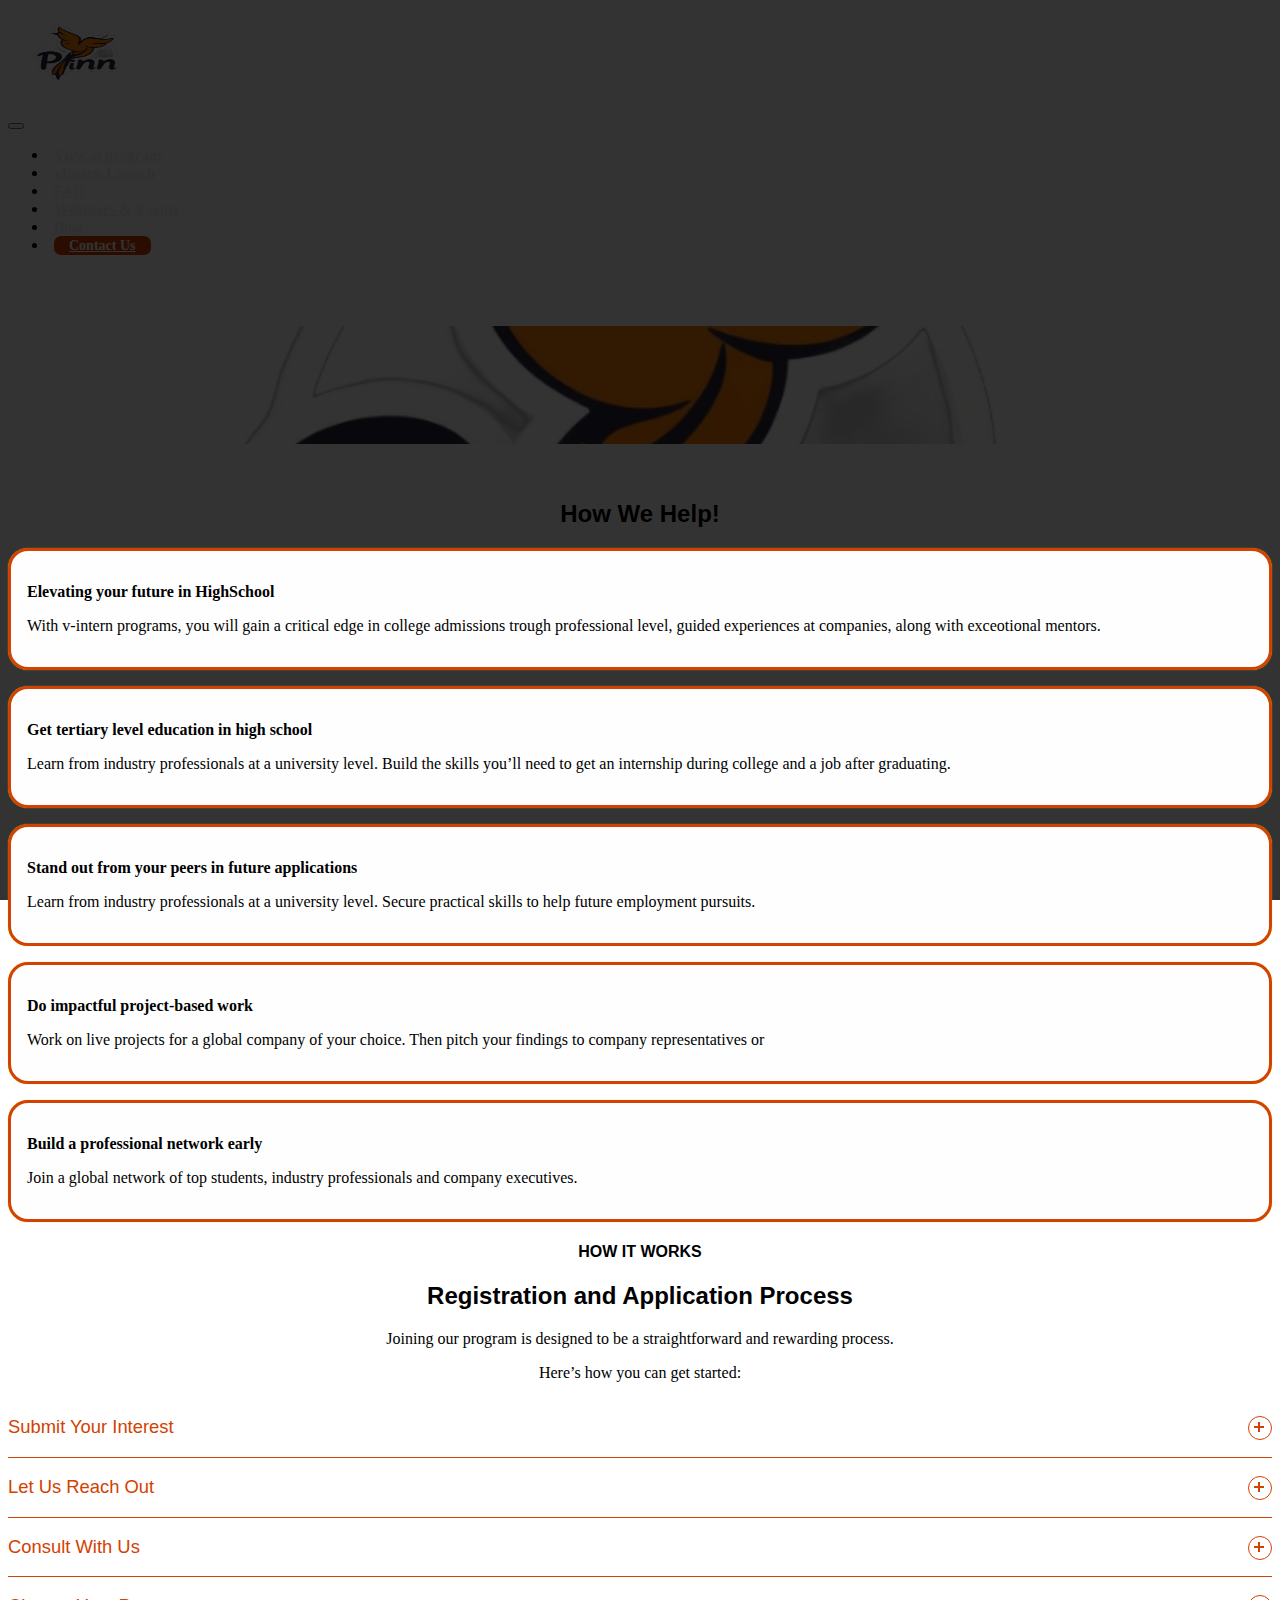
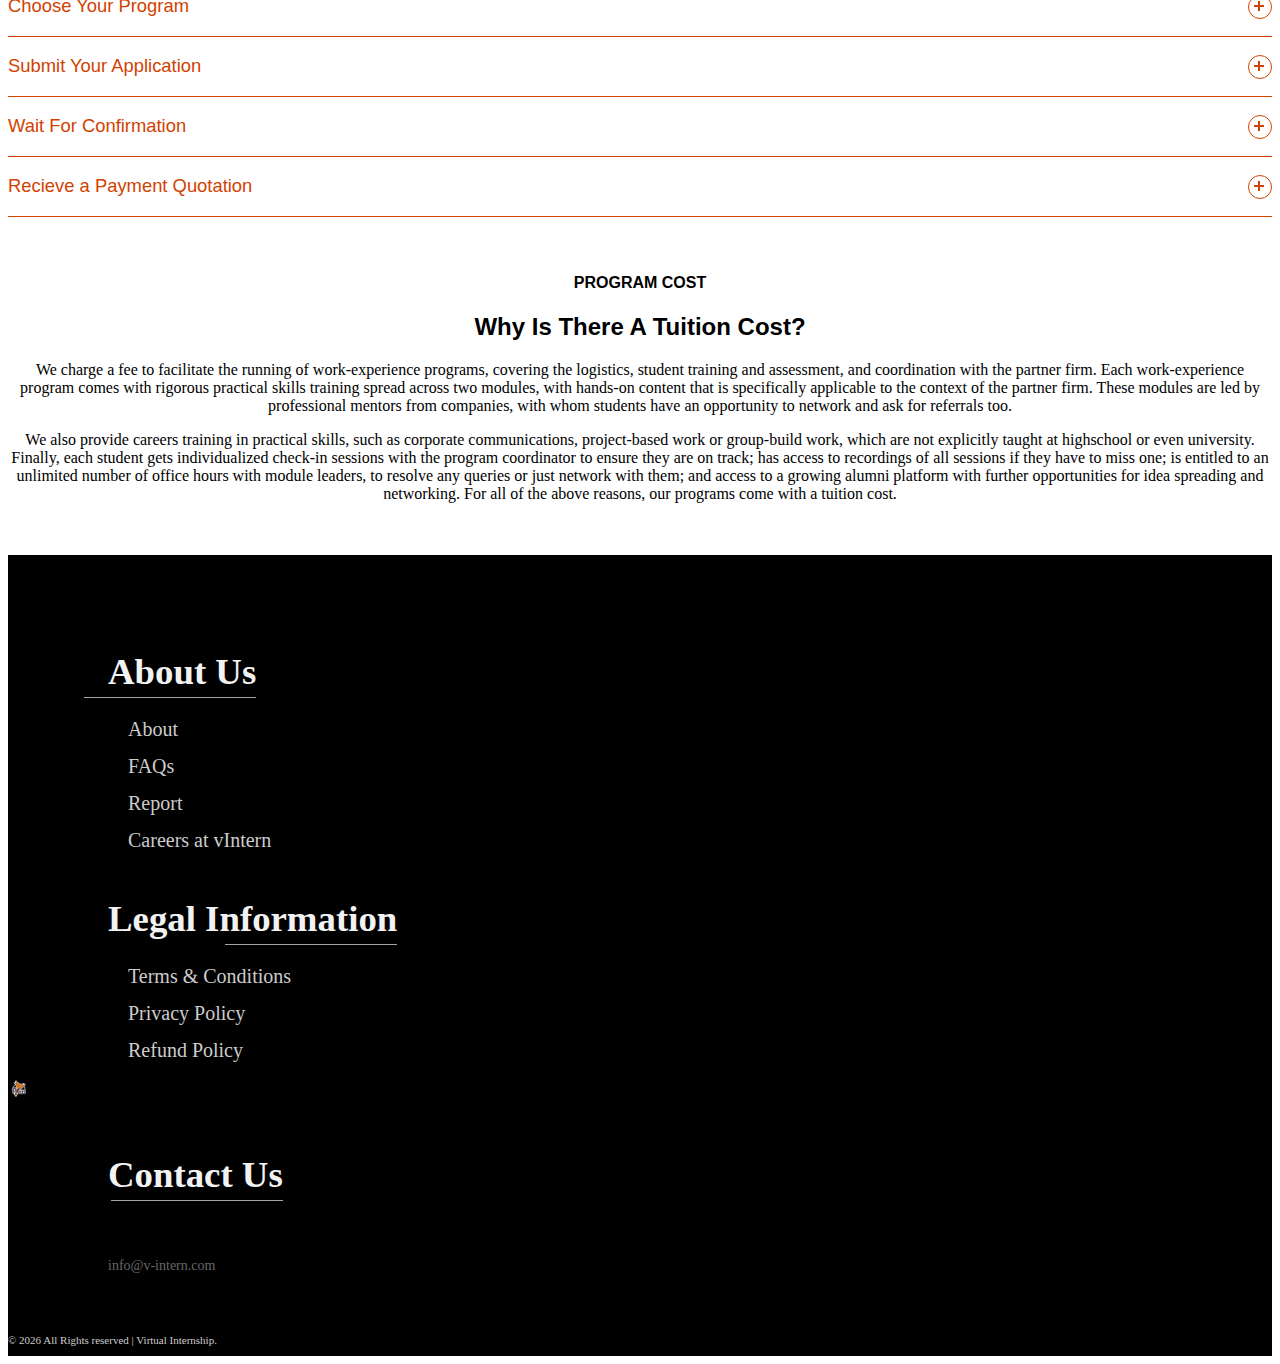
<file: index.html>
<!DOCTYPE html>
<html>

  <head>
<!-- Google tag (gtag.js) -->
<script async src="https://www.googletagmanager.com/gtag/js?id=G-LSZ31Y42NW"></script>
<script>
  window.dataLayer = window.dataLayer || [];
  function gtag(){dataLayer.push(arguments);}
  gtag('js', new Date());

  gtag('config', 'G-LSZ31Y42NW');
</script>

  <meta charset="UTF-8">
  <meta name="viewport" content="width=device-width, initial-scale=1, shrink-to-fit=no">
  <title>Virtual Work Experience For High School Students | Virtual Careers</title>
  <link rel="icon" href="images/logo.png"/>
  <link href="https://cdn.jsdelivr.net/npm/bootstrap@5.0.2/dist/css/bootstrap.min.css" rel="stylesheet" integrity="sha384-EVSTQN3/azprG1Anm3QDgpJLIm9Nao0Yz1ztcQTwFspd3yD65VohhpuuCOmLASjC" crossorigin="anonymous">
  <link rel="stylesheet" href="https://use.fontawesome.com/releases/v5.5.0/css/all.css" integrity="sha384-B4dIYHKNBt8Bc12p+WXckhzcICo0wtJAoU8YZTY5qE0Id1GSseTk6S+L3BlXeVIU" crossorigin="anonymous">
  <link rel="stylesheet" href="css/styles.css">
  <link rel="stylesheet" href="css/counter.css">
    <link rel="stylesheet" href="css/program.css" />
    <link rel="stylesheet" href="css/modelpop.css" />


<link rel="icon" href="fevicon/favicon.ico"/>
<link rel="apple-touch-icon" sizes="180x180" href="fevicon/apple-touch-icon.png">
<link rel="icon" type="image/png" sizes="192x192" href="fevicon/android-chrome-192x192.png">
<link rel="icon" type="image/png" sizes="512x512" href="fevicon/favicon-512x512.png">
<link rel="icon" type="image/png" sizes="32x32" href="fevicon/favicon-32x32.png">
<link rel="icon" type="image/png" sizes="16x16" href="fevicon/favicon-16x16.png">
<link rel="manifest" href="manifest.json">
<meta name="google-site-verification" content="" />
<meta name="theme-color" content="#000000">
<meta name="keywords" content="Virtual Internship, education, high school students, high school jobs, works, experience, virtual, internship, intern, programs, online, grade 7, grade 8, grade 9, grade 10, grade 11, grade 12, o level, hsc, jsc, ssc, a level, graduation."/>
<meta name="description" content="In Virtual Careers, we are providing virtual work experience programs with leading global companies for high school students like Proshtuti, eptOnline, ZiiP, and many more!"/>
<meta name="subject" content="Virtual Work Experience For High School Students | Virtual Careers">
<meta name="copyright"content="v-intern">
<meta name="language" content="ES">
<meta name="robots" content="index,follow" />
<meta name="revised" content="2024-09-09T08:13:15.028Z" />
<meta name="abstract" content="Virtual Work Experience For High School Students | Virtual Careers">
<meta name="topic" content="Virtual Work Experience For High School Students | Virtual Careers">
<meta name="summary" content="">
<meta name="Classification" content="Educational">
<meta name="author" content="Virtual Careers, info@v-intern.com">
<meta name="designer" content="v-intern">
<meta name="copyright" content="v-intern">
<meta name="reply-to" content="info@v-intern.com">
<meta name="owner" content="v-intern">
<meta name="url" content="https://v-intern.com/">
<meta name="identifier-URL" content="https://v-intern.com/">
<meta name="directory" content="submission">
<meta name="category" content="Educational">
<meta name="coverage" content="Worldwide">
<meta name="distribution" content="Global">
<meta name="rating" content="General">
<meta name="og:title" content="Virtual Work Experience For High School Students | Virtual Careers"/>
<meta name="og:type" content="Educational"/>
<meta name="og:url" content="https://v-intern.com/"/>
<meta name="og:image" content="fevicon/favicon.ico">
<meta name="og:site_name" content="Virtual Work Experience For High School Students | Virtual Careers"/>
<meta name="og:description" content="In Virtual Careers, we are providing virtual work experience programs with leading global companies for high school students like Proshtuti, eptOnline, ZiiP, and many more!"/>
<meta name="fb:page_id" content="" />
<meta name="og:email" content="info@v-intern.com"/>


        <script type="application/ld+json">
        {
          "@context": "https://schema.org",
          "@type": "HighSchool",
          "name": "Virtiual Internship",
          "alternateName": "Virtiual Internship",
          "url": "https://v-intern.com/",
          "logo": "https://v-intern.com/images/logo.png",
          "contactPoint": {
            "@type": "ContactPoint",
            "telephone": "",
            "contactType": "customer service",
            "contactOption": "TollFree",
            "areaServed": ["BD","IN","NP","US"],
            "availableLanguage": ["en","Hindi","Bengali"]
          },
          "sameAs": [
            "https://www.facebook.com//",
            "https://www.instagram.com//",
            "https://www.linkedin.com/company/",
            "https://www.youtube.com/@/",
            "https://v-intern.com/"
          ]
        }
        </script>




 <style type="text/css">

.desc {
  position: relative;
  margin: 1em 0 0 0;
  padding: 1em;
  background: rgb(254,254,254);
  -webkit-box-shadow: 0 0 1px rgb(245, 186, 10);
  -moz-box-shadow: 0 0 1px rgb(245, 186, 10);
  box-shadow: 0 0 1px rgb(245, 186, 10);
  z-index: 15;
  border: solid rgb(210, 66, 0);
  border-radius: 20px;
}

 </style>

      </head>

    <body>
<!-- Start Preloader -->
      <div id="preloader">
        <img src="loader.gif" alt="Loading...">
    </div>
   
<!-- End Preloader -->


      
<!-- Top Notification Bar 
  <p style="color: white;"><b></b>Summer Research Program 2024 Deadline Fall24 June 25th, 2024. </b><small><a href="https://apply.yrjournal.org">Apply Now</a></small></p>

      <br>
<div class="notification-top-bar">
  <p style="color: white;"><b>We're so close to our anniversary in October 🥳.</b></p>
</div><br><br> -->
<!-- End Top Notification Bar -->

      <!-- Start Open Model Popup
 <script src="https://ajax.googleapis.com/ajax/libs/jquery/2.1.0/jquery.min.js"></script>
<a href="#openModal"></a>

<div id="openModal" class="modalDialog">
  <div>
    <a href="#close" title="Close" class="close">X</a>
    <center>

    <p style="color:white; background-color: red;" href="apply.yrjournal.org"><a href="https://apply.yrjournal.org" style="color: white;text-decoration: none;">Winter Research Program 24 Early Deadline October 15, 2024.</a></p>
    
    <p><a href="https://apply.yrjournal.org">
<img src="https://yrjournal.org/market/wrp24.png" alt="https://apply.yrjournal.org" width="90%" height="60%">
</a></p>

     <a href="https://apply.yrjournal.org" style="background-color:red;color: white; text-decoration: none;">Apply Now</a>
     </center>
  </div>
</div>

<script type="text/javascript">
$(document).ready(function() {
  console.log($('a[href="#openModal"]')[0]);
  $('a[href="#openModal"]')[0].click();
});

</script>  -->

      
      <!-- End Open Model Popup -->



      
        <!-- start nav bar  -->
        <nav class="navbar navbar-expand-lg navbar-light sticky">
            <div class="container">
         <div class="d-flex align-items-center">
                <a class="navbar-brand text-uppercase" href="/">
                    <img src="images/logo.png" width="140" height="100" class="d-inline-block align-top" loading="lazy">
                </a>
             </div>
                <button class="navbar-toggler" type="button" data-bs-toggle="collapse" data-bs-target="#navbarSupportedContent"
                    aria-controls="navbarSupportedContent" aria-expanded="false" aria-label="Toggle navigation">
                    <span class="navbar-toggler-icon"></span>
                </button>
                <div class="collapse navbar-collapse" id="navbarSupportedContent">
                    <ul class="navbar-nav ms-auto">
                       <li class="nav-item">
                            <a class="nav-link" href="program">View al program</a>
                        </li>
                        <li class="nav-item">
                            <a class="nav-link" href="vlaunch">vIntern Launch</a>
                        </li>
                        <li class="nav-item">
                            <a class="nav-link" href="faq">FAQ</a>
                        </li>
                        <li class="nav-item">
                            <a class="nav-link" href="events">Webinars & Events</a>
                        </li>
                        <li class="nav-item">
                            <a class="nav-link" href="blog/">Blog</a>
                        </li>
                        <li class="nav-item">
                            <a class="nav-link pub-btn" href="contact">Contact Us</a>
                        </li>
                    </ul>
                </div>
            </div>
        </nav>

        <!--End NavBar section-->
      <br>
<marquee></marquee>
      <br>

                    <!-- START: Stats -->
    <section class="stats py-5 position-relative" id="stats">
      <div class="container">
        <div class="row gy-5 align-items-center text-center text-light">
            <h2>Supercharge Your Career In High School</h2>
            <p>Boost your college candidacy with virtual work-experience<br>

in leading companies!</p><center>
     <a class="pub-btn" type="button" href="contact" style="width:auto;">Join Now!</a> <a class="pub-btn" type="button" href="programs"  style="width:auto;">View all programs</a></center>
        </div>
      </div>
    </section>
    <!-- END: Stats -->
             
<br><br>
   <!--Start: Gain Skills-->
    <section class="gain skills">

      <div class="container"><center>
        <h2>How We Help!</h2></center>
        <div class="row">
          <div class="col">
            <div class="desc">
              <p><strong>Elevating your future in HighSchool</strong></p>
              <p>With v-intern programs, you will gain a critical edge in college admissions trough professional level, guided experiences at companies, along with exceotional mentors.</p>
            </div>
          </div>
          <div class="col">
            <div class="desc">
              <p><strong>Get tertiary level education in high school</strong></p>
              <p>Learn from industry professionals at a university level. Build the skills you’ll need to get an internship during college and a job after graduating.</p>
            </div>
          </div>
          <div class="col">
            <div class="desc">
              <p><strong>Stand out from your peers in future applications</strong></p>
              <p>Learn from industry professionals at a university level. Secure practical skills to help future employment pursuits.</p>
            </div>
          </div>
          <div class="col">

            <div class="desc">
              <p><strong>Do impactful project-based work</strong></p>
              <p>Work on live projects for a global company of your choice. Then pitch your findings to company representatives or</p>
            </div>
          </div>

          <div class="col">

            <div class="desc">
              <p><strong>Build a professional network early</strong></p>
              <p>Join a global network of top students, industry professionals and company executives.</p>
            </div>
          </div>

        </div>

       
      
    </section>



    <!--End: Gain Skills-->

 


        <section class="container">
            
             <div class="container">
              <center>
      <h4>HOW IT WORKS</h4>
      <h2>Registration and Application Process</h2>
      <p>Joining our program is designed to be a straightforward and rewarding process.</p>
    <p>Here’s how you can get started:</p>
  </center>
      <div class="accordion">

         <div class="accordion-item">
          <button id="accordion-button-5" aria-expanded="false">
            <span class="accordion-title">Submit Your Interest</span>
            <span class="icon" aria-hidden="true"></span>
          </button>
          <div class="accordion-content">
            <p>
              Student submits registration of interest: either by filling in ‘Join us’ form or by emailing info@v-intern.com.
            </p>
          </div>
        </div>
        <div class="accordion-item">
          <button id="accordion-button-5" aria-expanded="false">
            <span class="accordion-title">Let Us Reach Out</span>
            <span class="icon" aria-hidden="true"></span>
          </button>
          <div class="accordion-content">
            <p>Virtual Careers (VC) Team reaches out to establish contact: either by sending email or text message or directly calling.
            </p>
          </div>
        </div>
        <div class="accordion-item">
          <button id="accordion-button-1" aria-expanded="false">
            <span class="accordion-title">Consult With Us</span>
            <span class="icon" aria-hidden="true"></span>
          </button>
          <div class="accordion-content">
            <p>After contact is established, a IC (initial consultation) is booked with our Careers Advisor or an Academic Advisor.
            </p>
          </div>
        </div>
        <div class="accordion-item">
          <button id="accordion-button-2" aria-expanded="false">
            <span class="accordion-title">Choose Your Program</span>
            <span class="icon" aria-hidden="true"></span>
          </button>
          <div class="accordion-content">
            <p>After the IC is finished, the students get to decide alongside their parents on which program they want to choose.
            </p>
          </div>
        </div>
        <div class="accordion-item">
          <button id="accordion-button-3" aria-expanded="false">
            <span class="accordion-title">Submit Your Application</span>
            <span class="icon" aria-hidden="true"></span>
          </button>
          <div class="accordion-content">
            <p>Students submit their application by the registration deadline (visible on website) with the given links.
            </p>
          </div>
        </div>
        <div class="accordion-item">
          <button id="accordion-button-4" aria-expanded="false">
            <span class="accordion-title">Wait For Confirmation</span>
            <span class="icon" aria-hidden="true"></span>
          </button>
          <div class="accordion-content">
            <p>VC Team to review application and get back to the student within 2-3 business days.
            </p>
          </div>
        </div>
        <div class="accordion-item">
          <button id="accordion-button-5" aria-expanded="false">
            <span class="accordion-title">Recieve a Payment Quotation</span>
            <span class="icon" aria-hidden="true"></span>
          </button>
          <div class="accordion-content">
            <p>Upon successful admittance to the program(s), student’s family is shipped the appropriate invoice and is asked to pay. After family has paid, student onboarding commences!
            </p>
          </div>
        </div>

           
      </div>
    </div>
</section>

<br><br><center>
  <h4>PROGRAM COST</h4>
  <h2>Why Is There A Tuition Cost?</h2>
<p>We charge a fee to facilitate the running of work-experience programs, covering the logistics, student training and assessment, and coordination with the partner firm. Each work-experience program comes with rigorous practical skills training spread across two modules, with hands-on content that is specifically applicable to the context of the partner firm. These modules are led by professional mentors from companies, with whom students have an opportunity to network and ask for referrals too. </p>

<p>We also provide careers training in practical skills, such as corporate communications, project-based work or group-build work, which are not explicitly taught at highschool or even university. Finally, each student gets individualized check-in sessions with the program coordinator to ensure they are on track; has access to recordings of all sessions if they have to miss one; is entitled to an unlimited number of office hours with module leaders, to resolve any queries or just network with them; and access to a growing alumni platform with further opportunities for idea spreading and networking. For all of the above reasons, our programs come with a tuition cost.  </p>
</center>

<br><br>
      <!--start footer section-->
        <footer>
            <div class="container">
                <div class="row">
                    <div class="col-sm-4 pb-4">
                        <h4>About Us</h4>
                        <p><a href="about-us">About</a></p>
                        <p><a href="faq">FAQs</a></p>
                        <p><a href="reports">Report</a></p>
                        <p><a href="join-vintern">Careers at vIntern</a> </p>
                    </div>

                    <div class="col-sm-4 pb-3">
                        <h4>Legal Information</h4>
                        <p><a href="terms-conditions">Terms & Conditions</a></p>
                        <p><a href="privacy-policy">Privacy Policy</a></p>
                        <p><a href="refund-policy">Refund Policy</a></p>
                    </div>
        
                    <div class="col-sm-4 pb-5">
                        <img src="images/logo.png" class="img-fluid">
                        <h4>Contact Us</h4>
                        <p><a href="https://www.facebook.com/"><i class="fab fa-facebook-square"></i></a> <a href="https://www.instagram.com//"><i class="fab fa-instagram"></i></a> <a href="https://www.linkedin.com/company//"><i class="fab fa-linkedin"></i> </a></p>
                        
                        <p><i class="far fa-envelope" style="color: white;"></i> info@v-intern.com</p>

                        
                    </div>
                </div>
                <div class="rights">
                     &copy; <script>document.write(new Date().getFullYear());</script> All Rights reserved | Virtual Internship.
                </div>
        
            </div>
        </footer>
        <!--End footer section-->



        <!--        start js files-->
        <script src="js/jquery-3.3.1.min.js"></script>
      <script src="https://cdnjs.cloudflare.com/ajax/libs/gsap/3.9.1/gsap.min.js"></script>
        <script src="https://cdn.jsdelivr.net/npm/bootstrap@5.0.2/dist/js/bootstrap.bundle.min.js"
          integrity="sha384-MrcW6ZMFYlzcLA8Nl+NtUVF0sA7MsXsP1UyJoMp4YLEuNSfAP+JcXn/tWtIaxVXM" crossorigin="anonymous"></script>
        <script src="js/plugins.js"></script>
        <script src="js/script.js"></script>
        <script src="js/coffeti.js"></script>
      <script src="js/program.js"></script>
        <script type="text/javascript"> 
            //confetti.start();

          document.addEventListener('DOMContentLoaded', function() {
    // Hide the preloader and show the content once the page is fully loaded
    window.addEventListener('load', function() {
        const preloader = document.getElementById('preloader');
        const content = document.getElementById('content');

        preloader.style.display = 'none';
        content.style.display = 'block';
    });

    // Button to change the color of the bottom bar
    const colorButton = document.getElementById('colorButton');
    const bottomBar = document.getElementById('bottomBar');

    colorButton.addEventListener('click', function() {
        // Generate a random color
        const randomColor = '#' + Math.floor(Math.random() * 16777215).toString(16);
        bottomBar.style.backgroundColor = randomColor;
    });
});


        </script>


           <script type="text/javascript">

        const items = document.querySelectorAll('.accordion button');

function toggleAccordion() {
  const itemToggle = this.getAttribute('aria-expanded');

  for (i = 0; i < items.length; i++) {
    items[i].setAttribute('aria-expanded', 'false');
  }

  if (itemToggle == 'false') {
    this.setAttribute('aria-expanded', 'true');
  }
}

items.forEach((item) => item.addEventListener('click', toggleAccordion));

 
    </script>
    </body>
</html>
</file>
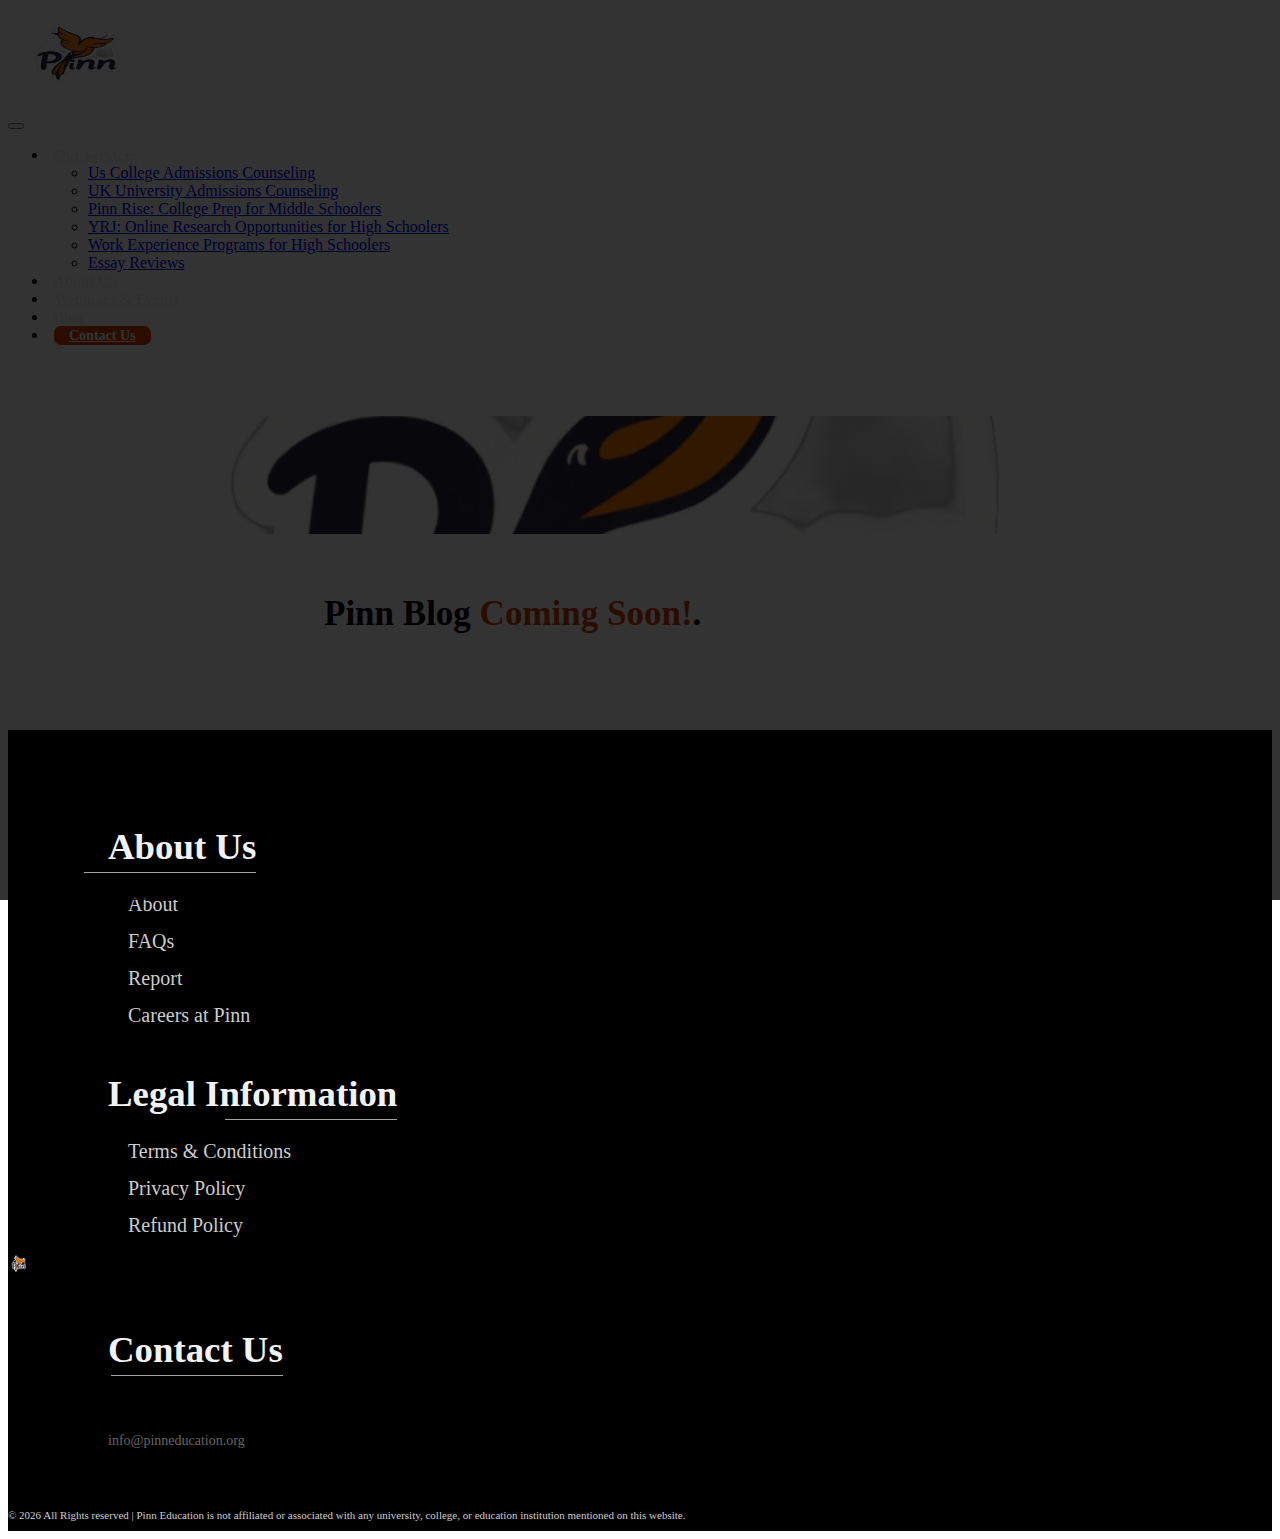
<file: blog/index.html>
<!DOCTYPE html>
<html>

  <head>


    <!-- Google tag (gtag.js) -->
<script async src="https://www.googletagmanager.com/gtag/js?id=G-LSZ31Y42NW"></script>
<script>
  window.dataLayer = window.dataLayer || [];
  function gtag(){dataLayer.push(arguments);}
  gtag('js', new Date());

  gtag('config', 'G-LSZ31Y42NW');
</script>

  <meta charset="UTF-8">
  <meta name="viewport" content="width=device-width, initial-scale=1, shrink-to-fit=no">
  <title>Blog - Pinn Education | University Admission Experts</title>
  <link rel="icon" href="../images/logo.png"/>
  <link href="https://cdn.jsdelivr.net/npm/bootstrap@5.0.2/dist/css/bootstrap.min.css" rel="stylesheet" integrity="sha384-EVSTQN3/azprG1Anm3QDgpJLIm9Nao0Yz1ztcQTwFspd3yD65VohhpuuCOmLASjC" crossorigin="anonymous">
  <link rel="stylesheet" href="https://use.fontawesome.com/releases/v5.5.0/css/all.css" integrity="sha384-B4dIYHKNBt8Bc12p+WXckhzcICo0wtJAoU8YZTY5qE0Id1GSseTk6S+L3BlXeVIU" crossorigin="anonymous">
  <link rel="stylesheet" href="../css/styles.css">
  <link rel="stylesheet" href="../css/counter.css">
    <link rel="stylesheet" href="../css/program.css" />
    <link rel="stylesheet" href="../css/modelpop.css" />


<link rel="icon" href="../fevicon/favicon.ico"/>
<link rel="apple-touch-icon" sizes="180x180" href="../fevicon/apple-touch-icon.png">
<link rel="icon" type="image/png" sizes="192x192" href="../fevicon/android-chrome-192x192.png">
<link rel="icon" type="image/png" sizes="512x512" href="../fevicon/favicon-512x512.png">
<link rel="icon" type="image/png" sizes="32x32" href="../fevicon/favicon-32x32.png">
<link rel="icon" type="image/png" sizes="16x16" href="../fevicon/favicon-16x16.png">
<link rel="manifest" href="../manifest.json">
<meta name="google-site-verification" content="" />
<meta name="theme-color" content="#089608">
<meta name="keywords" content="pinn education, Pinn education, education consultants, uk education consultants, us education consultants, bd education consultants, bangladesh education consultants, higher education consultants"/>
<meta name="description" content="Navigate your path to success with expert university admissions guidance from Pinn Education&#x27;s seasoned consultants."/>
<meta name="subject" content="Pinn Education | University Admission Experts">
<meta name="copyright"content="Pinn Education">
<meta name="language" content="ES">
<meta name="robots" content="index,follow" />
<meta name="revised" content="2024-09-09T08:13:15.028Z" />
<meta name="abstract" content="Pinn Education | University Admission Experts">
<meta name="topic" content="Pinn Education | University Admission Experts">
<meta name="summary" content="">
<meta name="Classification" content="Educational">
<meta name="author" content="Pinn Education, info@pinneducation.org">
<meta name="designer" content="Pinn Education">
<meta name="copyright" content="Pinn Education">
<meta name="reply-to" content="info@pinneducation.org">
<meta name="owner" content="Pinn Education">
<meta name="url" content="https://pinneducation.org/">
<meta name="identifier-URL" content="https://pinneducation.org/">
<meta name="directory" content="submission">
<meta name="category" content="Educational">
<meta name="coverage" content="Worldwide">
<meta name="distribution" content="Global">
<meta name="rating" content="General">
<meta name="og:title" content="Pinn Education | University Admission Experts"/>
<meta name="og:type" content="Educational"/>
<meta name="og:url" content="https://pinneducation.org/"/>
<meta name="og:image" content="fevicon/favicon.ico">
<meta name="og:site_name" content="Pinn Education | University Admission Experts"/>
<meta name="og:description" content="Navigate your path to success with expert university admissions guidance from Pinn Education&#x27;s seasoned consultants."/>
<meta name="fb:page_id" content="357978077409782" />
<meta name="og:email" content="info@pinneducation.org"/>


        <script type="application/ld+json">
        {
          "@context": "https://schema.org",
          "@type": "HighSchool",
          "name": "Penn Education",
          "alternateName": "Penn Education",
          "url": "https://pinneducation.org/",
          "logo": "https://pinneducation.org/images/logo.png",
          "contactPoint": {
            "@type": "ContactPoint",
            "telephone": "01766009306",
            "contactType": "customer service",
            "contactOption": "TollFree",
            "areaServed": ["BD","IN","NP","US"],
            "availableLanguage": ["en","Hindi","Bengali"]
          },
          "sameAs": [
            "https://www.facebook.com/pinneducation/",
            "https://www.instagram.com/pinneducation/",
            "https://www.linkedin.com/company/pinnedu/",
            "https://www.youtube.com/@pinneducation/",
            "https://pinneducation.org/"
          ]
        }
        </script>




 <style type="text/css">


 </style>

      </head>

    <body>
<!-- Start Preloader -->
      <div id="preloader">
        <img src="../loader.gif" alt="Loading...">
    </div>
   
<!-- End Preloader -->


      
<!-- Top Notification Bar 
  <p style="color: white;"><b></b>Summer Research Program 2024 Deadline Fall24 June 25th, 2024. </b><small><a href="https://apply.yrjournal.org">Apply Now</a></small></p>

      <br>
<div class="notification-top-bar">
  <p style="color: white;"><b>We're so close to our anniversary in October 🥳.</b></p>
</div><br><br> -->
<!-- End Top Notification Bar -->

      <!-- Start Open Model Popup
 <script src="https://ajax.googleapis.com/ajax/libs/jquery/2.1.0/jquery.min.js"></script>
<a href="#openModal"></a>

<div id="openModal" class="modalDialog">
  <div>
    <a href="#close" title="Close" class="close">X</a>
    <center>

    <p style="color:white; background-color: red;" href="apply.yrjournal.org"><a href="https://apply.yrjournal.org" style="color: white;text-decoration: none;">Winter Research Program 24 Early Deadline October 15, 2024.</a></p>
    
    <p><a href="https://apply.yrjournal.org">
<img src="https://yrjournal.org/market/wrp24.png" alt="https://apply.yrjournal.org" width="90%" height="60%">
</a></p>

     <a href="https://apply.yrjournal.org" style="background-color:red;color: white; text-decoration: none;">Apply Now</a>
     </center>
  </div>
</div>

<script type="text/javascript">
$(document).ready(function() {
  console.log($('a[href="#openModal"]')[0]);
  $('a[href="#openModal"]')[0].click();
});

</script>  -->

      
      <!-- End Open Model Popup -->



      
        <!-- start nav bar  -->
        <nav class="navbar navbar-expand-lg navbar-light sticky">
            <div class="container">
         <div class="d-flex align-items-center">
                <a class="navbar-brand text-uppercase" href="https://pinneducation.org">
                    <img src="../images/logo.png" width="140" height="100" class="d-inline-block align-top" loading="lazy">
                </a>
             </div>
                <button class="navbar-toggler" type="button" data-bs-toggle="collapse" data-bs-target="#navbarSupportedContent"
                    aria-controls="navbarSupportedContent" aria-expanded="false" aria-label="Toggle navigation">
                    <span class="navbar-toggler-icon"></span>
                </button>
                <div class="collapse navbar-collapse" id="navbarSupportedContent">
                    <ul class="navbar-nav ms-auto">
                       
                        <li class="nav-item dropdown">
                              <a class="nav-link dropdown-toggle" href="#" role="button" data-bs-toggle="dropdown" aria-expanded="false">
                                Our Services
                              </a>
                              <ul class="dropdown-menu">
                                <li><a class="dropdown-item" href="../us-college-admission-counseling"><i class="fas fa-flag-usa"></i> Us College Admissions Counseling</a></li>
                                <li><a class="dropdown-item" href="../canada-college-admission-counseling"><i class="fas fa-flag-checkered"></i> UK University Admissions Counseling</a></li>
                                <li><a class="dropdown-item" href="#"><i class="fas fa-child"></i> Pinn Rise: College Prep for Middle Schoolers</a></li>
                                <li><a class="dropdown-item" href="https://yrjournal.org"><i class="fas fa-file-signature"></i> YRJ: Online Research Opportunities for High Schoolers</a></li>
                                <li><a class="dropdown-item" href="https://extramee.com/programs"><i class="fas fa-suitcase"></i> Work Experience Programs for High Schoolers</a></li>
                                <li><a class="dropdown-item" href="../essay-review"><i class="fas fa-pen-nib"></i> Essay Reviews</a></li>
                              </ul>
                        </li>
                        <li class="nav-item">
                            <a class="nav-link" href="../about-us">About US</a>
                        </li>
                        <li class="nav-item">
                            <a class="nav-link" href="../events">Webinars & Events</a>
                        </li>
                        <li class="nav-item">
                            <a class="nav-link" href="/">Blog</a>
                        </li>
                        <li class="nav-item">
                            <a class="nav-link pub-btn" href="../contact">Contact Us</a>
                        </li>
                    </ul>
                </div>
            </div>
        </nav>

        <!--End NavBar section-->
      <br>
<marquee></marquee>
      <br>

                    <!-- START: Stats -->
    <section class="stats py-5 position-relative" id="stats">
      <div class="container">
        <div class="row gy-5 align-items-center text-center text-light">
            <h2>Universities Admissions Support</h2>
            <p>From the USA to Finland, and many more... <br>
                Pinn helps students reach their ultimate college admissions goals.</p><center>
     <a class="pub-btn" type="button" href="contact" style="width:auto;">Speak with an Advisor!</a></center>
        </div>
      </div>
    </section>
    <!-- END: Stats -->
             



        <!-- start quote section -->
        <section class="quote text-center">
          <div class="container">
            <p>Pinn Blog
            <span>Coming Soon!</span>.</p>
          </div>
        </section>

      <!-- End quote section -->





<br><br>
      <!--start footer section-->
        <footer>
            <div class="container">
                <div class="row">
                    <div class="col-sm-4 pb-4">
                        <h4>About Us</h4>
                        <p><a href="../about-us">About</a></p>
                        <p><a href="../faq">FAQs</a></p>
                        <p><a href="../reports">Report</a></p>
                        <p><a href="../join-pinn">Careers at Pinn</a> </p>
                    </div>

                    <div class="col-sm-4 pb-3">
                        <h4>Legal Information</h4>
                        <p><a href="../terms-conditions">Terms & Conditions</a></p>
                        <p><a href="../privacy-policy">Privacy Policy</a></p>
                        <p><a href="../refund-policy">Refund Policy</a></p>
                    </div>
        
                    <div class="col-sm-4 pb-5">
                        <img src="../images/logo.png" class="img-fluid">
                        <h4>Contact Us</h4>
                        <p><a href="https://www.facebook.com/pinneducation"><i class="fab fa-facebook-square"></i></a> <a href="https://www.instagram.com/pinneducation/"><i class="fab fa-instagram"></i></a> <a href="https://www.linkedin.com/company/pinnedu/"><i class="fab fa-linkedin"></i> </a></p>
                        
                        <p><i class="far fa-envelope" style="color: white;"></i> info@pinneducation.org</p>

                        
                    </div>
                </div>
                <div class="rights">
                     &copy; <script>document.write(new Date().getFullYear());</script> All Rights reserved | Pinn Education is not affiliated or associated with any university, college, or education institution mentioned on this website.
                </div>
        
            </div>
        </footer>
        <!--End footer section-->



        <!--        start js files-->
        <script src="../js/jquery-3.3.1.min.js"></script>
      <script src="https://cdnjs.cloudflare.com/ajax/libs/gsap/3.9.1/gsap.min.js"></script>
        <script src="https://cdn.jsdelivr.net/npm/bootstrap@5.0.2/dist/js/bootstrap.bundle.min.js"
          integrity="sha384-MrcW6ZMFYlzcLA8Nl+NtUVF0sA7MsXsP1UyJoMp4YLEuNSfAP+JcXn/tWtIaxVXM" crossorigin="anonymous"></script>
        <script src="../js/plugins.js"></script>
        <script src="../js/script.js"></script>
        <script src="../js/coffeti.js"></script>
      <script src="../js/program.js"></script>
        <script type="text/javascript"> 
            //confetti.start();

          document.addEventListener('DOMContentLoaded', function() {
    // Hide the preloader and show the content once the page is fully loaded
    window.addEventListener('load', function() {
        const preloader = document.getElementById('preloader');
        const content = document.getElementById('content');

        preloader.style.display = 'none';
        content.style.display = 'block';
    });

    // Button to change the color of the bottom bar
    const colorButton = document.getElementById('colorButton');
    const bottomBar = document.getElementById('bottomBar');

    colorButton.addEventListener('click', function() {
        // Generate a random color
        const randomColor = '#' + Math.floor(Math.random() * 16777215).toString(16);
        bottomBar.style.backgroundColor = randomColor;
    });
});


        </script>


           <script type="text/javascript">

        const items = document.querySelectorAll('.accordion button');

function toggleAccordion() {
  const itemToggle = this.getAttribute('aria-expanded');

  for (i = 0; i < items.length; i++) {
    items[i].setAttribute('aria-expanded', 'false');
  }

  if (itemToggle == 'false') {
    this.setAttribute('aria-expanded', 'true');
  }
}

items.forEach((item) => item.addEventListener('click', toggleAccordion));

 
    </script>
    </body>
</html>
</file>
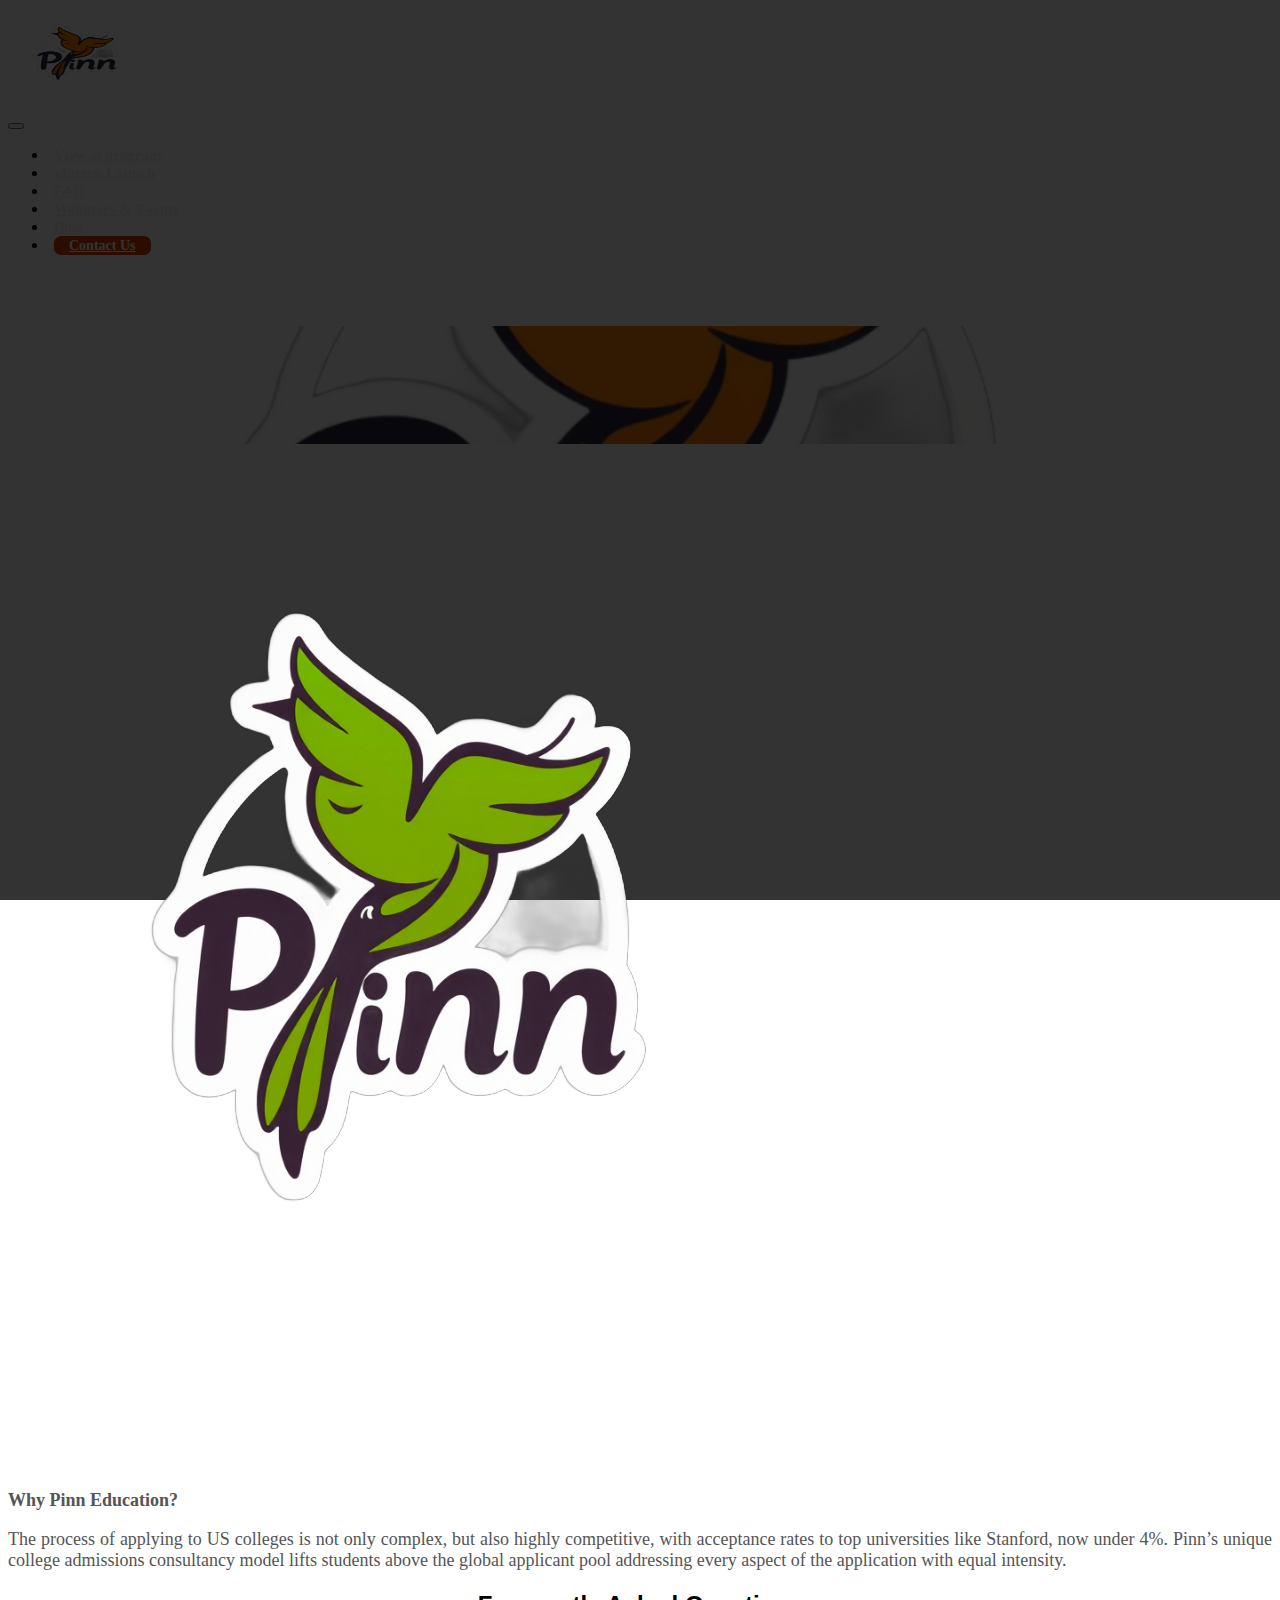
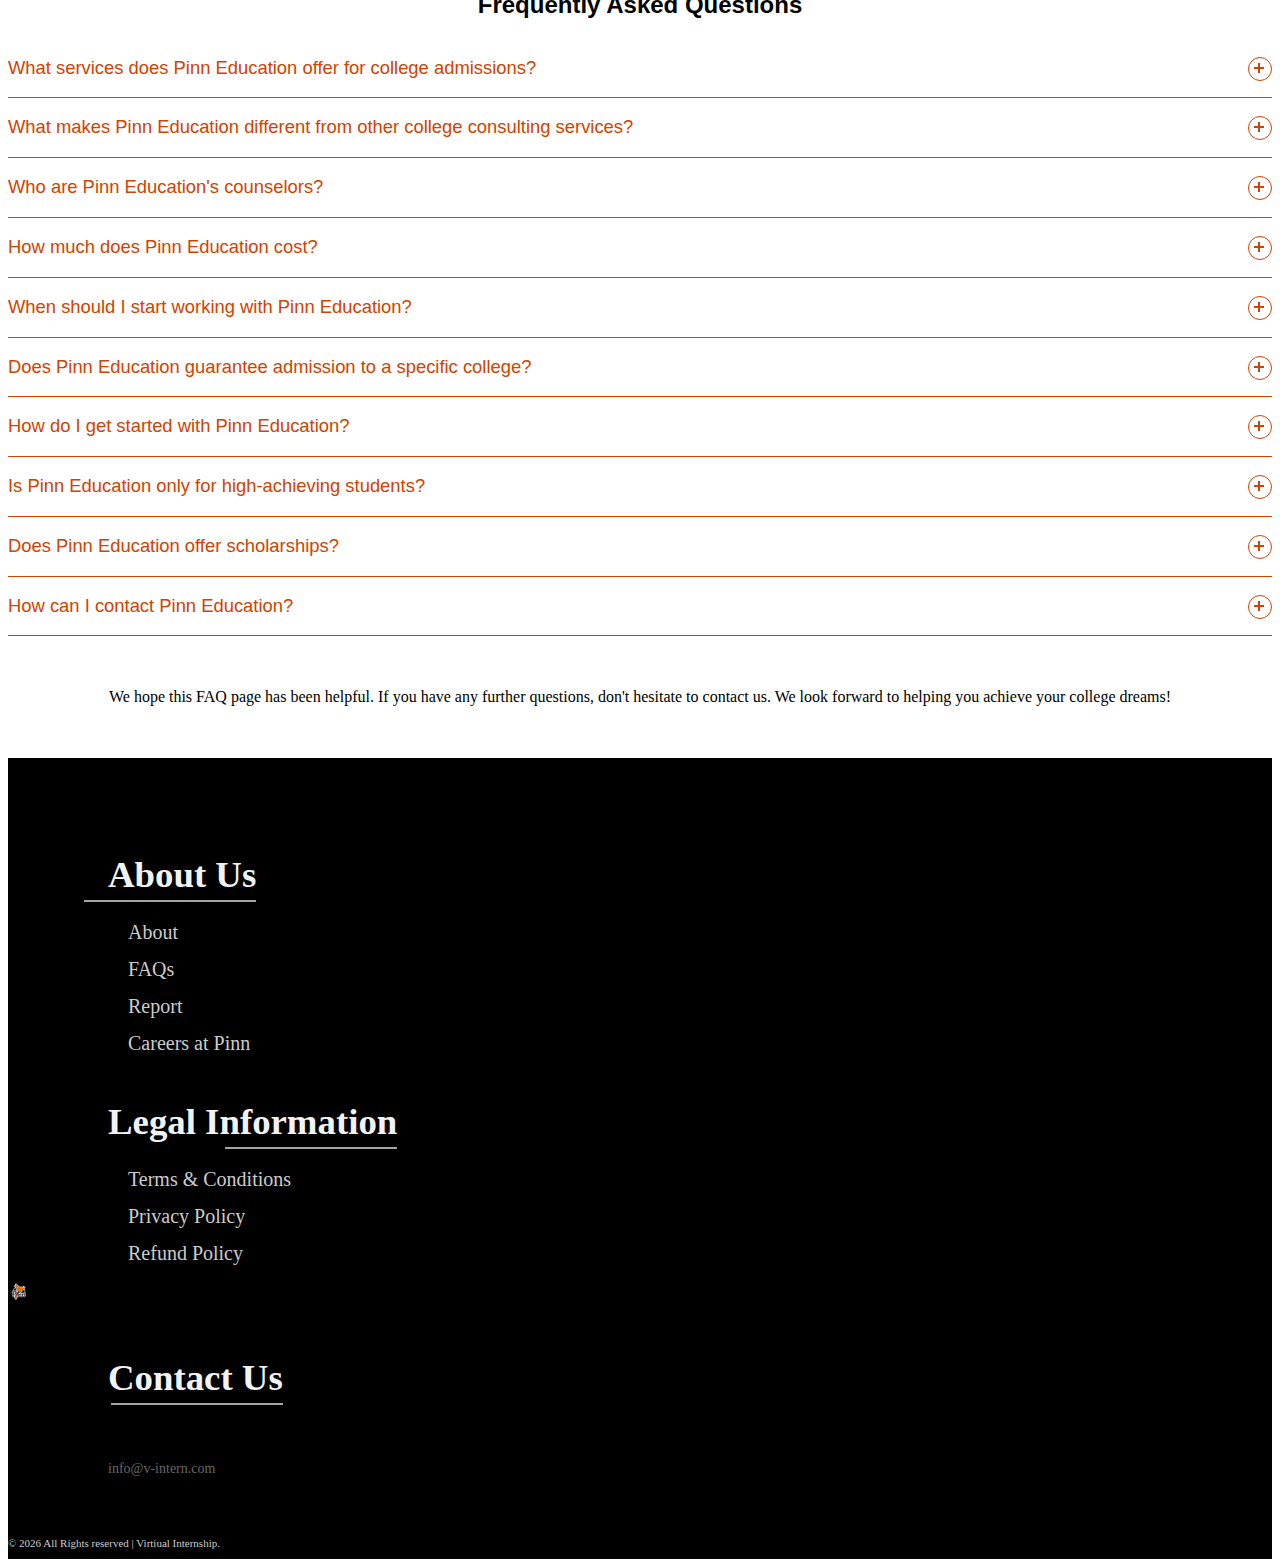
<file: about-us.html>
<!DOCTYPE html>
<html>

  <head>
<!-- Google tag (gtag.js) -->
<script async src="https://www.googletagmanager.com/gtag/js?id=G-LSZ31Y42NW"></script>
<script>
  window.dataLayer = window.dataLayer || [];
  function gtag(){dataLayer.push(arguments);}
  gtag('js', new Date());

  gtag('config', 'G-LSZ31Y42NW');
</script>

  <meta charset="UTF-8">
  <meta name="viewport" content="width=device-width, initial-scale=1, shrink-to-fit=no">
  <title>About Us | Virtual Careers</title>
  <link rel="icon" href="images/logo.png"/>
  <link href="https://cdn.jsdelivr.net/npm/bootstrap@5.0.2/dist/css/bootstrap.min.css" rel="stylesheet" integrity="sha384-EVSTQN3/azprG1Anm3QDgpJLIm9Nao0Yz1ztcQTwFspd3yD65VohhpuuCOmLASjC" crossorigin="anonymous">
  <link rel="stylesheet" href="https://use.fontawesome.com/releases/v5.5.0/css/all.css" integrity="sha384-B4dIYHKNBt8Bc12p+WXckhzcICo0wtJAoU8YZTY5qE0Id1GSseTk6S+L3BlXeVIU" crossorigin="anonymous">
  <link rel="stylesheet" href="css/styles.css">
  <link rel="stylesheet" href="css/counter.css">
    <link rel="stylesheet" href="css/program.css" />
    <link rel="stylesheet" href="css/modelpop.css" />


<link rel="icon" href="fevicon/favicon.ico"/>
<link rel="apple-touch-icon" sizes="180x180" href="fevicon/apple-touch-icon.png">
<link rel="icon" type="image/png" sizes="192x192" href="fevicon/android-chrome-192x192.png">
<link rel="icon" type="image/png" sizes="512x512" href="fevicon/favicon-512x512.png">
<link rel="icon" type="image/png" sizes="32x32" href="fevicon/favicon-32x32.png">
<link rel="icon" type="image/png" sizes="16x16" href="fevicon/favicon-16x16.png">
<link rel="manifest" href="manifest.json">
<meta name="google-site-verification" content="" />
<meta name="theme-color" content="#d24200">
<meta name="keywords" content="Virtual Internship, education, high school students, high school jobs, works, experience, virtual, internship, intern, programs, online, grade 7, grade 8, grade 9, grade 10, grade 11, grade 12, o level, hsc, jsc, ssc, a level, graduation."/>
<meta name="description" content="In Virtual Careers, we are providing virtual work experience programs with leading global companies for high school students like Proshtuti, eptOnline, ZiiP, and many more!"/>
<meta name="subject" content="About Us | Virtual Careers">
<meta name="copyright"content="Virtual Internship">
<meta name="language" content="ES">
<meta name="robots" content="index,follow" />
<meta name="revised" content="2024-09-09T08:13:15.028Z" />
<meta name="abstract" content="About Us | Virtual Careers">
<meta name="topic" content="About Us | Virtual Careers">
<meta name="summary" content="">
<meta name="Classification" content="Educational">
<meta name="author" content="Virtiual Internship, info@v-intern.com">
<meta name="designer" content="Virtiual Internship">
<meta name="copyright" content="Virtiual Internship">
<meta name="reply-to" content="info@v-intern.com">
<meta name="owner" content="Virtiual Internship">
<meta name="url" content="https://v-intern.com/">
<meta name="identifier-URL" content="https://v-intern.com/">
<meta name="directory" content="submission">
<meta name="category" content="Educational">
<meta name="coverage" content="Worldwide">
<meta name="distribution" content="Global">
<meta name="rating" content="General">
<meta name="og:title" content="About Us | Virtual Careers"/>
<meta name="og:type" content="Educational"/>
<meta name="og:url" content="https://v-intern.com/"/>
<meta name="og:image" content="fevicon/favicon.ico">
<meta name="og:site_name" content="About Us | Virtual Careers"/>
<meta name="og:description" content="In Virtual Careers, we are providing virtual work experience programs with leading global companies for high school students like Proshtuti, eptOnline, ZiiP, and many more!"/>
<meta name="fb:page_id" content="" />
<meta name="og:email" content="info@v-intern.com"/>


        <script type="application/ld+json">
        {
          "@context": "https://schema.org",
          "@type": "HighSchool",
          "name": "Virtiual Internship",
          "alternateName": "Virtiual Internship",
          "url": "https://v-intern.com/",
          "logo": "https://v-intern.com/images/logo.png",
          "contactPoint": {
            "@type": "ContactPoint",
            "telephone": "",
            "contactType": "customer service",
            "contactOption": "TollFree",
            "areaServed": ["BD","IN","NP","US"],
            "availableLanguage": ["en","Hindi","Bengali"]
          },
          "sameAs": [
            "https://www.facebook.com//",
            "https://www.instagram.com//",
            "https://www.linkedin.com/company/",
            "https://www.youtube.com/@/",
            "https://v-intern.com/"
          ]
        }
        </script>




 <style type="text/css">


 </style>

      </head>

    <body>
<!-- Start Preloader -->
      <div id="preloader">
        <img src="loader.gif" alt="Loading...">
    </div>
   
<!-- End Preloader -->


      
<!-- Top Notification Bar 
  <p style="color: white;"><b></b>Summer Research Program 2024 Deadline Fall24 June 25th, 2024. </b><small><a href="https://apply.yrjournal.org">Apply Now</a></small></p>

      <br>
<div class="notification-top-bar">
  <p style="color: white;"><b>We're so close to our anniversary in October 🥳.</b></p>
</div><br><br> -->
<!-- End Top Notification Bar -->

      <!-- Start Open Model Popup
 <script src="https://ajax.googleapis.com/ajax/libs/jquery/2.1.0/jquery.min.js"></script>
<a href="#openModal"></a>

<div id="openModal" class="modalDialog">
  <div>
    <a href="#close" title="Close" class="close">X</a>
    <center>

    <p style="color:white; background-color: red;" href="apply.yrjournal.org"><a href="https://apply.yrjournal.org" style="color: white;text-decoration: none;">Winter Research Program 24 Early Deadline October 15, 2024.</a></p>
    
    <p><a href="https://apply.yrjournal.org">
<img src="https://yrjournal.org/market/wrp24.png" alt="https://apply.yrjournal.org" width="90%" height="60%">
</a></p>

     <a href="https://apply.yrjournal.org" style="background-color:red;color: white; text-decoration: none;">Apply Now</a>
     </center>
  </div>
</div>

<script type="text/javascript">
$(document).ready(function() {
  console.log($('a[href="#openModal"]')[0]);
  $('a[href="#openModal"]')[0].click();
});

</script>  -->

      
      <!-- End Open Model Popup -->



      
        <!-- start nav bar  -->
        <nav class="navbar navbar-expand-lg navbar-light sticky">
            <div class="container">
         <div class="d-flex align-items-center">
                <a class="navbar-brand text-uppercase" href="/">
                    <img src="images/logo.png" width="140" height="100" class="d-inline-block align-top" loading="lazy">
                </a>
             </div>
                <button class="navbar-toggler" type="button" data-bs-toggle="collapse" data-bs-target="#navbarSupportedContent"
                    aria-controls="navbarSupportedContent" aria-expanded="false" aria-label="Toggle navigation">
                    <span class="navbar-toggler-icon"></span>
                </button>
                <div class="collapse navbar-collapse" id="navbarSupportedContent">
                    <ul class="navbar-nav ms-auto">
                       <li class="nav-item">
                            <a class="nav-link" href="program">View al program</a>
                        </li>
                        <li class="nav-item">
                            <a class="nav-link" href="vlaunch">vIntern Launch</a>
                        </li>
                        <li class="nav-item">
                            <a class="nav-link" href="faq">FAQ</a>
                        </li>
                        <li class="nav-item">
                            <a class="nav-link" href="events">Webinars & Events</a>
                        </li>
                        <li class="nav-item">
                            <a class="nav-link" href="blog/">Blog</a>
                        </li>
                        <li class="nav-item">
                            <a class="nav-link pub-btn" href="contact">Contact Us</a>
                        </li>
                    </ul>
                </div>
            </div>
        </nav>

        <!--End NavBar section-->
      <br>
<marquee></marquee>
      <br>

                    <!-- START: Stats -->
    <section class="stats py-5 position-relative" id="stats">
      <div class="container">
        <div class="row gy-5 align-items-center text-center text-light">
            <h2>About Us</h2>
            <p>From USA to Finland, and many more... <br>
                Pinn helps students reach their ultimate college admissions goals.</p><center>
     <a class="pub-btn" type="button" href="contact" style="width:auto;">Speak with an Advisor!</a></center>
        </div>
      </div>
    </section>
    <!-- END: Stats -->
             



   <!--Start: Partner container-->
 <!-- START: Landing -->
    <section class="landing py-5" id="landing">
      <div class="container">
        <div class="row align-items-center justify-space-between gap-5">
            <div class="col-lg-5">
            <div class="image text-center">
              <img src="images/logo.png" class="img-fluid" alt="Pinn Education" />
            </div>
          </div>
          <div class="col-lg-6">
            <article class="text text-center text-lg-start">
             <p style="font-size: 18px;"><strong>Why Pinn Education?</strong>
              </p>
              <p style="font-size: 18px;">The process of applying to US colleges is not only complex, but also highly competitive, with acceptance rates to top universities like Stanford, now under 4%. Pinn’s unique college admissions consultancy model lifts students above the global applicant pool addressing every aspect of the application with equal intensity.</p>
            </article>
          </div>
          
        </div>
      </div>
    </section>
    <!--End: Partner container-->

        <section class="container">
            
             <div class="container"><center>
      <h2>Frequently Asked Questions</h2></center>
      <div class="accordion">

         <div class="accordion-item">
          <button id="accordion-button-5" aria-expanded="false">
            <span class="accordion-title">What services does Pinn Education offer for college admissions?</span>
            <span class="icon" aria-hidden="true"></span>
          </button>
          <div class="accordion-content">
            <p>
              Pinn Education provides comprehensive college admissions support, including:

Personalized Roadmap: A tailored plan for academics, and extracurriculars.
Expert Guidance: Experienced advisors with expertise in the college application process.
Essay Development: Help crafting compelling essays that showcase your unique story.
Interview Preparation: Practice sessions to build confidence and effective communication skills.
Financial Aid & Scholarship Assistance: Guidance on navigating the complex world of financial aid.
            </p>
          </div>
        </div>
        <div class="accordion-item">
          <button id="accordion-button-5" aria-expanded="false">
            <span class="accordion-title">What makes Pinn Education different from other college consulting services?</span>
            <span class="icon" aria-hidden="true"></span>
          </button>
          <div class="accordion-content">
            <p>
  Global Network: Pinn Education has a vast network of advisors and alumni from top universities worldwide.
  Data-Driven Approach: We use data and analytics to provide personalized insights and recommendations.
  Holistic Support: We focus on developing well-rounded individuals, not just high ECA.

            </p>
          </div>
        </div>
        <div class="accordion-item">
          <button id="accordion-button-1" aria-expanded="false">
            <span class="accordion-title">Who are Pinn Education's counselors?</span>
            <span class="icon" aria-hidden="true"></span>
          </button>
          <div class="accordion-content">
            <p>
              Our college counselors are former admissions officers, graduates from prestigious universities, and subject matter experts passionate about helping students achieve their college dreams. 

You'll have a dedicated team of experts, including a personal Strategist to oversee your entire application process, an Essay Mentor to help you craft compelling essays, an Extracurricular and Leadership Mentor to guide you in building a stand-out profile, and a Student Success Manager to coordinate your entire journey.
            </p>
          </div>
        </div>
        <div class="accordion-item">
          <button id="accordion-button-2" aria-expanded="false">
            <span class="accordion-title">How much does Pinn Education cost?</span>
            <span class="icon" aria-hidden="true"></span>
          </button>
          <div class="accordion-content">
            <p>
              We offer various packages tailored to different needs and budgets. Contact us for a personalized consultation and pricing details.
            </p>
          </div>
        </div>
        <div class="accordion-item">
          <button id="accordion-button-3" aria-expanded="false">
            <span class="accordion-title">When should I start working with Pinn Education?</span>
            <span class="icon" aria-hidden="true"></span>
          </button>
          <div class="accordion-content">
            <p>
              The earlier, the better! We can help you build a strategic plan early on and guide you through every step of the process. However, we also work with students in their junior and senior years to maximize their chances of admission.
            </p>
          </div>
        </div>
        <div class="accordion-item">
          <button id="accordion-button-4" aria-expanded="false">
            <span class="accordion-title">Does Pinn Education guarantee admission to a specific college?</span>
            <span class="icon" aria-hidden="true"></span>
          </button>
          <div class="accordion-content">
            <p>
              While we can't guarantee admission, our proven strategies and expert guidance significantly increase your chances of acceptance to your dream schools. Our goal is to help you put your best foot forward and present the strongest possible application.
            </p>
          </div>
        </div>
        <div class="accordion-item">
          <button id="accordion-button-5" aria-expanded="false">
            <span class="accordion-title">How do I get started with Pinn Education?</span>
            <span class="icon" aria-hidden="true"></span>
          </button>
          <div class="accordion-content">
            <p>Schedule a consultation with one of our academic advisors to discuss your goals and learn how we can help you achieve them.
            </p>
          </div>
        </div>

        <div class="accordion-item">
          <button id="accordion-button-5" aria-expanded="false">
            <span class="accordion-title">Is Pinn Education only for high-achieving students?</span>
            <span class="icon" aria-hidden="true"></span>
          </button>
          <div class="accordion-content">
            <p>
              No, we work with students of all academic levels and backgrounds. We believe everyone deserves the opportunity to attend their dream college, and we're dedicated to helping students reach their full potential.
            </p>
          </div>
        </div>
        <div class="accordion-item">
          <button id="accordion-button-5" aria-expanded="false">
            <span class="accordion-title">Does Pinn Education offer scholarships?</span>
            <span class="icon" aria-hidden="true"></span>
          </button>
          <div class="accordion-content">
            <p>
              While we don't offer scholarships directly, we help students identify and apply for scholarships that align with their profile and increase their chances of receiving financial aid.
            </p>
          </div>
        </div>
        <div class="accordion-item">
          <button id="accordion-button-5" aria-expanded="false">
            <span class="accordion-title">How can I contact Pinn Education?</span>
            <span class="icon" aria-hidden="true"></span>
          </button>
          <div class="accordion-content">
            <p>
             You can visit our website, or send an email to schedule a consultation or ask any questions you may have.
            </p>
          </div>
        </div>
      </div>
    </div>
</section>

<br><br><center>
<p>We hope this FAQ page has been helpful. If you have any further questions, don't hesitate to contact us. We look forward to helping you achieve your college dreams!</p>
</center>

<br><br>
      <!--start footer section-->
        <footer>
            <div class="container">
                <div class="row">
                    <div class="col-sm-4 pb-4">
                        <h4>About Us</h4>
                        <p><a href="about-us">About</a></p>
                        <p><a href="faq">FAQs</a></p>
                        <p><a href="reports">Report</a></p>
                        <p><a href="join-pinn">Careers at Pinn</a> </p>
                    </div>

                    <div class="col-sm-4 pb-3">
                        <h4>Legal Information</h4>
                        <p><a href="terms-conditions">Terms & Conditions</a></p>
                        <p><a href="privacy-policy">Privacy Policy</a></p>
                        <p><a href="refund-policy">Refund Policy</a></p>
                    </div>
        
                    <div class="col-sm-4 pb-5">
                        <img src="images/logo.png" class="img-fluid">
                        <h4>Contact Us</h4>
                        <p><a href="https://www.facebook.com/"><i class="fab fa-facebook-square"></i></a> <a href="https://www.instagram.com//"><i class="fab fa-instagram"></i></a> <a href="https://www.linkedin.com/company//"><i class="fab fa-linkedin"></i> </a></p>
                        
                        <p><i class="far fa-envelope" style="color: white;"></i> info@v-intern.com</p>

                        
                    </div>
                </div>
                <div class="rights">
                     &copy; <script>document.write(new Date().getFullYear());</script> All Rights reserved | Virtiual Internship.
                </div>
        
            </div>
        </footer>
        <!--End footer section-->



        <!--        start js files-->
        <script src="js/jquery-3.3.1.min.js"></script>
      <script src="https://cdnjs.cloudflare.com/ajax/libs/gsap/3.9.1/gsap.min.js"></script>
        <script src="https://cdn.jsdelivr.net/npm/bootstrap@5.0.2/dist/js/bootstrap.bundle.min.js"
          integrity="sha384-MrcW6ZMFYlzcLA8Nl+NtUVF0sA7MsXsP1UyJoMp4YLEuNSfAP+JcXn/tWtIaxVXM" crossorigin="anonymous"></script>
        <script src="js/plugins.js"></script>
        <script src="js/script.js"></script>
        <script src="js/coffeti.js"></script>
      <script src="js/program.js"></script>
        <script type="text/javascript"> 
            //confetti.start();

          document.addEventListener('DOMContentLoaded', function() {
    // Hide the preloader and show the content once the page is fully loaded
    window.addEventListener('load', function() {
        const preloader = document.getElementById('preloader');
        const content = document.getElementById('content');

        preloader.style.display = 'none';
        content.style.display = 'block';
    });

    // Button to change the color of the bottom bar
    const colorButton = document.getElementById('colorButton');
    const bottomBar = document.getElementById('bottomBar');

    colorButton.addEventListener('click', function() {
        // Generate a random color
        const randomColor = '#' + Math.floor(Math.random() * 16777215).toString(16);
        bottomBar.style.backgroundColor = randomColor;
    });
});


        </script>


           <script type="text/javascript">

        const items = document.querySelectorAll('.accordion button');

function toggleAccordion() {
  const itemToggle = this.getAttribute('aria-expanded');

  for (i = 0; i < items.length; i++) {
    items[i].setAttribute('aria-expanded', 'false');
  }

  if (itemToggle == 'false') {
    this.setAttribute('aria-expanded', 'true');
  }
}

items.forEach((item) => item.addEventListener('click', toggleAccordion));

 
    </script>
    </body>
</html>
</file>
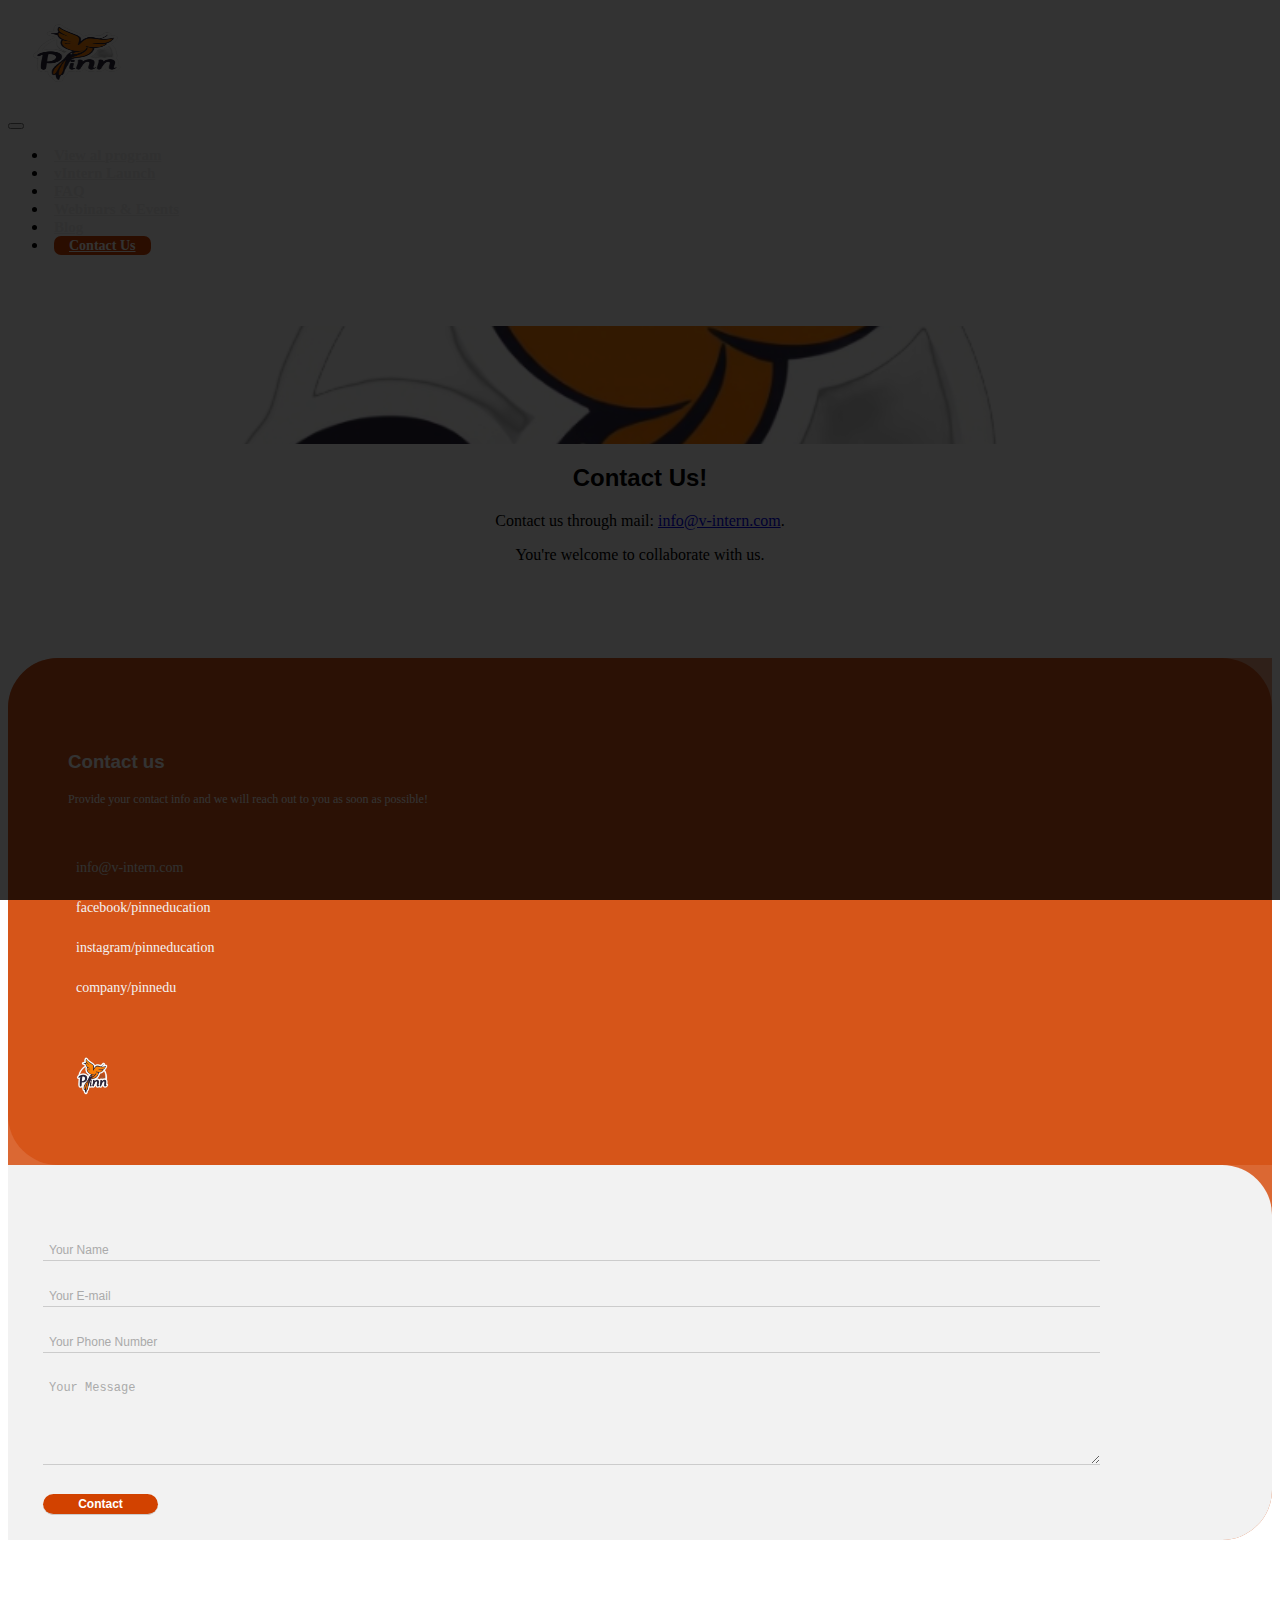
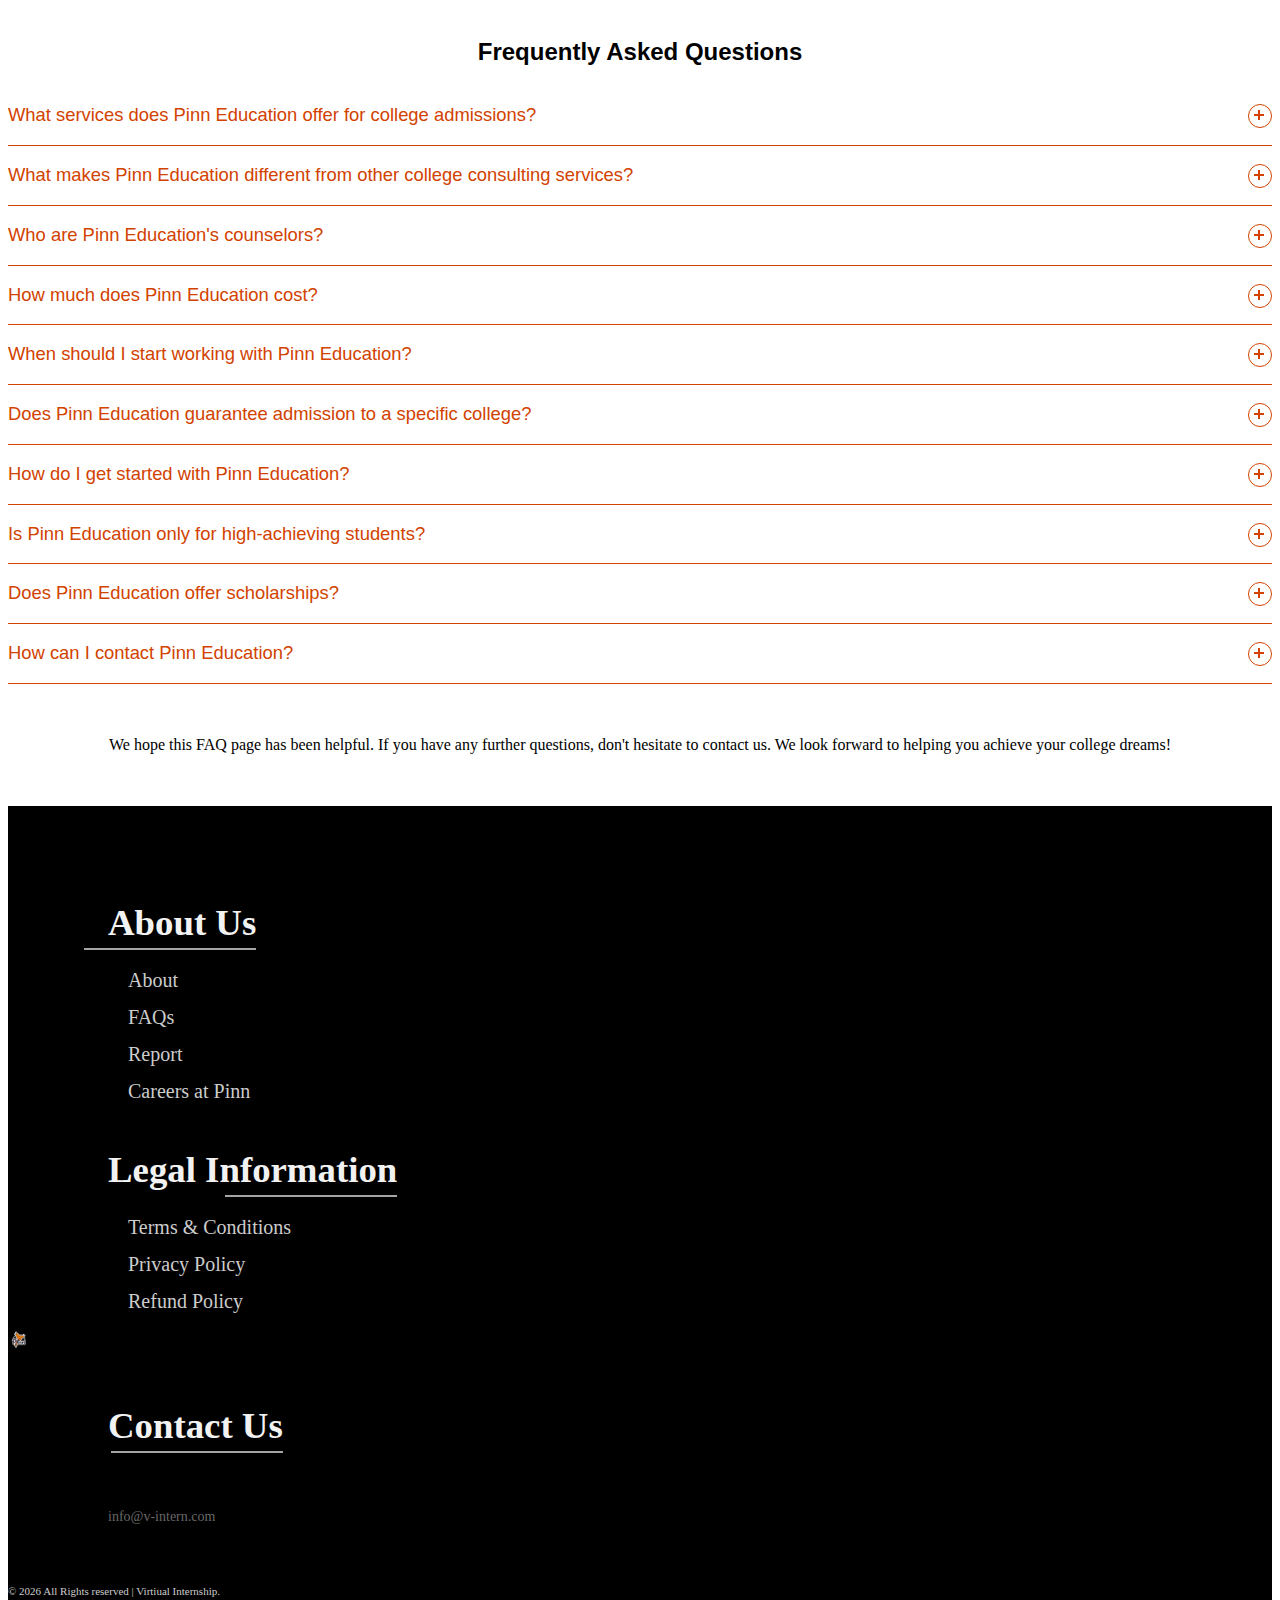
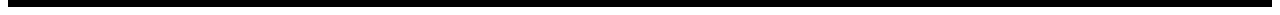
<file: contact.html>
<!DOCTYPE html>
<html>

  <head>
<!-- Google tag (gtag.js) -->
<script async src="https://www.googletagmanager.com/gtag/js?id=G-LSZ31Y42NW"></script>
<script>
  window.dataLayer = window.dataLayer || [];
  function gtag(){dataLayer.push(arguments);}
  gtag('js', new Date());

  gtag('config', 'G-LSZ31Y42NW');
</script>

  <meta charset="UTF-8">
  <meta name="viewport" content="width=device-width, initial-scale=1, shrink-to-fit=no">
  <title>Contact - Pinn Education | University Admission Experts</title>
  <link rel="icon" href="images/logo.png"/>
  <link href="https://cdn.jsdelivr.net/npm/bootstrap@5.0.2/dist/css/bootstrap.min.css" rel="stylesheet" integrity="sha384-EVSTQN3/azprG1Anm3QDgpJLIm9Nao0Yz1ztcQTwFspd3yD65VohhpuuCOmLASjC" crossorigin="anonymous">
  <link rel="stylesheet" href="https://use.fontawesome.com/releases/v5.5.0/css/all.css" integrity="sha384-B4dIYHKNBt8Bc12p+WXckhzcICo0wtJAoU8YZTY5qE0Id1GSseTk6S+L3BlXeVIU" crossorigin="anonymous">
  <link rel="stylesheet" href="css/styles.css">
  <link rel="stylesheet" href="css/counter.css">
    <link rel="stylesheet" href="css/program.css" />
    <link rel="stylesheet" href="css/contact.css" />
    <link rel="stylesheet" href="css/modelpop.css" />


<link rel="icon" href="fevicon/favicon.ico"/>
<link rel="apple-touch-icon" sizes="180x180" href="fevicon/apple-touch-icon.png">
<link rel="icon" type="image/png" sizes="192x192" href="fevicon/android-chrome-192x192.png">
<link rel="icon" type="image/png" sizes="512x512" href="fevicon/favicon-512x512.png">
<link rel="icon" type="image/png" sizes="32x32" href="fevicon/favicon-32x32.png">
<link rel="icon" type="image/png" sizes="16x16" href="fevicon/favicon-16x16.png">
<link rel="manifest" href="manifest.json">
<meta name="google-site-verification" content="" />
<meta name="theme-color" content="#d24200">
<meta name="keywords" content="Virtual Internship, education, high school students, high school jobs, works, experience, virtual, internship, intern, programs, online, grade 7, grade 8, grade 9, grade 10, grade 11, grade 12, o level, hsc, jsc, ssc, a level, graduation."/>
<meta name="description" content="In Virtual Careers, we are providing virtual work experience programs with leading global companies for high school students like Proshtuti, eptOnline, ZiiP, and many more!"/>
<meta name="subject" content="Pinn Education | University Admission Experts">
<meta name="copyright"content="Pinn Education">
<meta name="language" content="ES">
<meta name="robots" content="index,follow" />
<meta name="revised" content="2024-09-09T08:13:15.028Z" />
<meta name="abstract" content="Pinn Education | University Admission Experts">
<meta name="topic" content="Pinn Education | University Admission Experts">
<meta name="summary" content="">
<meta name="Classification" content="Educational">
<meta name="author" content="Virtiual Internship, info@v-intern.com">
<meta name="designer" content="Virtiual Internship">
<meta name="copyright" content="Virtiual Internship">
<meta name="reply-to" content="info@v-intern.com">
<meta name="owner" content="Virtiual Internship">
<meta name="url" content="https://v-intern.com/">
<meta name="identifier-URL" content="https://v-intern.com/">
<meta name="directory" content="submission">
<meta name="category" content="Educational">
<meta name="coverage" content="Worldwide">
<meta name="distribution" content="Global">
<meta name="rating" content="General">
<meta name="og:title" content="Pinn Education | University Admission Experts"/>
<meta name="og:type" content="Educational"/>
<meta name="og:url" content="https://v-intern.com/"/>
<meta name="og:image" content="fevicon/favicon.ico">
<meta name="og:site_name" content="Pinn Education | University Admission Experts"/>
<meta name="og:description" content="In Virtual Careers, we are providing virtual work experience programs with leading global companies for high school students like Proshtuti, eptOnline, ZiiP, and many more!"/>
<meta name="fb:page_id" content="" />
<meta name="og:email" content="info@v-intern.com"/>


        <script type="application/ld+json">
        {
          "@context": "https://schema.org",
          "@type": "HighSchool",
          "name": "Virtiual Internship",
          "alternateName": "v-intern",
          "url": "https://v-intern.com/",
          "logo": "https://v-intern.com/images/logo.png",
          "contactPoint": {
            "@type": "ContactPoint",
            "telephone": "",
            "contactType": "customer service",
            "contactOption": "TollFree",
            "areaServed": ["BD","IN","NP","US"],
            "availableLanguage": ["en","Hindi","Bengali"]
          },
          "sameAs": [
            "https://www.facebook.com//",
            "https://www.instagram.com//",
            "https://www.linkedin.com/company/",
            "https://www.youtube.com/@/",
            "https://v-intern.com/"
          ]
        }
        </script>




 <style type="text/css">


 </style>

      </head>

    <body>
<!-- Start Preloader -->
      <div id="preloader">
        <img src="loader.gif" alt="Loading...">
    </div>
   
<!-- End Preloader -->


      
<!-- Top Notification Bar 
  <p style="color: white;"><b></b>Summer Research Program 2024 Deadline Fall24 June 25th, 2024. </b><small><a href="https://apply.yrjournal.org">Apply Now</a></small></p>

      <br>
<div class="notification-top-bar">
  <p style="color: white;"><b>We're so close to our anniversary in October 🥳.</b></p>
</div><br><br> -->
<!-- End Top Notification Bar -->

      <!-- Start Open Model Popup
 <script src="https://ajax.googleapis.com/ajax/libs/jquery/2.1.0/jquery.min.js"></script>
<a href="#openModal"></a>

<div id="openModal" class="modalDialog">
  <div>
    <a href="#close" title="Close" class="close">X</a>
    <center>

    <p style="color:white; background-color: red;" href="apply.yrjournal.org"><a href="https://apply.yrjournal.org" style="color: white;text-decoration: none;">Winter Research Program 24 Early Deadline October 15, 2024.</a></p>
    
    <p><a href="https://apply.yrjournal.org">
<img src="https://yrjournal.org/market/wrp24.png" alt="https://apply.yrjournal.org" width="90%" height="60%">
</a></p>

     <a href="https://apply.yrjournal.org" style="background-color:red;color: white; text-decoration: none;">Apply Now</a>
     </center>
  </div>
</div>

<script type="text/javascript">
$(document).ready(function() {
  console.log($('a[href="#openModal"]')[0]);
  $('a[href="#openModal"]')[0].click();
});

</script>  -->

      
      <!-- End Open Model Popup -->



      
        <!-- start nav bar  -->
        <nav class="navbar navbar-expand-lg navbar-light sticky">
            <div class="container">
         <div class="d-flex align-items-center">
                <a class="navbar-brand text-uppercase" href="/">
                    <img src="images/logo.png" width="140" height="100" class="d-inline-block align-top" loading="lazy">
                </a>
             </div>
                <button class="navbar-toggler" type="button" data-bs-toggle="collapse" data-bs-target="#navbarSupportedContent"
                    aria-controls="navbarSupportedContent" aria-expanded="false" aria-label="Toggle navigation">
                    <span class="navbar-toggler-icon"></span>
                </button>
                <div class="collapse navbar-collapse" id="navbarSupportedContent">
                    <ul class="navbar-nav ms-auto">
                       <li class="nav-item">
                            <a class="nav-link" href="program">View al program</a>
                        </li>
                        <li class="nav-item">
                            <a class="nav-link" href="vlaunch">vIntern Launch</a>
                        </li>
                        <li class="nav-item">
                            <a class="nav-link" href="faq">FAQ</a>
                        </li>
                        <li class="nav-item">
                            <a class="nav-link" href="events">Webinars & Events</a>
                        </li>
                        <li class="nav-item">
                            <a class="nav-link" href="blog/">Blog</a>
                        </li>
                        <li class="nav-item">
                            <a class="nav-link pub-btn" href="contact">Contact Us</a>
                        </li>
                    </ul>
                </div>
            </div>
        </nav>

        <!--End NavBar section-->
      <br>
<marquee></marquee>
      <br>

                    <!-- START: Stats -->
    <section class="stats py-5 position-relative" id="stats">
      <div class="container">
        <div class="row gy-5 align-items-center text-center text-light">
            <h2>Contact Us</h2>
            <p>From the USA to Finland, and many more... <br>
                Pinn helps students reach their ultimate college admissions goals.</p><center>
     <a class="pub-btn" type="button" href="contact" style="width:auto;">Speak with an Advisor!</a></center>
        </div>
      </div>
    </section>
    <!-- END: Stats -->
             


        <!--        start contact us section-->

        <div id="container">
            <center>
            <h2>Contact Us!</h2>
            <p>Contact us through mail: <a href="mailto:info@v-intern.com">info@v-intern.com</a>.</p>
            <p>You're welcome to collaborate with us.</p>
            </center>
        </div><br>
        <section class="contact-us">
            <div class="container">
                <div class="inner">
                    <div class="row">
                        <div class="col-md-6 col-lg-4">
                            <div class="left">
                                <div class="text">
                                    <h3 style="color: white;">Contact us</h3>
                                    <p style="color: white;">Provide your contact info and we will reach out to you as soon as possible!</p>

                                    <a href="mailto:info@v-intern.com"><i class="fas fa-envelope"></i> <span>info@v-intern.com</span> </a>
                                    <a href="https://www.facebook.com/pinneducation/"><i class="fab fa-facebook"></i> facebook/pinneducation</a>
                                    <a href="https://www.instagram.com/pinneducation/"><i class="fab fa-instagram"></i> instagram/pinneducation</a>
                                     <a href="https://www.linkedin.com/company/pinnedu/"><i class="fab fa-linkedin"></i> company/pinnedu</a>

                                    <img src="images/logo.png">
                                </div>
                            </div>
                        </div>
                        <div class="col-md-6 col-lg-8">
                            <div class="right">
                                <form class="contact-form" action="https://formsubmit.co/dd6eb089b5226f866c3721f34e2f0f3c" method="POST">
                                    <input type="text" name="name" placeholder="Your Name"><br>
                                    <input type="email" name="_replyto" placeholder="Your E-mail"><br>
                                    <input type="text" name="phone" placeholder="Your Phone Number"><br>
                                    <textarea name="message" placeholder="Your Message"></textarea><br>
                                    <input type="submit" value="Contact" class="btn">
                                </form>
                            </div>
                        </div>
                    </div>
                </div>
            </div>
        </section>

      <!--start footer section-->

<br>


        <section class="container">
            
             <div class="container"><center>
      <h2>Frequently Asked Questions</h2></center>
      <div class="accordion">

         <div class="accordion-item">
          <button id="accordion-button-5" aria-expanded="false">
            <span class="accordion-title">What services does Pinn Education offer for college admissions?</span>
            <span class="icon" aria-hidden="true"></span>
          </button>
          <div class="accordion-content">
            <p>
              Pinn Education provides comprehensive college admissions support, including:

Personalized Roadmap: A tailored plan for academics, and extracurriculars.
Expert Guidance: Experienced advisors with expertise in the college application process.
Essay Development: Help crafting compelling essays that showcase your unique story.
Interview Preparation: Practice sessions to build confidence and effective communication skills.
Financial Aid & Scholarship Assistance: Guidance on navigating the complex world of financial aid.
            </p>
          </div>
        </div>
        <div class="accordion-item">
          <button id="accordion-button-5" aria-expanded="false">
            <span class="accordion-title">What makes Pinn Education different from other college consulting services?</span>
            <span class="icon" aria-hidden="true"></span>
          </button>
          <div class="accordion-content">
            <p>
  Global Network: Pinn Education has a vast network of advisors and alumni from top universities worldwide.
  Data-Driven Approach: We use data and analytics to provide personalized insights and recommendations.
  Holistic Support: We focus on developing well-rounded individuals, not just high ECA.

            </p>
          </div>
        </div>
        <div class="accordion-item">
          <button id="accordion-button-1" aria-expanded="false">
            <span class="accordion-title">Who are Pinn Education's counselors?</span>
            <span class="icon" aria-hidden="true"></span>
          </button>
          <div class="accordion-content">
            <p>
              Our college counselors are former admissions officers, graduates from prestigious universities, and subject matter experts passionate about helping students achieve their college dreams. 

You'll have a dedicated team of experts, including a personal Strategist to oversee your entire application process, an Essay Mentor to help you craft compelling essays, an Extracurricular and Leadership Mentor to guide you in building a stand-out profile, and a Student Success Manager to coordinate your entire journey.
            </p>
          </div>
        </div>
        <div class="accordion-item">
          <button id="accordion-button-2" aria-expanded="false">
            <span class="accordion-title">How much does Pinn Education cost?</span>
            <span class="icon" aria-hidden="true"></span>
          </button>
          <div class="accordion-content">
            <p>
              We offer various packages tailored to different needs and budgets. Contact us for a personalized consultation and pricing details.
            </p>
          </div>
        </div>
        <div class="accordion-item">
          <button id="accordion-button-3" aria-expanded="false">
            <span class="accordion-title">When should I start working with Pinn Education?</span>
            <span class="icon" aria-hidden="true"></span>
          </button>
          <div class="accordion-content">
            <p>
              The earlier, the better! We can help you build a strategic plan early on and guide you through every step of the process. However, we also work with students in their junior and senior years to maximize their chances of admission.
            </p>
          </div>
        </div>
        <div class="accordion-item">
          <button id="accordion-button-4" aria-expanded="false">
            <span class="accordion-title">Does Pinn Education guarantee admission to a specific college?</span>
            <span class="icon" aria-hidden="true"></span>
          </button>
          <div class="accordion-content">
            <p>
              While we can't guarantee admission, our proven strategies and expert guidance significantly increase your chances of acceptance to your dream schools. Our goal is to help you put your best foot forward and present the strongest possible application.
            </p>
          </div>
        </div>
        <div class="accordion-item">
          <button id="accordion-button-5" aria-expanded="false">
            <span class="accordion-title">How do I get started with Pinn Education?</span>
            <span class="icon" aria-hidden="true"></span>
          </button>
          <div class="accordion-content">
            <p>Schedule a consultation with one of our academic advisors to discuss your goals and learn how we can help you achieve them.
            </p>
          </div>
        </div>

        <div class="accordion-item">
          <button id="accordion-button-5" aria-expanded="false">
            <span class="accordion-title">Is Pinn Education only for high-achieving students?</span>
            <span class="icon" aria-hidden="true"></span>
          </button>
          <div class="accordion-content">
            <p>
              No, we work with students of all academic levels and backgrounds. We believe everyone deserves the opportunity to attend their dream college, and we're dedicated to helping students reach their full potential.
            </p>
          </div>
        </div>
        <div class="accordion-item">
          <button id="accordion-button-5" aria-expanded="false">
            <span class="accordion-title">Does Pinn Education offer scholarships?</span>
            <span class="icon" aria-hidden="true"></span>
          </button>
          <div class="accordion-content">
            <p>
              While we don't offer scholarships directly, we help students identify and apply for scholarships that align with their profile and increase their chances of receiving financial aid.
            </p>
          </div>
        </div>
        <div class="accordion-item">
          <button id="accordion-button-5" aria-expanded="false">
            <span class="accordion-title">How can I contact Pinn Education?</span>
            <span class="icon" aria-hidden="true"></span>
          </button>
          <div class="accordion-content">
            <p>
             You can visit our website, or send an email to schedule a consultation or ask any questions you may have.
            </p>
          </div>
        </div>
      </div>
    </div>
</section>

<br><br><center>
<p>We hope this FAQ page has been helpful. If you have any further questions, don't hesitate to contact us. We look forward to helping you achieve your college dreams!</p>
</center>

<br><br>
      <!--start footer section-->
        <footer>
            <div class="container">
                <div class="row">
                    <div class="col-sm-4 pb-4">
                        <h4>About Us</h4>
                        <p><a href="about-us">About</a></p>
                        <p><a href="faq">FAQs</a></p>
                        <p><a href="reports">Report</a></p>
                        <p><a href="join-vintern">Careers at Pinn</a> </p>
                    </div>

                    <div class="col-sm-4 pb-3">
                        <h4>Legal Information</h4>
                        <p><a href="terms-conditions">Terms & Conditions</a></p>
                        <p><a href="privacy-policy">Privacy Policy</a></p>
                        <p><a href="refund-policy">Refund Policy</a></p>
                    </div>
        
                    <div class="col-sm-4 pb-5">
                        <img src="images/logo.png" class="img-fluid">
                        <h4>Contact Us</h4>
                        <p><a href="https://www.facebook.com/"><i class="fab fa-facebook-square"></i></a> <a href="https://www.instagram.com//"><i class="fab fa-instagram"></i></a> <a href="https://www.linkedin.com/company//"><i class="fab fa-linkedin"></i> </a></p>
                        
                        <p><i class="far fa-envelope" style="color: white;"></i> info@v-intern.com</p>

                        
                    </div>
                </div>
                <div class="rights">
                     &copy; <script>document.write(new Date().getFullYear());</script> All Rights reserved | Virtiual Internship.
                </div>
        
            </div>
        </footer>
        <!--End footer section-->



        <!--        start js files-->
        <script src="js/jquery-3.3.1.min.js"></script>
      <script src="https://cdnjs.cloudflare.com/ajax/libs/gsap/3.9.1/gsap.min.js"></script>
        <script src="https://cdn.jsdelivr.net/npm/bootstrap@5.0.2/dist/js/bootstrap.bundle.min.js"
          integrity="sha384-MrcW6ZMFYlzcLA8Nl+NtUVF0sA7MsXsP1UyJoMp4YLEuNSfAP+JcXn/tWtIaxVXM" crossorigin="anonymous"></script>
        <script src="js/plugins.js"></script>
        <script src="js/script.js"></script>
        <script src="js/coffeti.js"></script>
      <script src="js/program.js"></script>
        <script type="text/javascript"> 
            //confetti.start();

          document.addEventListener('DOMContentLoaded', function() {
    // Hide the preloader and show the content once the page is fully loaded
    window.addEventListener('load', function() {
        const preloader = document.getElementById('preloader');
        const content = document.getElementById('content');

        preloader.style.display = 'none';
        content.style.display = 'block';
    });

    // Button to change the color of the bottom bar
    const colorButton = document.getElementById('colorButton');
    const bottomBar = document.getElementById('bottomBar');

    colorButton.addEventListener('click', function() {
        // Generate a random color
        const randomColor = '#' + Math.floor(Math.random() * 16777215).toString(16);
        bottomBar.style.backgroundColor = randomColor;
    });
});


        </script>


           <script type="text/javascript">

        const items = document.querySelectorAll('.accordion button');

function toggleAccordion() {
  const itemToggle = this.getAttribute('aria-expanded');

  for (i = 0; i < items.length; i++) {
    items[i].setAttribute('aria-expanded', 'false');
  }

  if (itemToggle == 'false') {
    this.setAttribute('aria-expanded', 'true');
  }
}

items.forEach((item) => item.addEventListener('click', toggleAccordion));

 
    </script>
    </body>
</html>
</file>
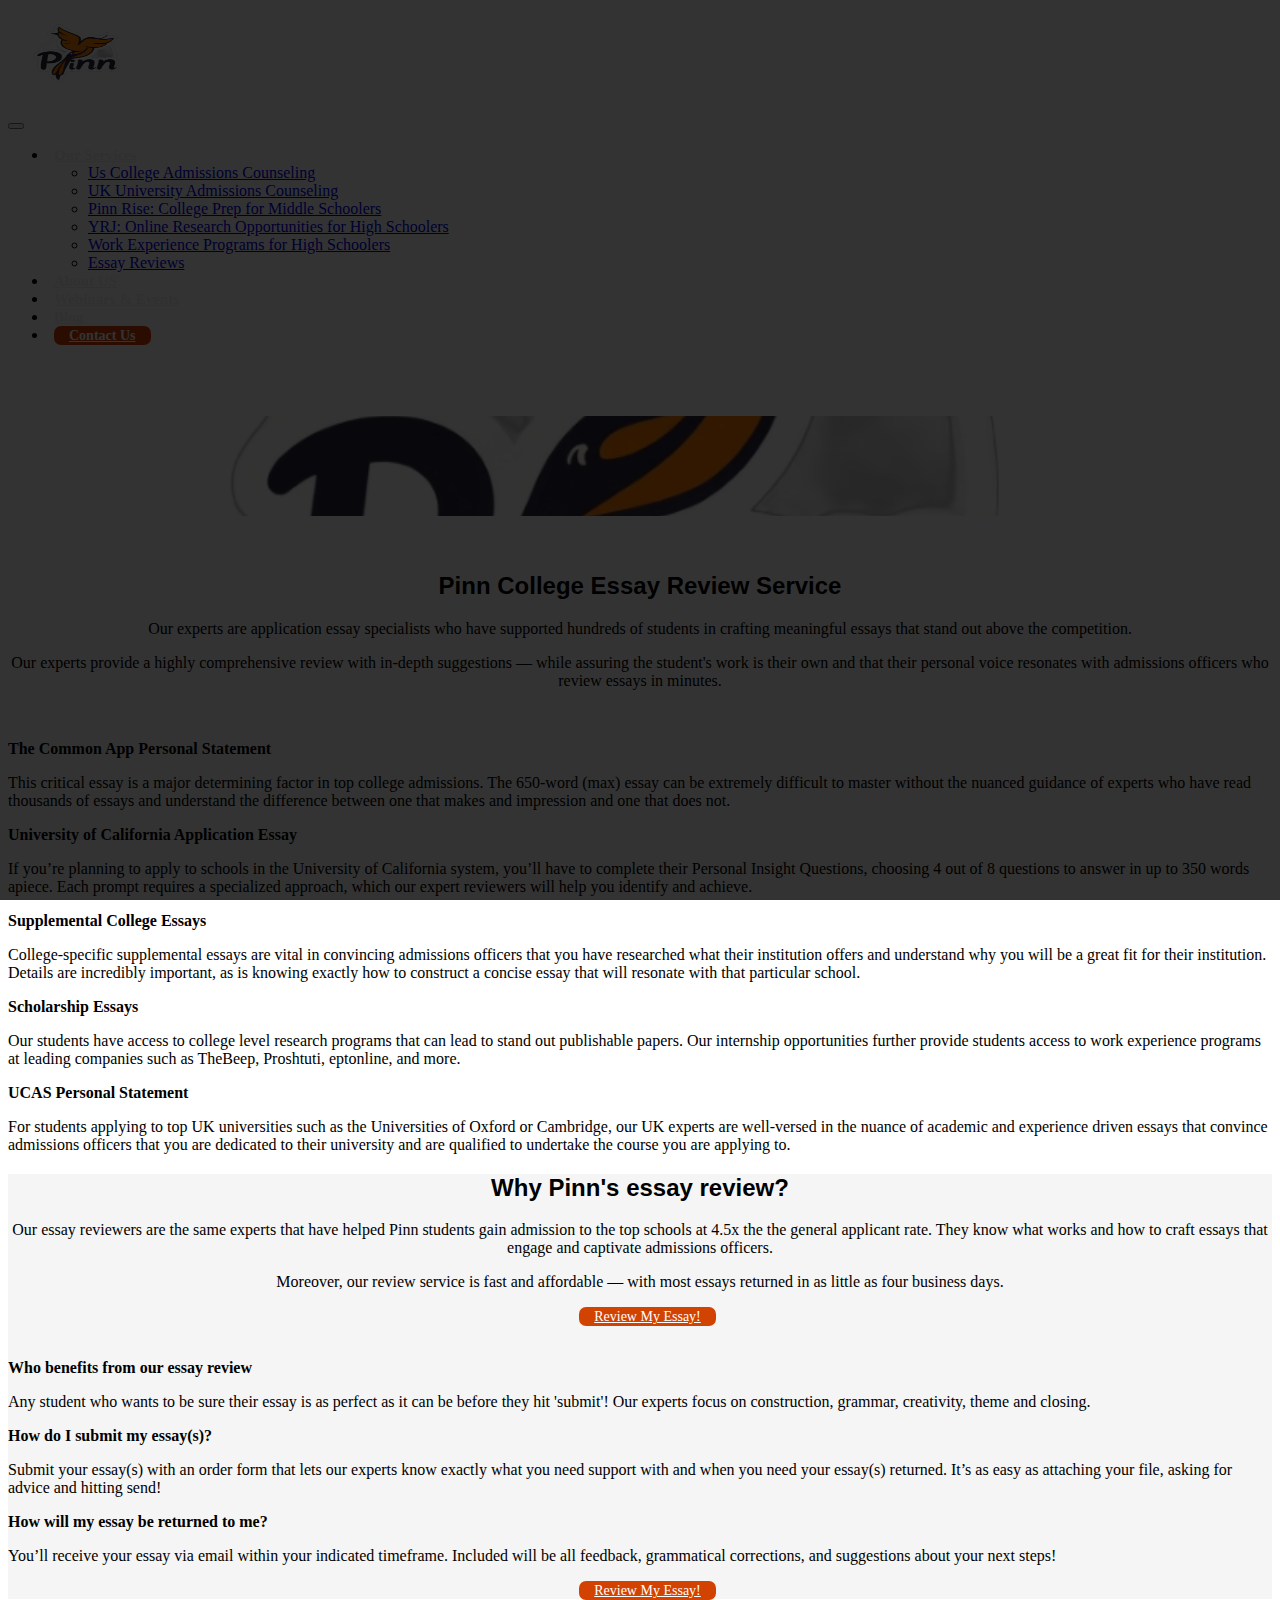
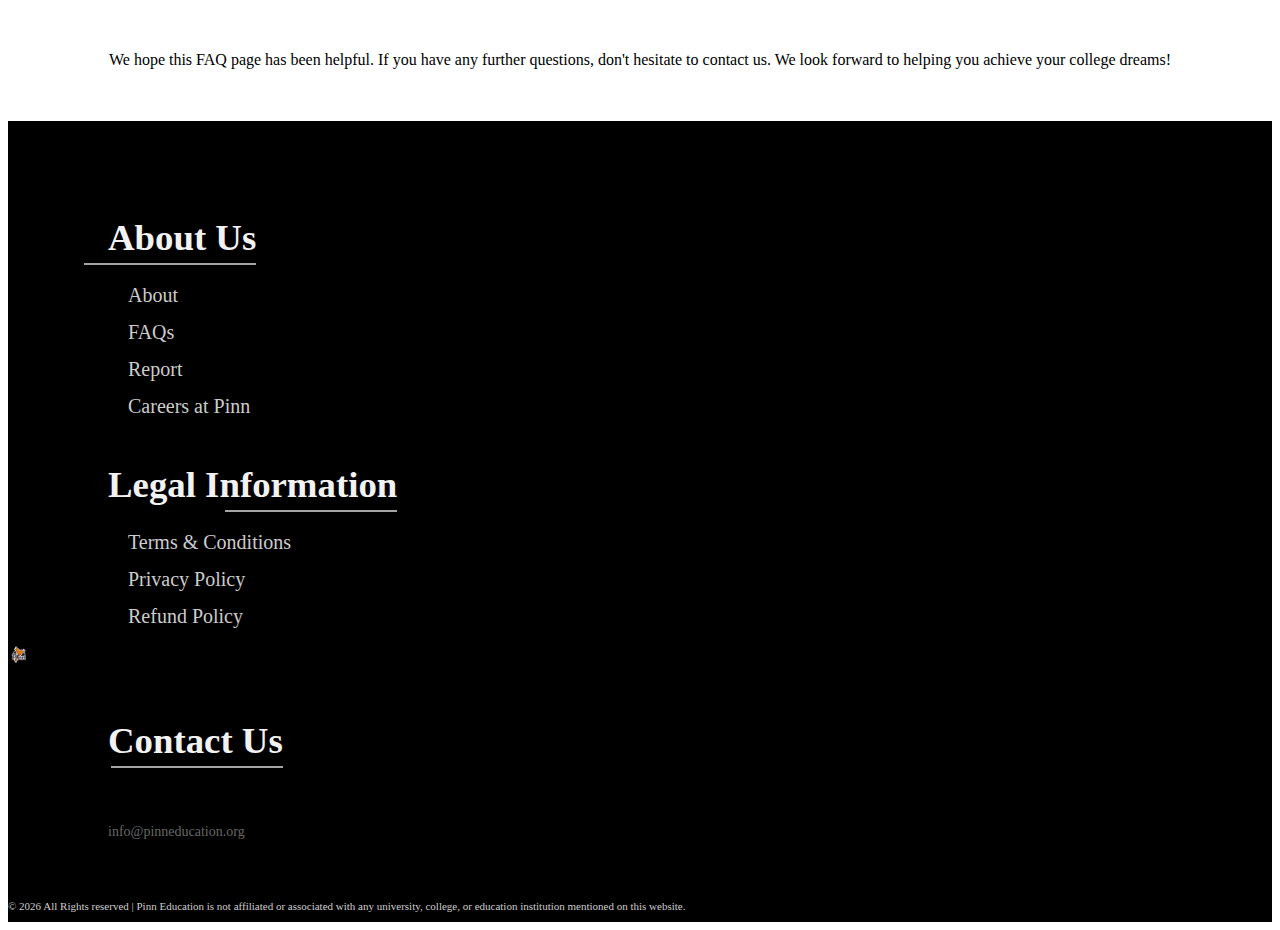
<file: essay-review.html>
<!DOCTYPE html>
<html>

  <head>
    <!-- Google tag (gtag.js) -->
<script async src="https://www.googletagmanager.com/gtag/js?id=G-RLDBWVFGLD"></script>
<script>
  window.dataLayer = window.dataLayer || [];
  function gtag(){dataLayer.push(arguments);}
  gtag('js', new Date());

  gtag('config', 'G-RLDBWVFGLD');
</script>

  <meta charset="UTF-8">
  <meta name="viewport" content="width=device-width, initial-scale=1, shrink-to-fit=no">
  <title>Pinn Education | University Admission Experts</title>
  <link rel="icon" href="images/logo.png"/>
  <link href="https://cdn.jsdelivr.net/npm/bootstrap@5.0.2/dist/css/bootstrap.min.css" rel="stylesheet" integrity="sha384-EVSTQN3/azprG1Anm3QDgpJLIm9Nao0Yz1ztcQTwFspd3yD65VohhpuuCOmLASjC" crossorigin="anonymous">
  <link rel="stylesheet" href="https://use.fontawesome.com/releases/v5.5.0/css/all.css" integrity="sha384-B4dIYHKNBt8Bc12p+WXckhzcICo0wtJAoU8YZTY5qE0Id1GSseTk6S+L3BlXeVIU" crossorigin="anonymous">
  <link rel="stylesheet" href="css/styles.css">
  <link rel="stylesheet" href="css/counter.css">
    <link rel="stylesheet" href="css/program.css" />
    <link rel="stylesheet" href="css/modelpop.css" />


<link rel="icon" href="fevicon/favicon.ico"/>
<link rel="apple-touch-icon" sizes="180x180" href="fevicon/apple-touch-icon.png">
<link rel="icon" type="image/png" sizes="192x192" href="fevicon/android-chrome-192x192.png">
<link rel="icon" type="image/png" sizes="512x512" href="fevicon/favicon-512x512.png">
<link rel="icon" type="image/png" sizes="32x32" href="fevicon/favicon-32x32.png">
<link rel="icon" type="image/png" sizes="16x16" href="fevicon/favicon-16x16.png">
<link rel="manifest" href="manifest.json">
<meta name="google-site-verification" content="" />
<meta name="theme-color" content="#d24200">
<meta name="keywords" content="pinn education, Pinn education, education consultants, uk education consultants, us education consultants, bd education consultants, bangladesh education consultants, higher education consultants"/>
<meta name="description" content="In Virtual Careers, we are providing virtual work experience programs with leading global companies for high school students like Proshtuti, eptOnline, ZiiP, and many more!"/>
<meta name="subject" content="Pinn Education | University Admission Experts">
<meta name="copyright"content="Pinn Education">
<meta name="language" content="ES">
<meta name="robots" content="index,follow" />
<meta name="revised" content="2024-09-09T08:13:15.028Z" />
<meta name="abstract" content="Pinn Education | University Admission Experts">
<meta name="topic" content="Pinn Education | University Admission Experts">
<meta name="summary" content="">
<meta name="Classification" content="Educational">
<meta name="author" content="Pinn Education, info@pinneducation.org">
<meta name="designer" content="Pinn Education">
<meta name="copyright" content="Pinn Education">
<meta name="reply-to" content="info@pinneducation.org">
<meta name="owner" content="Pinn Education">
<meta name="url" content="https://pinneducation.org/">
<meta name="identifier-URL" content="https://pinneducation.org/">
<meta name="directory" content="submission">
<meta name="category" content="Educational">
<meta name="coverage" content="Worldwide">
<meta name="distribution" content="Global">
<meta name="rating" content="General">
<meta name="og:title" content="Pinn Education | University Admission Experts"/>
<meta name="og:type" content="Educational"/>
<meta name="og:url" content="https://pinneducation.org/"/>
<meta name="og:image" content="fevicon/favicon.ico">
<meta name="og:site_name" content="Pinn Education | University Admission Experts"/>
<meta name="og:description" content="In Virtual Careers, we are providing virtual work experience programs with leading global companies for high school students like Proshtuti, eptOnline, ZiiP, and many more!"/>
<meta name="fb:page_id" content="357978077409782" />
<meta name="og:email" content="info@pinneducation.org"/>


        <script type="application/ld+json">
        {
          "@context": "https://schema.org",
          "@type": "HighSchool",
          "name": "Penn Education",
          "alternateName": "Penn Education",
          "url": "https://pinneducation.org/",
          "logo": "https://pinneducation.org/images/logo.png",
          "contactPoint": {
            "@type": "ContactPoint",
            "telephone": "01766009306",
            "contactType": "customer service",
            "contactOption": "TollFree",
            "areaServed": ["BD","IN","NP","US"],
            "availableLanguage": ["en","Hindi","Bengali"]
          },
          "sameAs": [
            "https://www.facebook.com/pinneducation/",
            "https://www.instagram.com/pinneducation/",
            "https://www.linkedin.com/company/pinnedu",
            "https://www.youtube.com/@pinneducation/",
            "https://pinneducation.org/"
          ]
        }
        </script>




 <style type="text/css">


 </style>

      </head>

    <body>
<!-- Start Preloader -->
      <div id="preloader">
        <img src="loader.gif" alt="Loading...">
    </div>
   
<!-- End Preloader -->


      
<!-- Top Notification Bar 
  <p style="color: white;"><b></b>Summer Research Program 2024 Deadline Fall24 June 25th, 2024. </b><small><a href="https://apply.yrjournal.org">Apply Now</a></small></p>

      <br>
<div class="notification-top-bar">
  <p style="color: white;"><b>We're so close to our anniversary in October 🥳.</b></p>
</div><br><br> -->
<!-- End Top Notification Bar -->

      <!-- Start Open Model Popup
 <script src="https://ajax.googleapis.com/ajax/libs/jquery/2.1.0/jquery.min.js"></script>
<a href="#openModal"></a>

<div id="openModal" class="modalDialog">
  <div>
    <a href="#close" title="Close" class="close">X</a>
    <center>

    <p style="color:white; background-color: red;" href="apply.yrjournal.org"><a href="https://apply.yrjournal.org" style="color: white;text-decoration: none;">Winter Research Program 24 Early Deadline October 15, 2024.</a></p>
    
    <p><a href="https://apply.yrjournal.org">
<img src="https://yrjournal.org/market/wrp24.png" alt="https://apply.yrjournal.org" width="90%" height="60%">
</a></p>

     <a href="https://apply.yrjournal.org" style="background-color:red;color: white; text-decoration: none;">Apply Now</a>
     </center>
  </div>
</div>

<script type="text/javascript">
$(document).ready(function() {
  console.log($('a[href="#openModal"]')[0]);
  $('a[href="#openModal"]')[0].click();
});

</script>  -->

      
      <!-- End Open Model Popup -->



      
        <!-- start nav bar  -->
        <nav class="navbar navbar-expand-lg navbar-light sticky">
            <div class="container">
         <div class="d-flex align-items-center">
                <a class="navbar-brand text-uppercase" href="/">
                    <img src="images/logo.png" width="140" height="100" class="d-inline-block align-top" loading="lazy">
                </a>
             </div>
                <button class="navbar-toggler" type="button" data-bs-toggle="collapse" data-bs-target="#navbarSupportedContent"
                    aria-controls="navbarSupportedContent" aria-expanded="false" aria-label="Toggle navigation">
                    <span class="navbar-toggler-icon"></span>
                </button>
                <div class="collapse navbar-collapse" id="navbarSupportedContent">
                    <ul class="navbar-nav ms-auto">
                       
                        <li class="nav-item dropdown">
                              <a class="nav-link dropdown-toggle" href="#" role="button" data-bs-toggle="dropdown" aria-expanded="false">
                                Our Services
                              </a>
                              <ul class="dropdown-menu">
                                <li><a class="dropdown-item" href="us-college-admission-counseling"><i class="fas fa-flag-usa"></i> Us College Admissions Counseling</a></li>
                                <li><a class="dropdown-item" href="canada-college-admission-counseling"><i class="fas fa-flag-checkered"></i> UK University Admissions Counseling</a></li>
                                <li><a class="dropdown-item" href="#"><i class="fas fa-child"></i> Pinn Rise: College Prep for Middle Schoolers</a></li>
                                <li><a class="dropdown-item" href="https://yrjournal.org"><i class="fas fa-file-signature"></i> YRJ: Online Research Opportunities for High Schoolers</a></li>
                                <li><a class="dropdown-item" href="https://extramee.com/programs"><i class="fas fa-suitcase"></i> Work Experience Programs for High Schoolers</a></li>
                                <li><a class="dropdown-item" href="essay-review"><i class="fas fa-pen-nib"></i> Essay Reviews</a></li>
                              </ul>
                        </li>
                        <li class="nav-item">
                            <a class="nav-link" href="about-us">About US</a>
                        </li>
                        <li class="nav-item">
                            <a class="nav-link" href="events">Webinars & Events</a>
                        </li>
                        <li class="nav-item">
                            <a class="nav-link" href="blog/">Blog</a>
                        </li>
                        <li class="nav-item">
                            <a class="nav-link pub-btn" href="contact">Contact Us</a>
                        </li>
                    </ul>
                </div>
            </div>
        </nav>

        <!--End NavBar section-->
      <br>
<marquee></marquee>
      <br>

                    <!-- START: Stats -->
    <section class="stats py-5 position-relative" id="stats">
      <div class="container">
        <div class="row gy-5 align-items-center text-center text-light">
            <h2>Expert Common App Personal Statement and Supplemental Essay Reviews</h2>
            <p>Get your college essays reviewed by writing experts including former admissions officers and graduates from the Ivy League and other top colleges!</p><center>
     <a class="pub-btn" type="button" href="contact" style="width:auto;">Review My Essay!</a></center>
        </div>
      </div>
    </section>
    <!-- END: Stats -->
             
<br><br>
   <!--Start: Gain Skills-->
    <section class="gain skills">

      <div class="container"><center>
        <h2>Pinn College Essay Review Service</h2>
        <p>Our experts are application essay specialists who have supported hundreds of students in crafting meaningful essays that stand out above the competition. </p>

<p>Our experts provide a highly comprehensive review with in-depth suggestions — while assuring the student's work is their own and that their personal voice resonates with admissions officers who review essays in minutes.</p>

      </center> <br>
        <div class="row">
          <div class="col">
            <div class="desc">
              <p><strong>The Common App Personal Statement</strong></p>
              <p>This critical essay is a major determining factor in top college admissions. The 650-word (max) essay can be extremely difficult to master without the nuanced guidance of experts who have read thousands of essays and understand the difference between one that makes and impression and one that does not.</p>
            </div>
          </div>
          <div class="col">
            <div class="desc">
              <p><strong>University of California Application Essay</strong></p>
              <p>If you’re planning to apply to schools in the University of California system, you’ll have to complete their Personal Insight Questions, choosing 4 out of 8 questions to answer in up to 350 words apiece. Each prompt requires a specialized approach, which our expert reviewers will help you identify and achieve.</p>
            </div>
          </div>
          <div class="col">
            <div class="desc">
              <p><strong>Supplemental College Essays</strong></p>
              <p>College-specific supplemental essays are vital in convincing admissions officers that you have researched what their institution offers and understand why you will be a great fit for their institution. Details are incredibly important, as is knowing exactly how to construct a concise essay that will resonate with that particular school.</p>
            </div>
          </div>
          <div class="col">
            <div class="desc">
              <p><strong>Scholarship Essays</strong></p>
              <p>Our students have access to college level research programs that can lead to stand out publishable papers. Our internship opportunities further provide students access to work experience programs at leading companies such as TheBeep, Proshtuti, eptonline, and more.</p>
            </div>
          </div>

          <div class="col">
            <div class="desc">
              <p><strong>UCAS Personal Statement</strong></p>
              <p>For students applying to top UK universities such as the Universities of Oxford or Cambridge, our UK experts are well-versed in the nuance of academic and experience driven essays that convince admissions officers that you are dedicated to their university and are qualified to undertake the course you are applying to.</p>
            </div>
          </div>

        </div>    
    </section>
<!--End: Gain Skills-->


   <!--Start: Pinn Essay-->
    <section class="gain skills">

      <div class="container" style="background-color: whitesmoke;"><center>
        <h2>Why Pinn's essay review?</h2>
        <p>Our essay reviewers are the same experts that have helped Pinn students gain admission to the top schools at 4.5x the the general applicant rate. They know what works and how to craft essays that engage and captivate admissions officers.</p>

<p>Moreover, our review service is fast and affordable — with most essays returned in as little as four business days.</p>

     <a class="pub-btn" type="button" href="contact" style="width:auto;">Review My Essay!</a>
      </center> <br>
        <div class="row">
          <div class="col">
            <div class="desc">
              <p><strong>Who benefits from our essay review</strong></p>
              <p>Any student who wants to be sure their essay is as perfect as it can be before they hit 'submit'! Our experts focus on construction, grammar, creativity, theme and closing.</p>
            </div>
          </div>
          <div class="col">
            <div class="desc">
              <p><strong>How do I submit my essay(s)?</strong></p>
              <p>Submit your essay(s) with an order form that lets our experts know exactly what you need support with and when you need your essay(s) returned. It’s as easy as attaching your file, asking for advice and hitting send! </p>
            </div>
          </div>
          <div class="col">
            <div class="desc">
              <p><strong>How will my essay be returned to me?</strong></p>
              <p>You’ll receive your essay via email within your indicated timeframe. Included will be all feedback, grammatical corrections, and suggestions about your next steps!</p>
            </div>
          </div>
        </div>
<center>
     <a class="pub-btn" type="button" href="contact" style="width:auto;">Review My Essay!</a></center>
    </section>
    <!--End: Pinn Essay-->

<br><br><center>
<p>We hope this FAQ page has been helpful. If you have any further questions, don't hesitate to contact us. We look forward to helping you achieve your college dreams!</p>
</center>

<br><br>
      <!--start footer section-->
        <footer>
            <div class="container">
                <div class="row">
                    <div class="col-sm-4 pb-4">
                        <h4>About Us</h4>
                        <p><a href="about-us">About</a></p>
                        <p><a href="faq">FAQs</a></p>
                        <p><a href="reports">Report</a></p>
                        <p><a href="join-pinn">Careers at Pinn</a> </p>
                    </div>

                    <div class="col-sm-4 pb-3">
                        <h4>Legal Information</h4>
                        <p><a href="terms-conditions">Terms & Conditions</a></p>
                        <p><a href="privacy-policy">Privacy Policy</a></p>
                        <p><a href="refund-policy">Refund Policy</a></p>
                    </div>
        
                    <div class="col-sm-4 pb-5">
                        <img src="images/logo.png" class="img-fluid">
                        <h4>Contact Us</h4>
                        <p><a href="https://www.facebook.com/pinneducation"><i class="fab fa-facebook-square"></i></a> <a href="https://www.instagram.com/pinneducation/"><i class="fab fa-instagram"></i></a> <a href="https://www.linkedin.com/company/pinnedu/"><i class="fab fa-linkedin"></i> </a></p>
                        
                        <p><i class="far fa-envelope" style="color: white;"></i> info@pinneducation.org</p>

                        
                    </div>
                </div>
                <div class="rights">
                     &copy; <script>document.write(new Date().getFullYear());</script> All Rights reserved | Pinn Education is not affiliated or associated with any university, college, or education institution mentioned on this website.
                </div>
        
            </div>
        </footer>
        <!--End footer section-->



        <!--        start js files-->
        <script src="js/jquery-3.3.1.min.js"></script>
      <script src="https://cdnjs.cloudflare.com/ajax/libs/gsap/3.9.1/gsap.min.js"></script>
        <script src="https://cdn.jsdelivr.net/npm/bootstrap@5.0.2/dist/js/bootstrap.bundle.min.js"
          integrity="sha384-MrcW6ZMFYlzcLA8Nl+NtUVF0sA7MsXsP1UyJoMp4YLEuNSfAP+JcXn/tWtIaxVXM" crossorigin="anonymous"></script>
        <script src="js/plugins.js"></script>
        <script src="js/script.js"></script>
        <script src="js/coffeti.js"></script>
      <script src="js/program.js"></script>
        <script type="text/javascript"> 
            //confetti.start();

          document.addEventListener('DOMContentLoaded', function() {
    // Hide the preloader and show the content once the page is fully loaded
    window.addEventListener('load', function() {
        const preloader = document.getElementById('preloader');
        const content = document.getElementById('content');

        preloader.style.display = 'none';
        content.style.display = 'block';
    });

    // Button to change the color of the bottom bar
    const colorButton = document.getElementById('colorButton');
    const bottomBar = document.getElementById('bottomBar');

    colorButton.addEventListener('click', function() {
        // Generate a random color
        const randomColor = '#' + Math.floor(Math.random() * 16777215).toString(16);
        bottomBar.style.backgroundColor = randomColor;
    });
});


        </script>


           <script type="text/javascript">

        const items = document.querySelectorAll('.accordion button');

function toggleAccordion() {
  const itemToggle = this.getAttribute('aria-expanded');

  for (i = 0; i < items.length; i++) {
    items[i].setAttribute('aria-expanded', 'false');
  }

  if (itemToggle == 'false') {
    this.setAttribute('aria-expanded', 'true');
  }
}

items.forEach((item) => item.addEventListener('click', toggleAccordion));

 
    </script>
    </body>
</html>
</file>
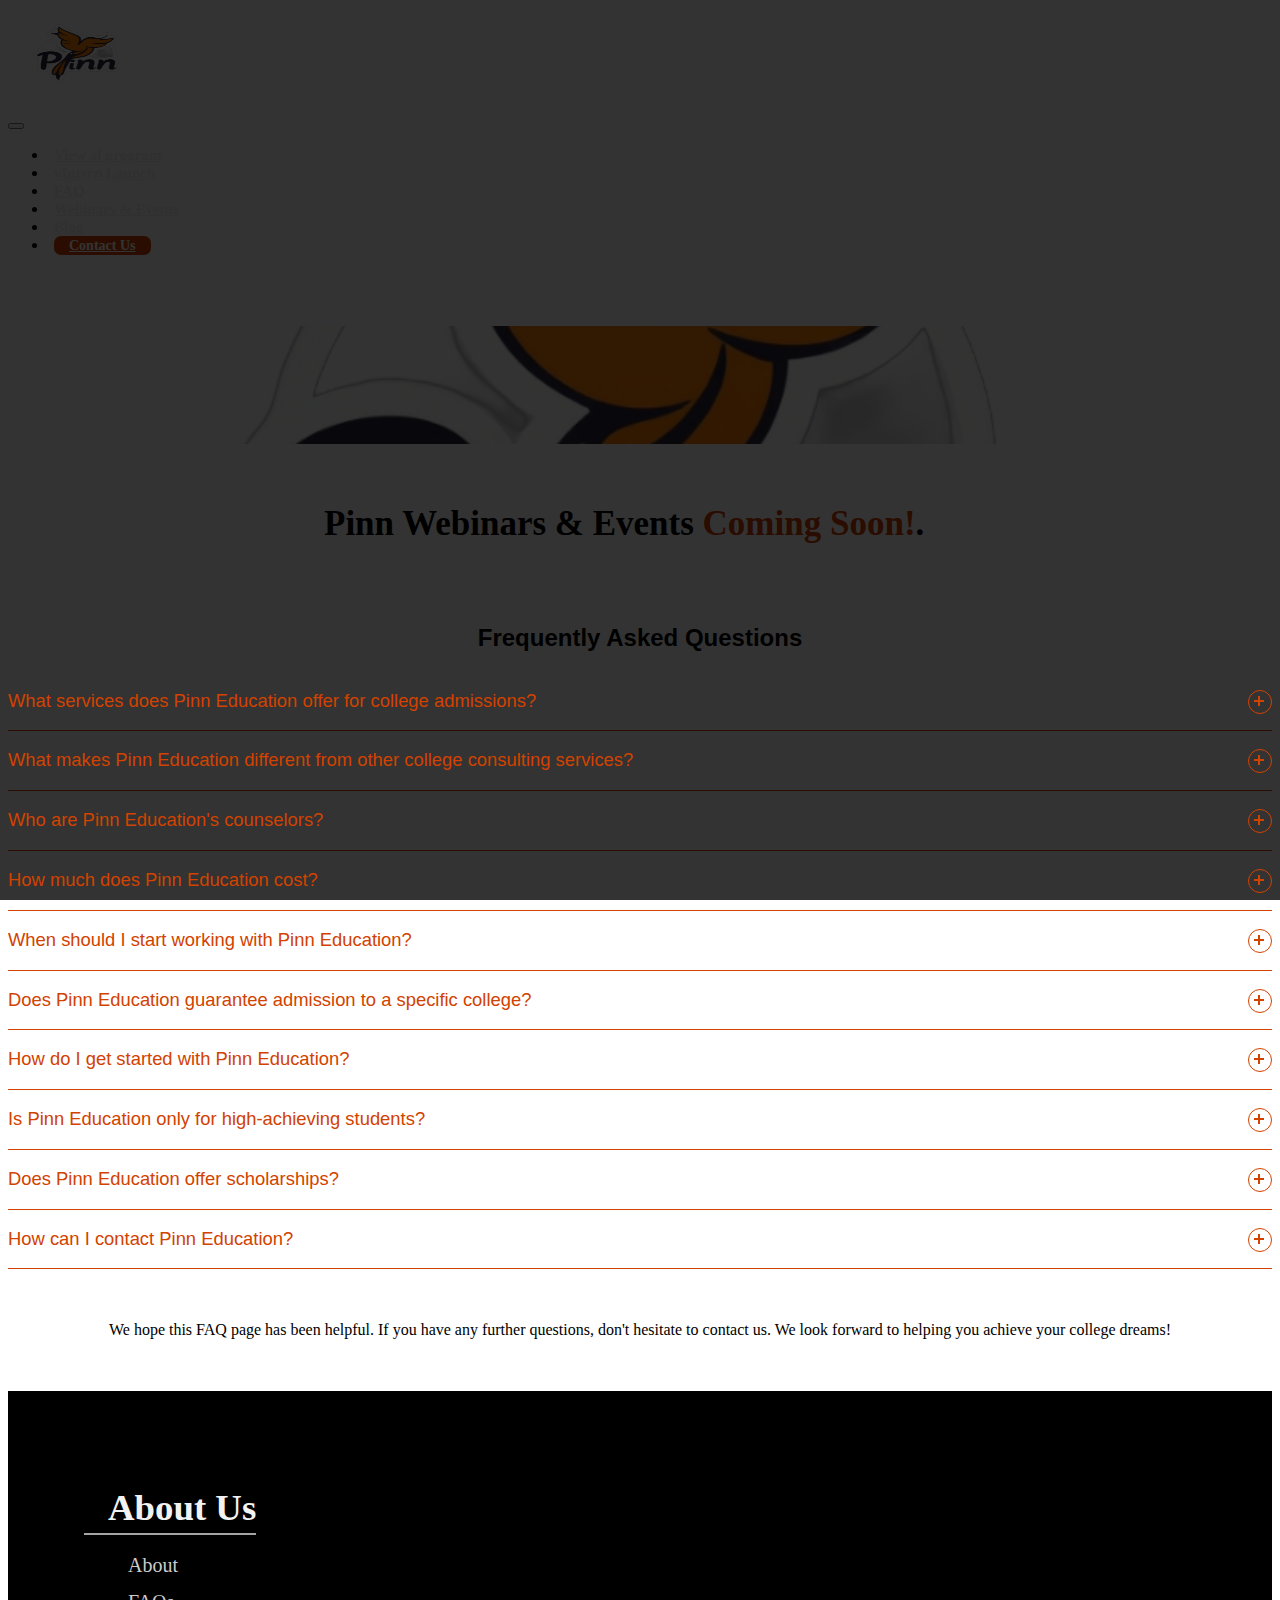
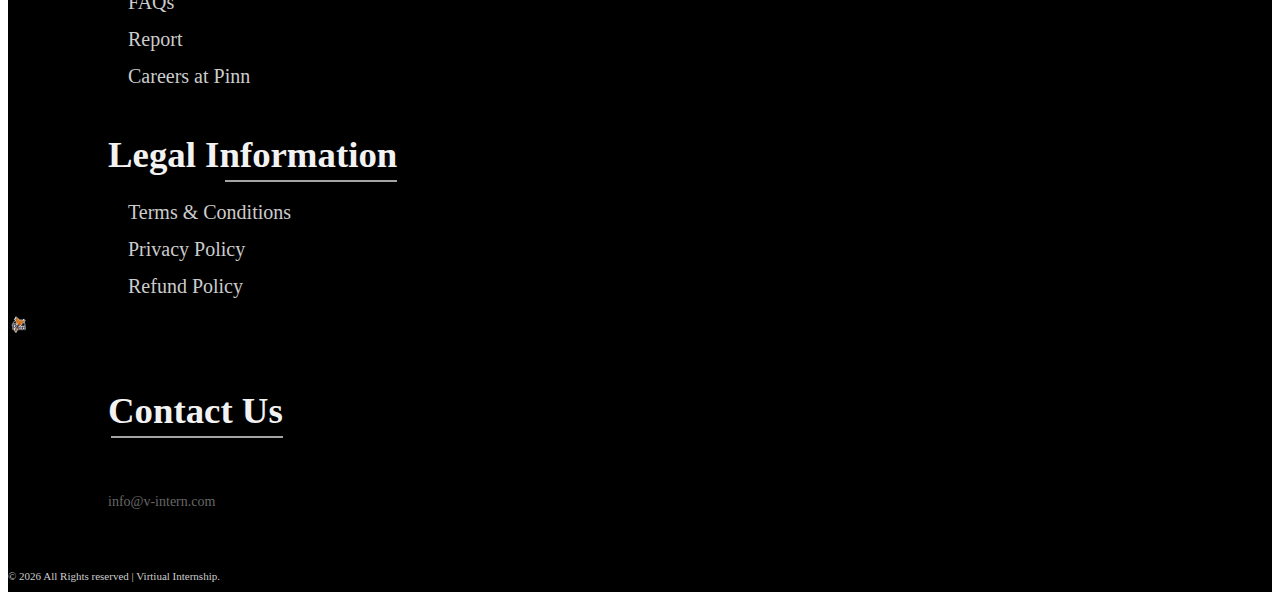
<file: events.html>
<!DOCTYPE html>
<html>

  <head>
<!-- Google tag (gtag.js) -->
<script async src="https://www.googletagmanager.com/gtag/js?id=G-LSZ31Y42NW"></script>
<script>
  window.dataLayer = window.dataLayer || [];
  function gtag(){dataLayer.push(arguments);}
  gtag('js', new Date());

  gtag('config', 'G-LSZ31Y42NW');
</script>

  <meta charset="UTF-8">
  <meta name="viewport" content="width=device-width, initial-scale=1, shrink-to-fit=no">
  <title>Webinars & Events | Pinn Education | University Admission Experts</title>
  <link rel="icon" href="images/logo.png"/>
  <link href="https://cdn.jsdelivr.net/npm/bootstrap@5.0.2/dist/css/bootstrap.min.css" rel="stylesheet" integrity="sha384-EVSTQN3/azprG1Anm3QDgpJLIm9Nao0Yz1ztcQTwFspd3yD65VohhpuuCOmLASjC" crossorigin="anonymous">
  <link rel="stylesheet" href="https://use.fontawesome.com/releases/v5.5.0/css/all.css" integrity="sha384-B4dIYHKNBt8Bc12p+WXckhzcICo0wtJAoU8YZTY5qE0Id1GSseTk6S+L3BlXeVIU" crossorigin="anonymous">
  <link rel="stylesheet" href="css/styles.css">
  <link rel="stylesheet" href="css/counter.css">
    <link rel="stylesheet" href="css/program.css" />
    <link rel="stylesheet" href="css/modelpop.css" />


<link rel="icon" href="fevicon/favicon.ico"/>
<link rel="apple-touch-icon" sizes="180x180" href="fevicon/apple-touch-icon.png">
<link rel="icon" type="image/png" sizes="192x192" href="fevicon/android-chrome-192x192.png">
<link rel="icon" type="image/png" sizes="512x512" href="fevicon/favicon-512x512.png">
<link rel="icon" type="image/png" sizes="32x32" href="fevicon/favicon-32x32.png">
<link rel="icon" type="image/png" sizes="16x16" href="fevicon/favicon-16x16.png">
<link rel="manifest" href="manifest.json">
<meta name="google-site-verification" content="" />
<meta name="theme-color" content="#d24200">
<meta name="keywords" content="Virtual Internship, education, high school students, high school jobs, works, experience, virtual, internship, intern, programs, online, grade 7, grade 8, grade 9, grade 10, grade 11, grade 12, o level, hsc, jsc, ssc, a level, graduation."/>
<meta name="description" content="In Virtual Careers, we are providing virtual work experience programs with leading global companies for high school students like Proshtuti, eptOnline, ZiiP, and many more!"/>
<meta name="subject" content="Pinn Education | University Admission Experts">
<meta name="copyright"content="Virtiual Internship">
<meta name="language" content="ES">
<meta name="robots" content="index,follow" />
<meta name="revised" content="2024-09-09T08:13:15.028Z" />
<meta name="abstract" content="Pinn Education | University Admission Experts">
<meta name="topic" content="Pinn Education | University Admission Experts">
<meta name="summary" content="">
<meta name="Classification" content="Educational">
<meta name="author" content="Virtiual Internship, info@v-intern.com">
<meta name="designer" content="Virtiual Internship">
<meta name="copyright" content="Virtiual Internship">
<meta name="reply-to" content="info@v-intern.com">
<meta name="owner" content="Virtiual Internship">
<meta name="url" content="https://v-intern.com/">
<meta name="identifier-URL" content="https://v-intern.com/">
<meta name="directory" content="submission">
<meta name="category" content="Educational">
<meta name="coverage" content="Worldwide">
<meta name="distribution" content="Global">
<meta name="rating" content="General">
<meta name="og:title" content="Pinn Education | University Admission Experts"/>
<meta name="og:type" content="Educational"/>
<meta name="og:url" content="https://v-intern.com/"/>
<meta name="og:image" content="fevicon/favicon.ico">
<meta name="og:site_name" content="Pinn Education | University Admission Experts"/>
<meta name="og:description" content="In Virtual Careers, we are providing virtual work experience programs with leading global companies for high school students like Proshtuti, eptOnline, ZiiP, and many more!"/>
<meta name="fb:page_id" content="" />
<meta name="og:email" content="info@v-intern.com"/>


        <script type="application/ld+json">
        {
          "@context": "https://schema.org",
          "@type": "HighSchool",
          "name": "Virtiual Internship",
          "alternateName": "v-intern",
          "url": "https://v-intern.com/",
          "logo": "https://v-intern.com/images/logo.png",
          "contactPoint": {
            "@type": "ContactPoint",
            "telephone": "",
            "contactType": "customer service",
            "contactOption": "TollFree",
            "areaServed": ["BD","IN","NP","US"],
            "availableLanguage": ["en","Hindi","Bengali"]
          },
          "sameAs": [
            "https://www.facebook.com//",
            "https://www.instagram.com//",
            "https://www.linkedin.com/company/",
            "https://www.youtube.com/@/",
            "https://v-intern.com/"
          ]
        }
        </script>




 <style type="text/css">


 </style>

      </head>

    <body>
<!-- Start Preloader -->
      <div id="preloader">
        <img src="loader.gif" alt="Loading...">
    </div>
   
<!-- End Preloader -->


      
<!-- Top Notification Bar 
  <p style="color: white;"><b></b>Summer Research Program 2024 Deadline Fall24 June 25th, 2024. </b><small><a href="https://apply.yrjournal.org">Apply Now</a></small></p>

      <br>
<div class="notification-top-bar">
  <p style="color: white;"><b>We're so close to our anniversary in October 🥳.</b></p>
</div><br><br> -->
<!-- End Top Notification Bar -->

      <!-- Start Open Model Popup
 <script src="https://ajax.googleapis.com/ajax/libs/jquery/2.1.0/jquery.min.js"></script>
<a href="#openModal"></a>

<div id="openModal" class="modalDialog">
  <div>
    <a href="#close" title="Close" class="close">X</a>
    <center>

    <p style="color:white; background-color: red;" href="apply.yrjournal.org"><a href="https://apply.yrjournal.org" style="color: white;text-decoration: none;">Winter Research Program 24 Early Deadline October 15, 2024.</a></p>
    
    <p><a href="https://apply.yrjournal.org">
<img src="https://yrjournal.org/market/wrp24.png" alt="https://apply.yrjournal.org" width="90%" height="60%">
</a></p>

     <a href="https://apply.yrjournal.org" style="background-color:red;color: white; text-decoration: none;">Apply Now</a>
     </center>
  </div>
</div>

<script type="text/javascript">
$(document).ready(function() {
  console.log($('a[href="#openModal"]')[0]);
  $('a[href="#openModal"]')[0].click();
});

</script>  -->

      
      <!-- End Open Model Popup -->



      
        <!-- start nav bar  -->
        <nav class="navbar navbar-expand-lg navbar-light sticky">
            <div class="container">
         <div class="d-flex align-items-center">
                <a class="navbar-brand text-uppercase" href="/">
                    <img src="images/logo.png" width="140" height="100" class="d-inline-block align-top" loading="lazy">
                </a>
             </div>
                <button class="navbar-toggler" type="button" data-bs-toggle="collapse" data-bs-target="#navbarSupportedContent"
                    aria-controls="navbarSupportedContent" aria-expanded="false" aria-label="Toggle navigation">
                    <span class="navbar-toggler-icon"></span>
                </button>
                <div class="collapse navbar-collapse" id="navbarSupportedContent">
                    <ul class="navbar-nav ms-auto">
                       <li class="nav-item">
                            <a class="nav-link" href="program">View al program</a>
                        </li>
                        <li class="nav-item">
                            <a class="nav-link" href="vlaunch">vIntern Launch</a>
                        </li>
                        <li class="nav-item">
                            <a class="nav-link" href="faq">FAQ</a>
                        </li>
                        <li class="nav-item">
                            <a class="nav-link" href="events">Webinars & Events</a>
                        </li>
                        <li class="nav-item">
                            <a class="nav-link" href="blog/">Blog</a>
                        </li>
                        <li class="nav-item">
                            <a class="nav-link pub-btn" href="contact">Contact Us</a>
                        </li>
                    </ul>
                </div>
            </div>
        </nav>

        <!--End NavBar section-->
      <br>
<marquee></marquee>
      <br>

                    <!-- START: Stats -->
    <section class="stats py-5 position-relative" id="stats">
      <div class="container">
        <div class="row gy-5 align-items-center text-center text-light">
            <h2>Webinars & Events</h2>
            <p>From USA to Finland, and many more... <br>
                Pinn helps students reach their ultimate college admissions goals.</p><center>
     <a class="pub-btn" type="button" href="contact" style="width:auto;">Speak with an Advisor!</a></center>
        </div>
      </div>
    </section>
    <!-- END: Stats -->
             




        <!-- start quote section -->
        <section class="quote text-center">
          <div class="container">
            <p>Pinn Webinars & Events
            <span>Coming Soon!</span>.</p>
          </div>
        </section>

      <!-- End quote section -->



        <section class="container">
            
             <div class="container"><center>
      <h2>Frequently Asked Questions</h2></center>
      <div class="accordion">

         <div class="accordion-item">
          <button id="accordion-button-5" aria-expanded="false">
            <span class="accordion-title">What services does Pinn Education offer for college admissions?</span>
            <span class="icon" aria-hidden="true"></span>
          </button>
          <div class="accordion-content">
            <p>
              Pinn Education provides comprehensive college admissions support, including:

Personalized Roadmap: A tailored plan for academics, and extracurriculars.
Expert Guidance: Experienced advisors with expertise in the college application process.
Essay Development: Help crafting compelling essays that showcase your unique story.
Interview Preparation: Practice sessions to build confidence and effective communication skills.
Financial Aid & Scholarship Assistance: Guidance on navigating the complex world of financial aid.
            </p>
          </div>
        </div>
        <div class="accordion-item">
          <button id="accordion-button-5" aria-expanded="false">
            <span class="accordion-title">What makes Pinn Education different from other college consulting services?</span>
            <span class="icon" aria-hidden="true"></span>
          </button>
          <div class="accordion-content">
            <p>
  Global Network: Pinn Education has a vast network of advisors and alumni from top universities worldwide.
  Data-Driven Approach: We use data and analytics to provide personalized insights and recommendations.
  Holistic Support: We focus on developing well-rounded individuals, not just high ECA.

            </p>
          </div>
        </div>
        <div class="accordion-item">
          <button id="accordion-button-1" aria-expanded="false">
            <span class="accordion-title">Who are Pinn Education's counselors?</span>
            <span class="icon" aria-hidden="true"></span>
          </button>
          <div class="accordion-content">
            <p>
              Our college counselors are former admissions officers, graduates from prestigious universities, and subject matter experts passionate about helping students achieve their college dreams. 

You'll have a dedicated team of experts, including a personal Strategist to oversee your entire application process, an Essay Mentor to help you craft compelling essays, an Extracurricular and Leadership Mentor to guide you in building a stand-out profile, and a Student Success Manager to coordinate your entire journey.
            </p>
          </div>
        </div>
        <div class="accordion-item">
          <button id="accordion-button-2" aria-expanded="false">
            <span class="accordion-title">How much does Pinn Education cost?</span>
            <span class="icon" aria-hidden="true"></span>
          </button>
          <div class="accordion-content">
            <p>
              We offer various packages tailored to different needs and budgets. Contact us for a personalized consultation and pricing details.
            </p>
          </div>
        </div>
        <div class="accordion-item">
          <button id="accordion-button-3" aria-expanded="false">
            <span class="accordion-title">When should I start working with Pinn Education?</span>
            <span class="icon" aria-hidden="true"></span>
          </button>
          <div class="accordion-content">
            <p>
              The earlier, the better! We can help you build a strategic plan early on and guide you through every step of the process. However, we also work with students in their junior and senior years to maximize their chances of admission.
            </p>
          </div>
        </div>
        <div class="accordion-item">
          <button id="accordion-button-4" aria-expanded="false">
            <span class="accordion-title">Does Pinn Education guarantee admission to a specific college?</span>
            <span class="icon" aria-hidden="true"></span>
          </button>
          <div class="accordion-content">
            <p>
              While we can't guarantee admission, our proven strategies and expert guidance significantly increase your chances of acceptance to your dream schools. Our goal is to help you put your best foot forward and present the strongest possible application.
            </p>
          </div>
        </div>
        <div class="accordion-item">
          <button id="accordion-button-5" aria-expanded="false">
            <span class="accordion-title">How do I get started with Pinn Education?</span>
            <span class="icon" aria-hidden="true"></span>
          </button>
          <div class="accordion-content">
            <p>Schedule a consultation with one of our academic advisors to discuss your goals and learn how we can help you achieve them.
            </p>
          </div>
        </div>

        <div class="accordion-item">
          <button id="accordion-button-5" aria-expanded="false">
            <span class="accordion-title">Is Pinn Education only for high-achieving students?</span>
            <span class="icon" aria-hidden="true"></span>
          </button>
          <div class="accordion-content">
            <p>
              No, we work with students of all academic levels and backgrounds. We believe everyone deserves the opportunity to attend their dream college, and we're dedicated to helping students reach their full potential.
            </p>
          </div>
        </div>
        <div class="accordion-item">
          <button id="accordion-button-5" aria-expanded="false">
            <span class="accordion-title">Does Pinn Education offer scholarships?</span>
            <span class="icon" aria-hidden="true"></span>
          </button>
          <div class="accordion-content">
            <p>
              While we don't offer scholarships directly, we help students identify and apply for scholarships that align with their profile and increase their chances of receiving financial aid.
            </p>
          </div>
        </div>
        <div class="accordion-item">
          <button id="accordion-button-5" aria-expanded="false">
            <span class="accordion-title">How can I contact Pinn Education?</span>
            <span class="icon" aria-hidden="true"></span>
          </button>
          <div class="accordion-content">
            <p>
             You can visit our website, or send an email to schedule a consultation or ask any questions you may have.
            </p>
          </div>
        </div>
      </div>
    </div>
</section>

<br><br><center>
<p>We hope this FAQ page has been helpful. If you have any further questions, don't hesitate to contact us. We look forward to helping you achieve your college dreams!</p>
</center>

<br><br>
      <!--start footer section-->
        <footer>
            <div class="container">
                <div class="row">
                    <div class="col-sm-4 pb-4">
                        <h4>About Us</h4>
                        <p><a href="about-us">About</a></p>
                        <p><a href="faq">FAQs</a></p>
                        <p><a href="reports">Report</a></p>
                        <p><a href="join-vintern">Careers at Pinn</a> </p>
                    </div>

                    <div class="col-sm-4 pb-3">
                        <h4>Legal Information</h4>
                        <p><a href="terms-conditions">Terms & Conditions</a></p>
                        <p><a href="privacy-policy">Privacy Policy</a></p>
                        <p><a href="refund-policy">Refund Policy</a></p>
                    </div>
        
                    <div class="col-sm-4 pb-5">
                        <img src="images/logo.png" class="img-fluid">
                        <h4>Contact Us</h4>
                        <p><a href="https://www.facebook.com/"><i class="fab fa-facebook-square"></i></a> <a href="https://www.instagram.com//"><i class="fab fa-instagram"></i></a> <a href="https://www.linkedin.com/company//"><i class="fab fa-linkedin"></i> </a></p>
                        
                        <p><i class="far fa-envelope" style="color: white;"></i> info@v-intern.com</p>

                        
                    </div>
                </div>
                <div class="rights">
                     &copy; <script>document.write(new Date().getFullYear());</script> All Rights reserved | Virtiual Internship.
                </div>
        
            </div>
        </footer>
        <!--End footer section-->



        <!--        start js files-->
        <script src="js/jquery-3.3.1.min.js"></script>
      <script src="https://cdnjs.cloudflare.com/ajax/libs/gsap/3.9.1/gsap.min.js"></script>
        <script src="https://cdn.jsdelivr.net/npm/bootstrap@5.0.2/dist/js/bootstrap.bundle.min.js"
          integrity="sha384-MrcW6ZMFYlzcLA8Nl+NtUVF0sA7MsXsP1UyJoMp4YLEuNSfAP+JcXn/tWtIaxVXM" crossorigin="anonymous"></script>
        <script src="js/plugins.js"></script>
        <script src="js/script.js"></script>
        <script src="js/coffeti.js"></script>
      <script src="js/program.js"></script>
        <script type="text/javascript"> 
            //confetti.start();

          document.addEventListener('DOMContentLoaded', function() {
    // Hide the preloader and show the content once the page is fully loaded
    window.addEventListener('load', function() {
        const preloader = document.getElementById('preloader');
        const content = document.getElementById('content');

        preloader.style.display = 'none';
        content.style.display = 'block';
    });

    // Button to change the color of the bottom bar
    const colorButton = document.getElementById('colorButton');
    const bottomBar = document.getElementById('bottomBar');

    colorButton.addEventListener('click', function() {
        // Generate a random color
        const randomColor = '#' + Math.floor(Math.random() * 16777215).toString(16);
        bottomBar.style.backgroundColor = randomColor;
    });
});


        </script>


           <script type="text/javascript">

        const items = document.querySelectorAll('.accordion button');

function toggleAccordion() {
  const itemToggle = this.getAttribute('aria-expanded');

  for (i = 0; i < items.length; i++) {
    items[i].setAttribute('aria-expanded', 'false');
  }

  if (itemToggle == 'false') {
    this.setAttribute('aria-expanded', 'true');
  }
}

items.forEach((item) => item.addEventListener('click', toggleAccordion));

 
    </script>
    </body>
</html>
</file>
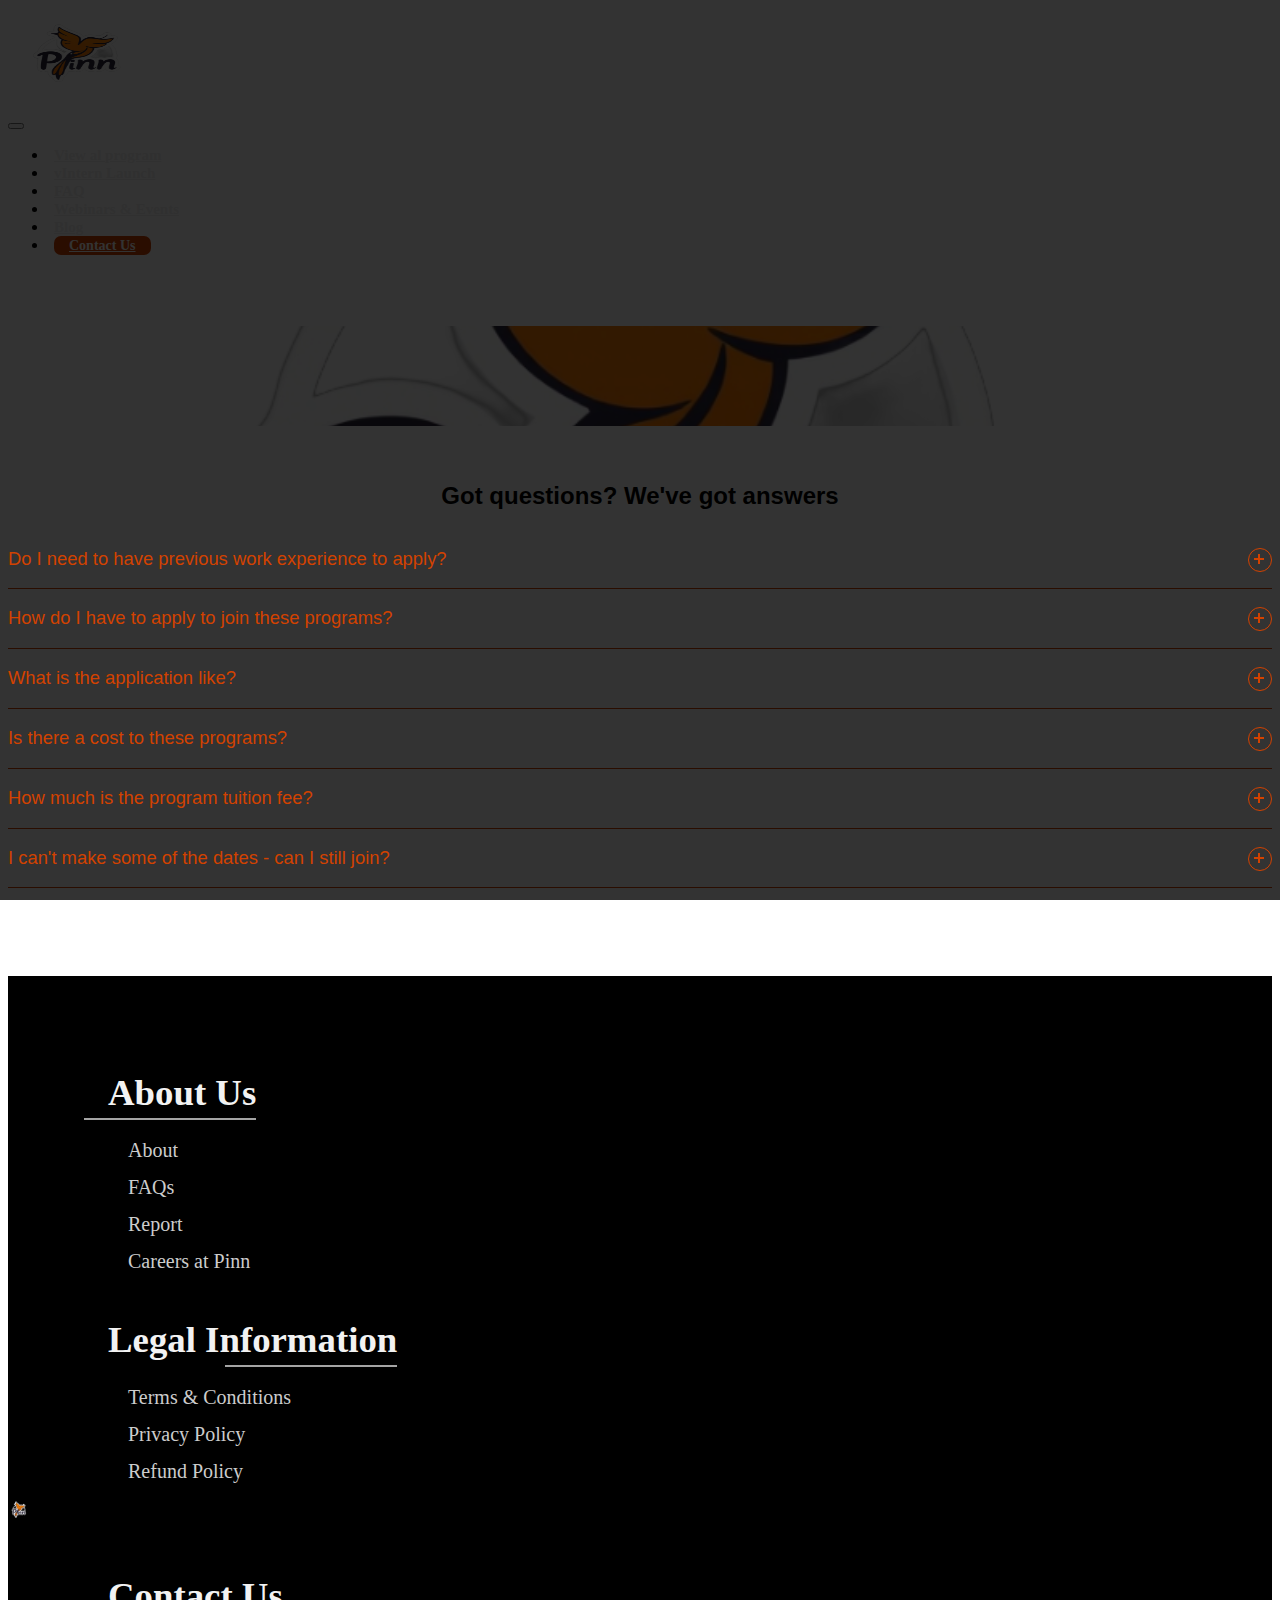
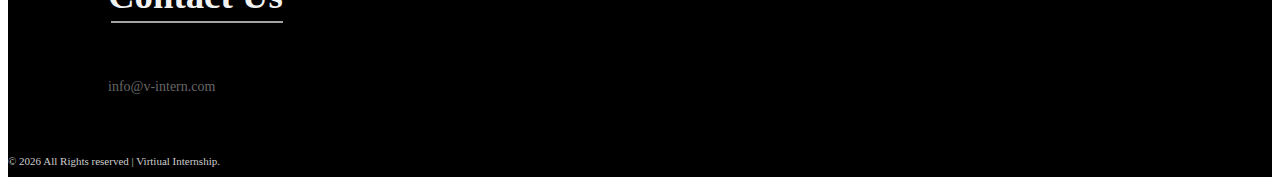
<file: faq.html>
<!DOCTYPE html>
<html>

  <head>
<!-- Google tag (gtag.js) -->
<script async src="https://www.googletagmanager.com/gtag/js?id=G-LSZ31Y42NW"></script>
<script>
  window.dataLayer = window.dataLayer || [];
  function gtag(){dataLayer.push(arguments);}
  gtag('js', new Date());

  gtag('config', 'G-LSZ31Y42NW');
</script>

  <meta charset="UTF-8">
  <meta name="viewport" content="width=device-width, initial-scale=1, shrink-to-fit=no">
  <title>FAQs | Virtual Careers</title>
  <link rel="icon" href="images/logo.png"/>
  <link href="https://cdn.jsdelivr.net/npm/bootstrap@5.0.2/dist/css/bootstrap.min.css" rel="stylesheet" integrity="sha384-EVSTQN3/azprG1Anm3QDgpJLIm9Nao0Yz1ztcQTwFspd3yD65VohhpuuCOmLASjC" crossorigin="anonymous">
  <link rel="stylesheet" href="https://use.fontawesome.com/releases/v5.5.0/css/all.css" integrity="sha384-B4dIYHKNBt8Bc12p+WXckhzcICo0wtJAoU8YZTY5qE0Id1GSseTk6S+L3BlXeVIU" crossorigin="anonymous">
  <link rel="stylesheet" href="css/styles.css">
  <link rel="stylesheet" href="css/counter.css">
    <link rel="stylesheet" href="css/program.css" />
    <link rel="stylesheet" href="css/modelpop.css" />


<link rel="icon" href="fevicon/favicon.ico"/>
<link rel="apple-touch-icon" sizes="180x180" href="fevicon/apple-touch-icon.png">
<link rel="icon" type="image/png" sizes="192x192" href="fevicon/android-chrome-192x192.png">
<link rel="icon" type="image/png" sizes="512x512" href="fevicon/favicon-512x512.png">
<link rel="icon" type="image/png" sizes="32x32" href="fevicon/favicon-32x32.png">
<link rel="icon" type="image/png" sizes="16x16" href="fevicon/favicon-16x16.png">
<link rel="manifest" href="manifest.json">
<meta name="google-site-verification" content="" />
<meta name="theme-color" content="#000000">
<meta name="keywords" content="Virtual Internship, education, high school students, high school jobs, works, experience, virtual, internship, intern, programs, online, grade 7, grade 8, grade 9, grade 10, grade 11, grade 12, o level, hsc, jsc, ssc, a level, graduation."/>
<meta name="description" content="In Virtual Careers, we are providing virtual work experience programs with leading global companies for high school students like Proshtuti, eptOnline, ZiiP, and many more!"/>
<meta name="subject" content="Pinn Education | University Admission Experts">
<meta name="copyright"content="Virtiual Internship">
<meta name="language" content="ES">
<meta name="robots" content="index,follow" />
<meta name="revised" content="2024-09-09T08:13:15.028Z" />
<meta name="abstract" content="Pinn Education | University Admission Experts">
<meta name="topic" content="Pinn Education | University Admission Experts">
<meta name="summary" content="">
<meta name="Classification" content="Educational">
<meta name="author" content="Virtiual Internship, info@v-intern.com">
<meta name="designer" content="Virtiual Internship">
<meta name="copyright" content="Virtiual Internship">
<meta name="reply-to" content="info@v-intern.com">
<meta name="owner" content="Virtiual Internship">
<meta name="url" content="https://v-intern.com/">
<meta name="identifier-URL" content="https://v-intern.com/">
<meta name="directory" content="submission">
<meta name="category" content="Educational">
<meta name="coverage" content="Worldwide">
<meta name="distribution" content="Global">
<meta name="rating" content="General">
<meta name="og:title" content="Pinn Education | University Admission Experts"/>
<meta name="og:type" content="Educational"/>
<meta name="og:url" content="https://v-intern.com/"/>
<meta name="og:image" content="fevicon/favicon.ico">
<meta name="og:site_name" content="Pinn Education | University Admission Experts"/>
<meta name="og:description" content="In Virtual Careers, we are providing virtual work experience programs with leading global companies for high school students like Proshtuti, eptOnline, ZiiP, and many more!"/>
<meta name="fb:page_id" content="" />
<meta name="og:email" content="info@v-intern.com"/>


        <script type="application/ld+json">
        {
          "@context": "https://schema.org",
          "@type": "HighSchool",
          "name": "Virtiual Internship",
          "alternateName": "v-intern",
          "url": "https://v-intern.com/",
          "logo": "https://v-intern.com/images/logo.png",
          "contactPoint": {
            "@type": "ContactPoint",
            "telephone": "",
            "contactType": "customer service",
            "contactOption": "TollFree",
            "areaServed": ["BD","IN","NP","US"],
            "availableLanguage": ["en","Hindi","Bengali"]
          },
          "sameAs": [
            "https://www.facebook.com//",
            "https://www.instagram.com//",
            "https://www.linkedin.com/company/",
            "https://www.youtube.com/@/",
            "https://v-intern.com/"
          ]
        }
        </script>




 <style type="text/css">


 </style>

      </head>

    <body>
<!-- Start Preloader -->
      <div id="preloader">
        <img src="loader.gif" alt="Loading...">
    </div>
   
<!-- End Preloader -->


      
<!-- Top Notification Bar 
  <p style="color: white;"><b></b>Summer Research Program 2024 Deadline Fall24 June 25th, 2024. </b><small><a href="https://apply.yrjournal.org">Apply Now</a></small></p>

      <br>
<div class="notification-top-bar">
  <p style="color: white;"><b>We're so close to our anniversary in October 🥳.</b></p>
</div><br><br> -->
<!-- End Top Notification Bar -->

      <!-- Start Open Model Popup
 <script src="https://ajax.googleapis.com/ajax/libs/jquery/2.1.0/jquery.min.js"></script>
<a href="#openModal"></a>

<div id="openModal" class="modalDialog">
  <div>
    <a href="#close" title="Close" class="close">X</a>
    <center>

    <p style="color:white; background-color: red;" href="apply.yrjournal.org"><a href="https://apply.yrjournal.org" style="color: white;text-decoration: none;">Winter Research Program 24 Early Deadline October 15, 2024.</a></p>
    
    <p><a href="https://apply.yrjournal.org">
<img src="https://yrjournal.org/market/wrp24.png" alt="https://apply.yrjournal.org" width="90%" height="60%">
</a></p>

     <a href="https://apply.yrjournal.org" style="background-color:red;color: white; text-decoration: none;">Apply Now</a>
     </center>
  </div>
</div>

<script type="text/javascript">
$(document).ready(function() {
  console.log($('a[href="#openModal"]')[0]);
  $('a[href="#openModal"]')[0].click();
});

</script>  -->

      
      <!-- End Open Model Popup -->



      
        <!-- start nav bar  -->
        <nav class="navbar navbar-expand-lg navbar-light sticky">
            <div class="container">
         <div class="d-flex align-items-center">
                <a class="navbar-brand text-uppercase" href="/">
                    <img src="images/logo.png" width="140" height="100" class="d-inline-block align-top" loading="lazy">
                </a>
             </div>
                <button class="navbar-toggler" type="button" data-bs-toggle="collapse" data-bs-target="#navbarSupportedContent"
                    aria-controls="navbarSupportedContent" aria-expanded="false" aria-label="Toggle navigation">
                    <span class="navbar-toggler-icon"></span>
                </button>
                <div class="collapse navbar-collapse" id="navbarSupportedContent">
                    <ul class="navbar-nav ms-auto">
                       <li class="nav-item">
                            <a class="nav-link" href="program">View al program</a>
                        </li>
                        <li class="nav-item">
                            <a class="nav-link" href="vlaunch">vIntern Launch</a>
                        </li>
                        <li class="nav-item">
                            <a class="nav-link" href="faq">FAQ</a>
                        </li>
                        <li class="nav-item">
                            <a class="nav-link" href="events">Webinars & Events</a>
                        </li>
                        <li class="nav-item">
                            <a class="nav-link" href="blog/">Blog</a>
                        </li>
                        <li class="nav-item">
                            <a class="nav-link pub-btn" href="contact">Contact Us</a>
                        </li>
                    </ul>
                </div>
            </div>
        </nav>

        <!--End NavBar section-->
      <br>
<marquee></marquee>
      <br>

                    <!-- START: Stats -->
    <section class="stats py-5 position-relative" id="stats">
      <div class="container">
        <div class="row gy-5 align-items-center text-center text-light">
            <h2>Frequently Asked Questions</h2>
            <p>Let's answer some of your most pressing questions</p><center>
     <a class="pub-btn" type="button" href="contact" style="width:auto;">Join Now!</a></center>
        </div>
      </div>
    </section>
    <!-- END: Stats -->
             

<br> <br>
        <section class="container">
            
             <div class="container"><center>
      <h2>Got questions? We've got answers</h2></center>
      <div class="accordion">

         <div class="accordion-item">
          <button id="accordion-button-5" aria-expanded="false">
            <span class="accordion-title">Do I need to have previous work experience to apply?</span>
            <span class="icon" aria-hidden="true"></span>
          </button>
          <div class="accordion-content">
            <p>No! We understand most students in high school have limited experiences working so these programs are tailored to train you with the skills needed to participate in the industry project with the company!
            </p>
          </div>
        </div>
        <div class="accordion-item">
          <button id="accordion-button-5" aria-expanded="false">
            <span class="accordion-title">How do I have to apply to join these programs?</span>
            <span class="icon" aria-hidden="true"></span>
          </button>
          <div class="accordion-content">
            <p>You must first submit an expression of interest which will then allow you to request an application. Click one of our big blue buttons to be directed there!

            </p>
          </div>
        </div>
        <div class="accordion-item">
          <button id="accordion-button-1" aria-expanded="false">
            <span class="accordion-title">What is the application like?</span>
            <span class="icon" aria-hidden="true"></span>
          </button>
          <div class="accordion-content">
            <p>As there is no pre-requisite experience to join any of our programs, the application will be predominantly behavioural questions. You will need to demonstrate positive attitude, commitment and interest in the company and field.
            </p>
          </div>
        </div>
        <div class="accordion-item">
          <button id="accordion-button-2" aria-expanded="false">
            <span class="accordion-title">Is there a cost to these programs?</span>
            <span class="icon" aria-hidden="true"></span>
          </button>
          <div class="accordion-content">
            <p>Yes there is a tuition fee associated with each program. This is to facilitate your training so that you can partake in the program.
            </p>
          </div>
        </div>
        <div class="accordion-item">
          <button id="accordion-button-3" aria-expanded="false">
            <span class="accordion-title">How much is the program tuition fee?</span>
            <span class="icon" aria-hidden="true"></span>
          </button>
          <div class="accordion-content">
            <p>
              Each program has a different tuition fee associated with it depending on the cohort size, number of mentors and training materials. Tuition fees are based on market rates to employ industry professionals and are reflective of a one subject cost at a tertiary educational institution.
            </p>
          </div>
        </div>
        <div class="accordion-item">
          <button id="accordion-button-4" aria-expanded="false">
            <span class="accordion-title">I can't make some of the dates - can I still join?</span>
            <span class="icon" aria-hidden="true"></span>
          </button>
          <div class="accordion-content">
            <p>Yes! Every session is recorded and you will be able to book unlimited 1:1's with your mentors as catchups. There are also open office hours with each company throughout various points in each program.
            </p>
          </div>
        </div>
        
       
      </div>
    </div>
</section>

<br><br><center>
<p></p>
</center>

<br><br>
      <!--start footer section-->
        <footer>
            <div class="container">
                <div class="row">
                    <div class="col-sm-4 pb-4">
                        <h4>About Us</h4>
                        <p><a href="about-us">About</a></p>
                        <p><a href="faq">FAQs</a></p>
                        <p><a href="reports">Report</a></p>
                        <p><a href="join-vintern">Careers at Pinn</a> </p>
                    </div>

                    <div class="col-sm-4 pb-3">
                        <h4>Legal Information</h4>
                        <p><a href="terms-conditions">Terms & Conditions</a></p>
                        <p><a href="privacy-policy">Privacy Policy</a></p>
                        <p><a href="refund-policy">Refund Policy</a></p>
                    </div>
        
                    <div class="col-sm-4 pb-5">
                        <img src="images/logo.png" class="img-fluid">
                        <h4>Contact Us</h4>
                        <p><a href="https://www.facebook.com/"><i class="fab fa-facebook-square"></i></a> <a href="https://www.instagram.com//"><i class="fab fa-instagram"></i></a> <a href="https://www.linkedin.com/company//"><i class="fab fa-linkedin"></i> </a></p>
                        
                        <p><i class="far fa-envelope" style="color: white;"></i> info@v-intern.com</p>

                        
                    </div>
                </div>
                <div class="rights">
                     &copy; <script>document.write(new Date().getFullYear());</script> All Rights reserved | Virtiual Internship.
                </div>
        
            </div>
        </footer>
        <!--End footer section-->



        <!--        start js files-->
        <script src="js/jquery-3.3.1.min.js"></script>
      <script src="https://cdnjs.cloudflare.com/ajax/libs/gsap/3.9.1/gsap.min.js"></script>
        <script src="https://cdn.jsdelivr.net/npm/bootstrap@5.0.2/dist/js/bootstrap.bundle.min.js"
          integrity="sha384-MrcW6ZMFYlzcLA8Nl+NtUVF0sA7MsXsP1UyJoMp4YLEuNSfAP+JcXn/tWtIaxVXM" crossorigin="anonymous"></script>
        <script src="js/plugins.js"></script>
        <script src="js/script.js"></script>
        <script src="js/coffeti.js"></script>
      <script src="js/program.js"></script>
        <script type="text/javascript"> 
            //confetti.start();

          document.addEventListener('DOMContentLoaded', function() {
    // Hide the preloader and show the content once the page is fully loaded
    window.addEventListener('load', function() {
        const preloader = document.getElementById('preloader');
        const content = document.getElementById('content');

        preloader.style.display = 'none';
        content.style.display = 'block';
    });

});


        </script>


           <script type="text/javascript">

        const items = document.querySelectorAll('.accordion button');

function toggleAccordion() {
  const itemToggle = this.getAttribute('aria-expanded');

  for (i = 0; i < items.length; i++) {
    items[i].setAttribute('aria-expanded', 'false');
  }

  if (itemToggle == 'false') {
    this.setAttribute('aria-expanded', 'true');
  }
}

items.forEach((item) => item.addEventListener('click', toggleAccordion));

 
    </script>
    </body>
</html>
</file>
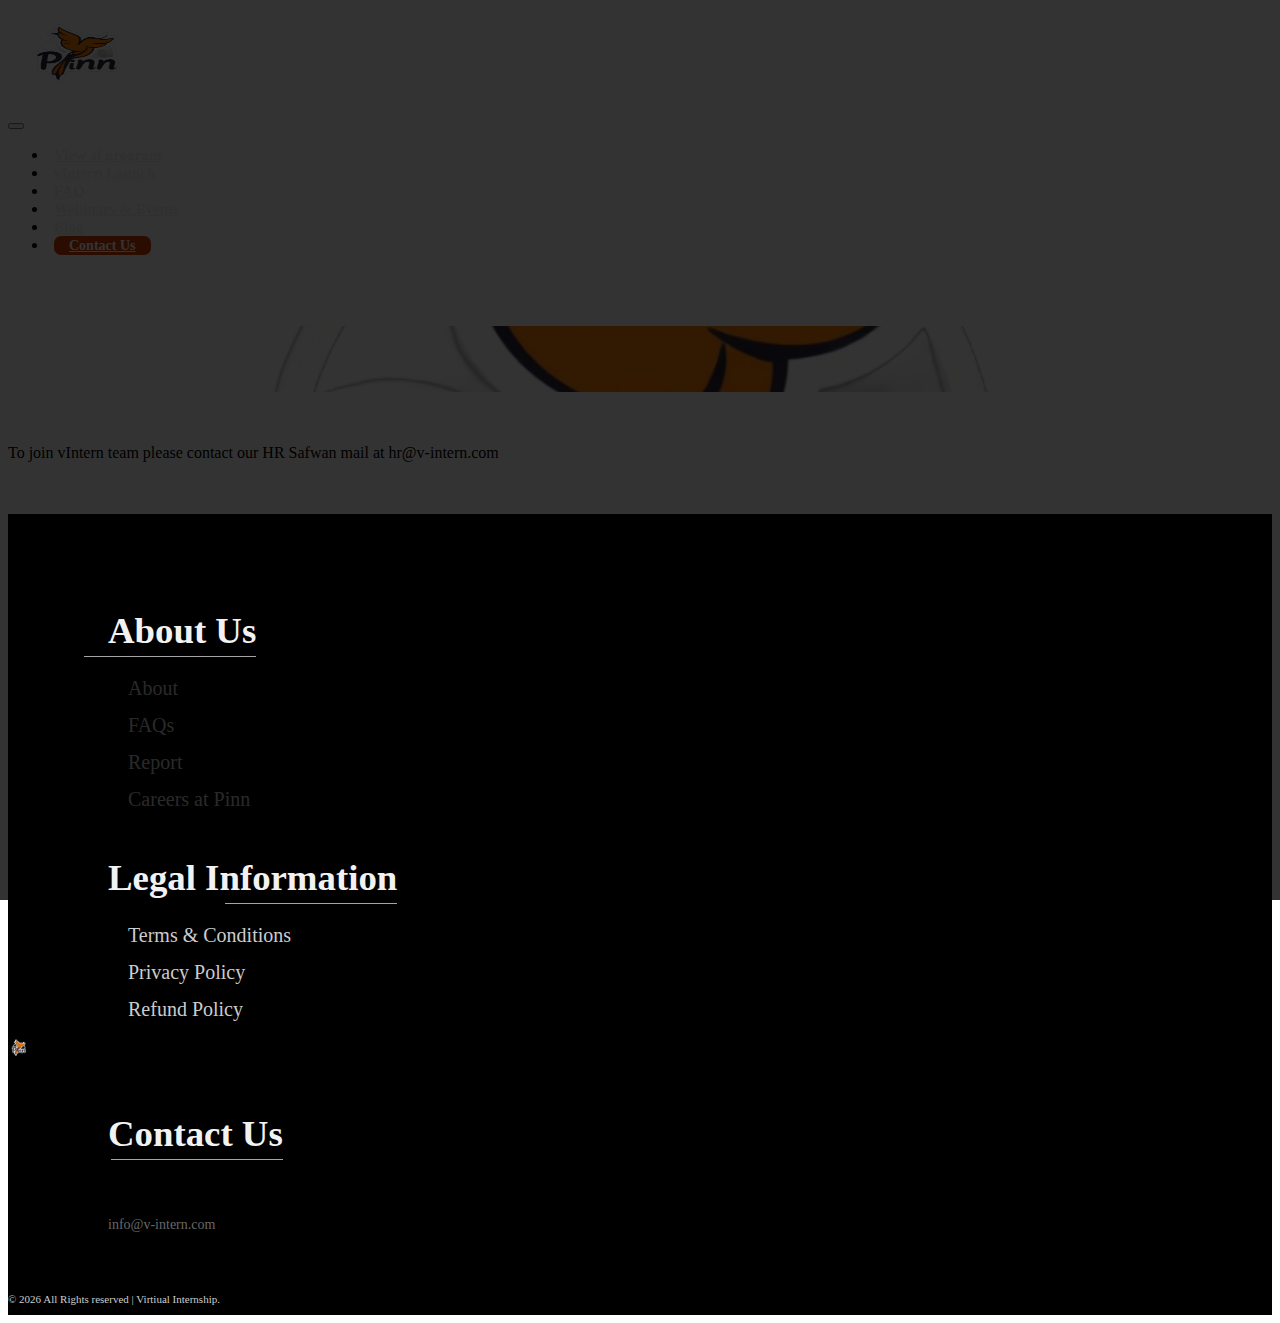
<file: join-vintern.html>
<!DOCTYPE html>
<html>

  <head>
<!-- Google tag (gtag.js) -->
<script async src="https://www.googletagmanager.com/gtag/js?id=G-LSZ31Y42NW"></script>
<script>
  window.dataLayer = window.dataLayer || [];
  function gtag(){dataLayer.push(arguments);}
  gtag('js', new Date());

  gtag('config', 'G-LSZ31Y42NW');
</script>

  <meta charset="UTF-8">
  <meta name="viewport" content="width=device-width, initial-scale=1, shrink-to-fit=no">
  <title>Careers Pinn Education | University Admission Experts</title>
  <link rel="icon" href="images/logo.png"/>
  <link href="https://cdn.jsdelivr.net/npm/bootstrap@5.0.2/dist/css/bootstrap.min.css" rel="stylesheet" integrity="sha384-EVSTQN3/azprG1Anm3QDgpJLIm9Nao0Yz1ztcQTwFspd3yD65VohhpuuCOmLASjC" crossorigin="anonymous">
  <link rel="stylesheet" href="https://use.fontawesome.com/releases/v5.5.0/css/all.css" integrity="sha384-B4dIYHKNBt8Bc12p+WXckhzcICo0wtJAoU8YZTY5qE0Id1GSseTk6S+L3BlXeVIU" crossorigin="anonymous">
  <link rel="stylesheet" href="css/styles.css">
  <link rel="stylesheet" href="css/counter.css">
    <link rel="stylesheet" href="css/program.css" />
    <link rel="stylesheet" href="css/modelpop.css" />


<link rel="icon" href="fevicon/favicon.ico"/>
<link rel="apple-touch-icon" sizes="180x180" href="fevicon/apple-touch-icon.png">
<link rel="icon" type="image/png" sizes="192x192" href="fevicon/android-chrome-192x192.png">
<link rel="icon" type="image/png" sizes="512x512" href="fevicon/favicon-512x512.png">
<link rel="icon" type="image/png" sizes="32x32" href="fevicon/favicon-32x32.png">
<link rel="icon" type="image/png" sizes="16x16" href="fevicon/favicon-16x16.png">
<link rel="manifest" href="manifest.json">
<meta name="google-site-verification" content="" />
<meta name="theme-color" content="#000000">
<meta name="keywords" content="Virtual Internship, education, high school students, high school jobs, works, experience, virtual, internship, intern, programs, online, grade 7, grade 8, grade 9, grade 10, grade 11, grade 12, o level, hsc, jsc, ssc, a level, graduation."/>
<meta name="description" content="In Virtual Careers, we are providing virtual work experience programs with leading global companies for high school students like Proshtuti, eptOnline, ZiiP, and many more!"/>
<meta name="subject" content="Pinn Education | University Admission Experts">
<meta name="copyright"content="Virtiual Internship">
<meta name="language" content="ES">
<meta name="robots" content="index,follow" />
<meta name="revised" content="2024-09-09T08:13:15.028Z" />
<meta name="abstract" content="Pinn Education | University Admission Experts">
<meta name="topic" content="Pinn Education | University Admission Experts">
<meta name="summary" content="">
<meta name="Classification" content="Educational">
<meta name="author" content="Pinn Education, info@v-intern.com">
<meta name="designer" content="Virtiual Internship">
<meta name="copyright" content="Virtiual Internship">
<meta name="reply-to" content="info@v-intern.com">
<meta name="owner" content="Virtiual Internship">
<meta name="url" content="https://v-intern.com/">
<meta name="identifier-URL" content="https://v-intern.com/">
<meta name="directory" content="submission">
<meta name="category" content="Educational">
<meta name="coverage" content="Worldwide">
<meta name="distribution" content="Global">
<meta name="rating" content="General">
<meta name="og:title" content="Pinn Education | University Admission Experts"/>
<meta name="og:type" content="Educational"/>
<meta name="og:url" content="https://v-intern.com/"/>
<meta name="og:image" content="fevicon/favicon.ico">
<meta name="og:site_name" content="Pinn Education | University Admission Experts"/>
<meta name="og:description" content="In Virtual Careers, we are providing virtual work experience programs with leading global companies for high school students like Proshtuti, eptOnline, ZiiP, and many more!"/>
<meta name="fb:page_id" content="" />
<meta name="og:email" content="info@v-intern.com"/>


        <script type="application/ld+json">
        {
          "@context": "https://schema.org",
          "@type": "HighSchool",
          "name": "Virtiual Internship",
          "alternateName": "v-intern",
          "url": "https://v-intern.com/",
          "logo": "https://v-intern.com/images/logo.png",
          "contactPoint": {
            "@type": "ContactPoint",
            "telephone": "",
            "contactType": "customer service",
            "contactOption": "TollFree",
            "areaServed": ["BD","IN","NP","US"],
            "availableLanguage": ["en","Hindi","Bengali"]
          },
          "sameAs": [
            "https://www.facebook.com//",
            "https://www.instagram.com//",
            "https://www.linkedin.com/company/",
            "https://www.youtube.com/@/",
            "https://v-intern.com/"
          ]
        }
        </script>




 <style type="text/css">


 </style>

      </head>

    <body>
<!-- Start Preloader -->
      <div id="preloader">
        <img src="loader.gif" alt="Loading...">
    </div>
   
<!-- End Preloader -->


      
<!-- Top Notification Bar 
  <p style="color: white;"><b></b>Summer Research Program 2024 Deadline Fall24 June 25th, 2024. </b><small><a href="https://apply.yrjournal.org">Apply Now</a></small></p>

      <br>
<div class="notification-top-bar">
  <p style="color: white;"><b>We're so close to our anniversary in October 🥳.</b></p>
</div><br><br> -->
<!-- End Top Notification Bar -->

      <!-- Start Open Model Popup
 <script src="https://ajax.googleapis.com/ajax/libs/jquery/2.1.0/jquery.min.js"></script>
<a href="#openModal"></a>

<div id="openModal" class="modalDialog">
  <div>
    <a href="#close" title="Close" class="close">X</a>
    <center>

    <p style="color:white; background-color: red;" href="apply.yrjournal.org"><a href="https://apply.yrjournal.org" style="color: white;text-decoration: none;">Winter Research Program 24 Early Deadline October 15, 2024.</a></p>
    
    <p><a href="https://apply.yrjournal.org">
<img src="https://yrjournal.org/market/wrp24.png" alt="https://apply.yrjournal.org" width="90%" height="60%">
</a></p>

     <a href="https://apply.yrjournal.org" style="background-color:red;color: white; text-decoration: none;">Apply Now</a>
     </center>
  </div>
</div>

<script type="text/javascript">
$(document).ready(function() {
  console.log($('a[href="#openModal"]')[0]);
  $('a[href="#openModal"]')[0].click();
});

</script>  -->

      
      <!-- End Open Model Popup -->



      
        <!-- start nav bar  -->
        <nav class="navbar navbar-expand-lg navbar-light sticky">
            <div class="container">
         <div class="d-flex align-items-center">
                <a class="navbar-brand text-uppercase" href="/">
                    <img src="images/logo.png" width="140" height="100" class="d-inline-block align-top" loading="lazy">
                </a>
             </div>
                <button class="navbar-toggler" type="button" data-bs-toggle="collapse" data-bs-target="#navbarSupportedContent"
                    aria-controls="navbarSupportedContent" aria-expanded="false" aria-label="Toggle navigation">
                    <span class="navbar-toggler-icon"></span>
                </button>
                <div class="collapse navbar-collapse" id="navbarSupportedContent">
                    <ul class="navbar-nav ms-auto">
                       <li class="nav-item">
                            <a class="nav-link" href="program">View al program</a>
                        </li>
                        <li class="nav-item">
                            <a class="nav-link" href="vlaunch">vIntern Launch</a>
                        </li>
                        <li class="nav-item">
                            <a class="nav-link" href="faq">FAQ</a>
                        </li>
                        <li class="nav-item">
                            <a class="nav-link" href="events">Webinars & Events</a>
                        </li>
                        <li class="nav-item">
                            <a class="nav-link" href="blog/">Blog</a>
                        </li>
                        <li class="nav-item">
                            <a class="nav-link pub-btn" href="contact">Contact Us</a>
                        </li>
                    </ul>
                </div>
            </div>
        </nav>

        <!--End NavBar section-->
      <br>
<marquee></marquee>
      <br>

                    <!-- START: Stats -->
    <section class="stats py-5 position-relative" id="stats">
      <div class="container">
        <div class="row gy-5 align-items-center text-center text-light">
            <h2>Careers at vIntern</h2>
            <center>
     <a class="pub-btn" type="button" href="contact" style="width:auto;">Join Now!</a></center>
        </div>
      </div>
    </section>
    <!-- END: Stats -->
      <br><br>       
      <section class="container">
        <div class="container">
          <p>To join vIntern team please contact our HR Safwan mail at hr@v-intern.com</p>
          
        </div>
        
      </section>


<br><br>
      <!--start footer section-->
        <footer>
            <div class="container">
                <div class="row">
                    <div class="col-sm-4 pb-4">
                        <h4>About Us</h4>
                        <p><a href="about-us">About</a></p>
                        <p><a href="faq">FAQs</a></p>
                        <p><a href="reports">Report</a></p>
                        <p><a href="join-vintern">Careers at Pinn</a> </p>
                    </div>

                    <div class="col-sm-4 pb-3">
                        <h4>Legal Information</h4>
                        <p><a href="terms-conditions">Terms & Conditions</a></p>
                        <p><a href="privacy-policy">Privacy Policy</a></p>
                        <p><a href="refund-policy">Refund Policy</a></p>
                    </div>
        
                    <div class="col-sm-4 pb-5">
                        <img src="images/logo.png" class="img-fluid">
                        <h4>Contact Us</h4>
                        <p><a href="https://www.facebook.com/"><i class="fab fa-facebook-square"></i></a> <a href="https://www.instagram.com//"><i class="fab fa-instagram"></i></a> <a href="https://www.linkedin.com/company//"><i class="fab fa-linkedin"></i> </a></p>
                        
                        <p><i class="far fa-envelope" style="color: white;"></i> info@v-intern.com</p>

                        
                    </div>
                </div>
                <div class="rights">
                     &copy; <script>document.write(new Date().getFullYear());</script> All Rights reserved | Virtiual Internship.
                </div>
        
            </div>
        </footer>
        <!--End footer section-->



        <!--        start js files-->
        <script src="js/jquery-3.3.1.min.js"></script>
      <script src="https://cdnjs.cloudflare.com/ajax/libs/gsap/3.9.1/gsap.min.js"></script>
        <script src="https://cdn.jsdelivr.net/npm/bootstrap@5.0.2/dist/js/bootstrap.bundle.min.js"
          integrity="sha384-MrcW6ZMFYlzcLA8Nl+NtUVF0sA7MsXsP1UyJoMp4YLEuNSfAP+JcXn/tWtIaxVXM" crossorigin="anonymous"></script>
        <script src="js/plugins.js"></script>
        <script src="js/script.js"></script>
        <script src="js/coffeti.js"></script>
      <script src="js/program.js"></script>
        <script type="text/javascript"> 
            //confetti.start();

          document.addEventListener('DOMContentLoaded', function() {
    // Hide the preloader and show the content once the page is fully loaded
    window.addEventListener('load', function() {
        const preloader = document.getElementById('preloader');
        const content = document.getElementById('content');

        preloader.style.display = 'none';
        content.style.display = 'block';
    });

    // Button to change the color of the bottom bar
    const colorButton = document.getElementById('colorButton');
    const bottomBar = document.getElementById('bottomBar');

    colorButton.addEventListener('click', function() {
        // Generate a random color
        const randomColor = '#' + Math.floor(Math.random() * 16777215).toString(16);
        bottomBar.style.backgroundColor = randomColor;
    });
});


        </script>


           <script type="text/javascript">

        const items = document.querySelectorAll('.accordion button');

function toggleAccordion() {
  const itemToggle = this.getAttribute('aria-expanded');

  for (i = 0; i < items.length; i++) {
    items[i].setAttribute('aria-expanded', 'false');
  }

  if (itemToggle == 'false') {
    this.setAttribute('aria-expanded', 'true');
  }
}

items.forEach((item) => item.addEventListener('click', toggleAccordion));

 
    </script>
    </body>
</html>
</file>
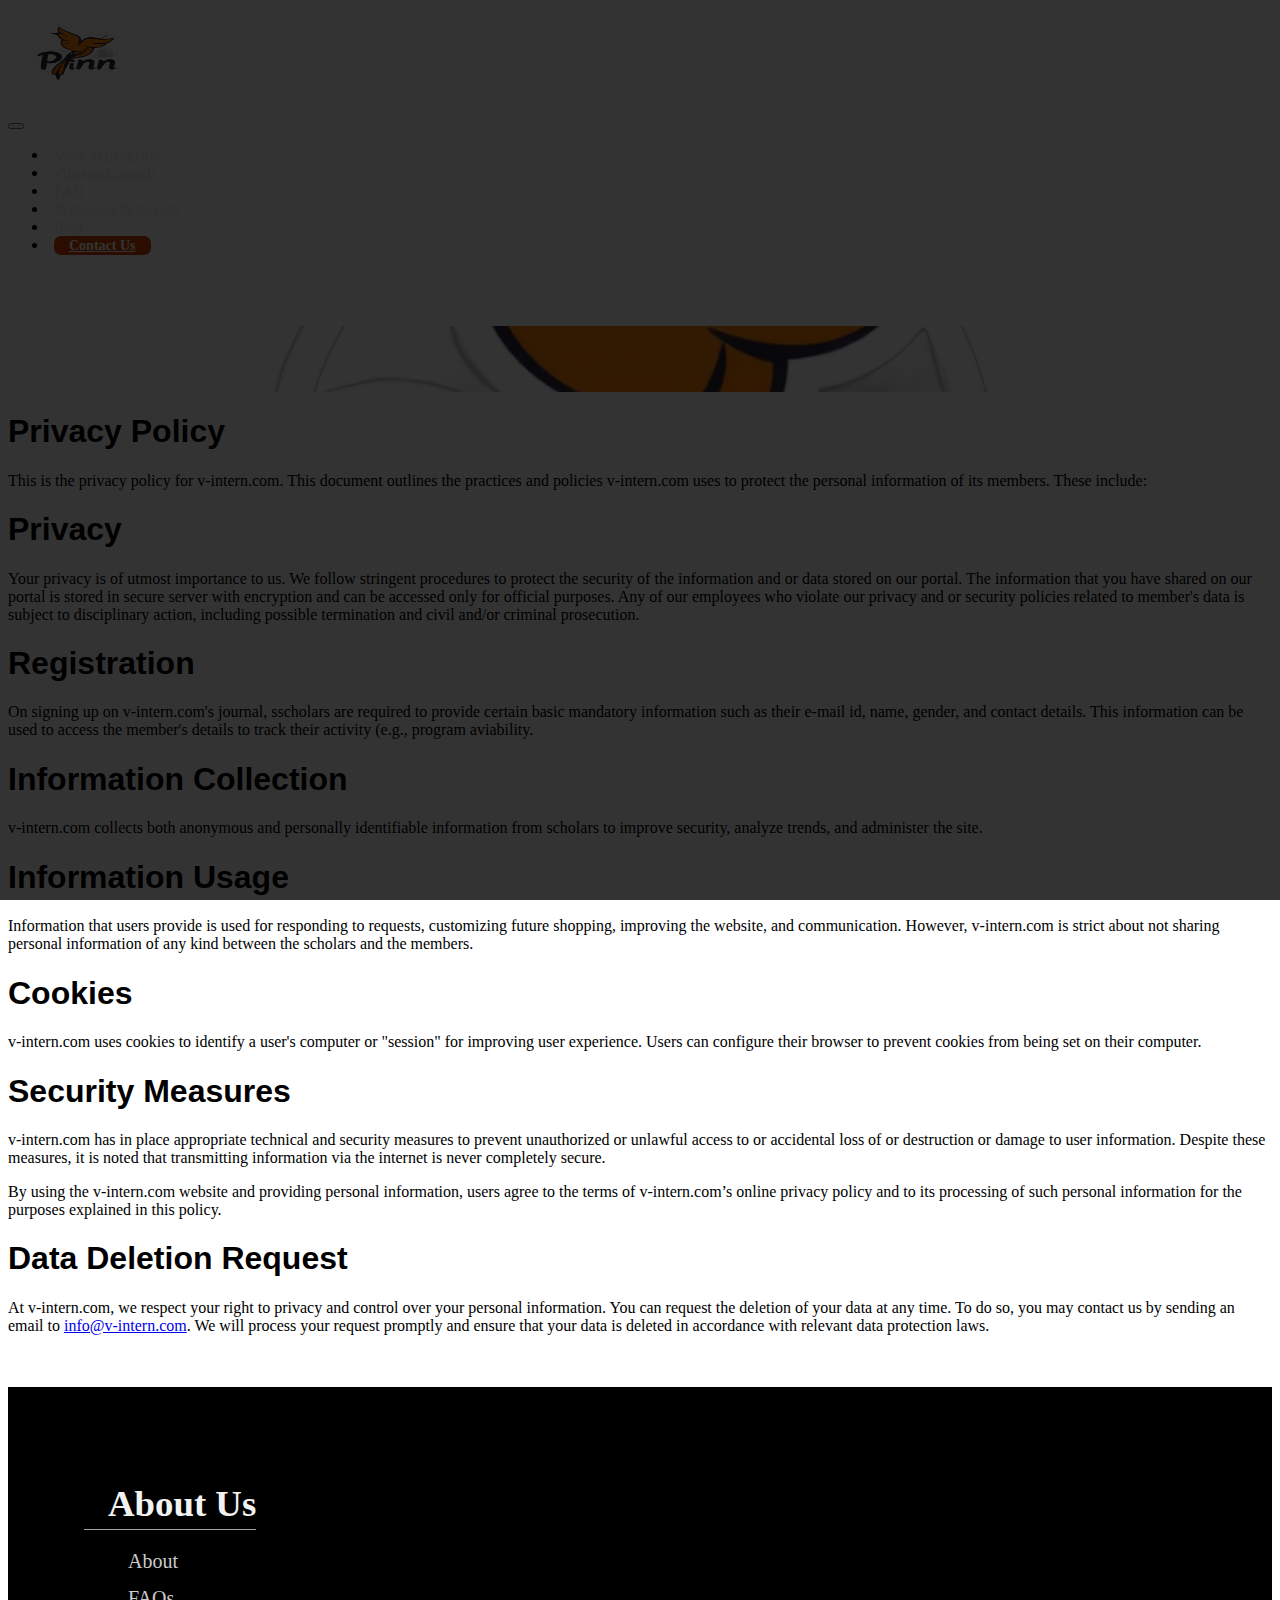
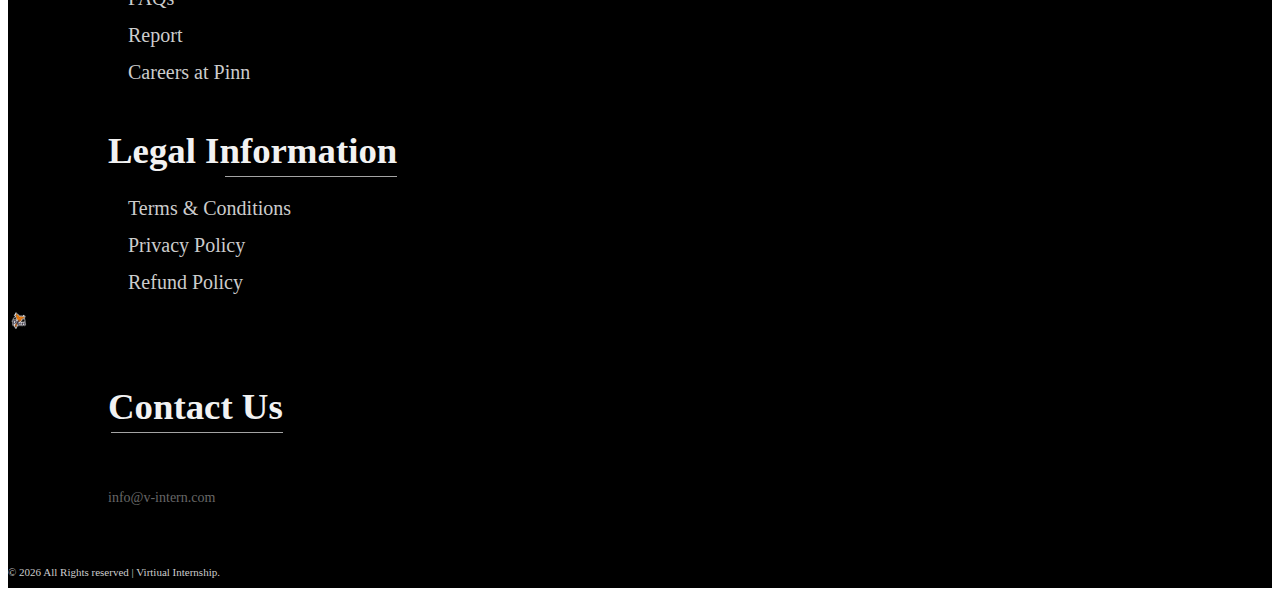
<file: privacy-policy.html>
<!DOCTYPE html>
<html>

  <head>
<!-- Google tag (gtag.js) -->
<script async src="https://www.googletagmanager.com/gtag/js?id=G-LSZ31Y42NW"></script>
<script>
  window.dataLayer = window.dataLayer || [];
  function gtag(){dataLayer.push(arguments);}
  gtag('js', new Date());

  gtag('config', 'G-LSZ31Y42NW');
</script>

  <meta charset="UTF-8">
  <meta name="viewport" content="width=device-width, initial-scale=1, shrink-to-fit=no">
  <title>Privacy Policy | Virtiual Internship</title>
  <link rel="icon" href="images/logo.png"/>
  <link href="https://cdn.jsdelivr.net/npm/bootstrap@5.0.2/dist/css/bootstrap.min.css" rel="stylesheet" integrity="sha384-EVSTQN3/azprG1Anm3QDgpJLIm9Nao0Yz1ztcQTwFspd3yD65VohhpuuCOmLASjC" crossorigin="anonymous">
  <link rel="stylesheet" href="https://use.fontawesome.com/releases/v5.5.0/css/all.css" integrity="sha384-B4dIYHKNBt8Bc12p+WXckhzcICo0wtJAoU8YZTY5qE0Id1GSseTk6S+L3BlXeVIU" crossorigin="anonymous">
  <link rel="stylesheet" href="css/styles.css">
  <link rel="stylesheet" href="css/counter.css">
    <link rel="stylesheet" href="css/program.css" />
    <link rel="stylesheet" href="css/modelpop.css" />


<link rel="icon" href="fevicon/favicon.ico"/>
<link rel="apple-touch-icon" sizes="180x180" href="fevicon/apple-touch-icon.png">
<link rel="icon" type="image/png" sizes="192x192" href="fevicon/android-chrome-192x192.png">
<link rel="icon" type="image/png" sizes="512x512" href="fevicon/favicon-512x512.png">
<link rel="icon" type="image/png" sizes="32x32" href="fevicon/favicon-32x32.png">
<link rel="icon" type="image/png" sizes="16x16" href="fevicon/favicon-16x16.png">
<link rel="manifest" href="manifest.json">
<meta name="google-site-verification" content="" />
<meta name="theme-color" content="#d24200">
<meta name="keywords" content="Virtual Internship, education, high school students, high school jobs, works, experience, virtual, internship, intern, programs, online, grade 7, grade 8, grade 9, grade 10, grade 11, grade 12, o level, hsc, jsc, ssc, a level, graduation."/>
<meta name="description" content="In Virtual Careers, we are providing virtual work experience programs with leading global companies for high school students like Proshtuti, eptOnline, ZiiP, and many more!"/>
<meta name="subject" content="Pinn Education | University Admission Experts">
<meta name="copyright"content="Virtiual Internship">
<meta name="language" content="ES">
<meta name="robots" content="index,follow" />
<meta name="revised" content="2024-09-09T08:13:15.028Z" />
<meta name="abstract" content="Pinn Education | University Admission Experts">
<meta name="topic" content="Pinn Education | University Admission Experts">
<meta name="summary" content="">
<meta name="Classification" content="Educational">
<meta name="author" content="Virtiual Internship, info@v-intern.com">
<meta name="designer" content="Virtiual Internship">
<meta name="copyright" content="Virtiual Internship">
<meta name="reply-to" content="info@v-intern.com">
<meta name="owner" content="Pinn Education">
<meta name="url" content="https://v-intern.com/">
<meta name="identifier-URL" content="https://v-intern.com/">
<meta name="directory" content="submission">
<meta name="category" content="Educational">
<meta name="coverage" content="Worldwide">
<meta name="distribution" content="Global">
<meta name="rating" content="General">
<meta name="og:title" content="Pinn Education | University Admission Experts"/>
<meta name="og:type" content="Educational"/>
<meta name="og:url" content="https://v-intern.com/"/>
<meta name="og:image" content="fevicon/favicon.ico">
<meta name="og:site_name" content="Pinn Education | University Admission Experts"/>
<meta name="og:description" content="In Virtual Careers, we are providing virtual work experience programs with leading global companies for high school students like Proshtuti, eptOnline, ZiiP, and many more!"/>
<meta name="fb:page_id" content="" />
<meta name="og:email" content="info@v-intern.com"/>


        <script type="application/ld+json">
        {
          "@context": "https://schema.org",
          "@type": "HighSchool",
          "name": "Virtiual Internship",
          "alternateName": "Virtiual Internship",
          "url": "https://v-intern.com/",
          "logo": "https://v-intern.com/images/logo.png",
          "contactPoint": {
            "@type": "ContactPoint",
            "telephone": "",
            "contactType": "customer service",
            "contactOption": "TollFree",
            "areaServed": ["BD","IN","NP","US"],
            "availableLanguage": ["en","Hindi","Bengali"]
          },
          "sameAs": [
            "https://www.facebook.com//",
            "https://www.instagram.com//",
            "https://www.linkedin.com/company/",
            "https://www.youtube.com/@/",
            "https://v-intern.com/"
          ]
        }
        </script>




 <style type="text/css">


 </style>

      </head>

    <body>
<!-- Start Preloader -->
      <div id="preloader">
        <img src="loader.gif" alt="Loading...">
    </div>
   
<!-- End Preloader -->


      
<!-- Top Notification Bar 
  <p style="color: white;"><b></b>Summer Research Program 2024 Deadline Fall24 June 25th, 2024. </b><small><a href="https://apply.v-intern.com">Apply Now</a></small></p>

      <br>
<div class="notification-top-bar">
  <p style="color: white;"><b>We're so close to our anniversary in October 🥳.</b></p>
</div><br><br> -->
<!-- End Top Notification Bar -->

      <!-- Start Open Model Popup
 <script src="https://ajax.googleapis.com/ajax/libs/jquery/2.1.0/jquery.min.js"></script>
<a href="#openModal"></a>

<div id="openModal" class="modalDialog">
  <div>
    <a href="#close" title="Close" class="close">X</a>
    <center>

    <p style="color:white; background-color: red;" href="apply.v-intern.com"><a href="https://apply.v-intern.com" style="color: white;text-decoration: none;">Winter Research Program 24 Early Deadline October 15, 2024.</a></p>
    
    <p><a href="https://apply.v-intern.com">
<img src="https://v-intern.com/market/wrp24.png" alt="https://apply.v-intern.com" width="90%" height="60%">
</a></p>

     <a href="https://apply.v-intern.com" style="background-color:red;color: white; text-decoration: none;">Apply Now</a>
     </center>
  </div>
</div>

<script type="text/javascript">
$(document).ready(function() {
  console.log($('a[href="#openModal"]')[0]);
  $('a[href="#openModal"]')[0].click();
});

</script>  -->

      
      <!-- End Open Model Popup -->



      
        <!-- start nav bar  -->
        <nav class="navbar navbar-expand-lg navbar-light sticky">
            <div class="container">
         <div class="d-flex align-items-center">
                <a class="navbar-brand text-uppercase" href="/">
                    <img src="images/logo.png" width="140" height="100" class="d-inline-block align-top" loading="lazy">
                </a>
             </div>
                <button class="navbar-toggler" type="button" data-bs-toggle="collapse" data-bs-target="#navbarSupportedContent"
                    aria-controls="navbarSupportedContent" aria-expanded="false" aria-label="Toggle navigation">
                    <span class="navbar-toggler-icon"></span>
                </button>
                <div class="collapse navbar-collapse" id="navbarSupportedContent">
                    <ul class="navbar-nav ms-auto">
                       <li class="nav-item">
                            <a class="nav-link" href="program">View al program</a>
                        </li>
                        <li class="nav-item">
                            <a class="nav-link" href="vlaunch">vIntern Launch</a>
                        </li>
                        <li class="nav-item">
                            <a class="nav-link" href="faq">FAQ</a>
                        </li>
                        <li class="nav-item">
                            <a class="nav-link" href="events">Webinars & Events</a>
                        </li>
                        <li class="nav-item">
                            <a class="nav-link" href="blog/">Blog</a>
                        </li>
                        <li class="nav-item">
                            <a class="nav-link pub-btn" href="contact">Contact Us</a>
                        </li>
                    </ul>
                </div>
            </div>
        </nav>

        <!--End NavBar section-->
      <br>
<marquee></marquee>
      <br>

                    <!-- START: Stats -->
    <section class="stats py-5 position-relative" id="stats">
      <div class="container">
        <div class="row gy-5 align-items-center text-center text-light">
            <h2>Privacy Policy</h2>
            <p></p><center>
     <a class="pub-btn" type="button" href="contact" style="width:auto;">Speak with an Advisor!</a></center>
        </div>
      </div>
    </section>
    <!-- END: Stats -->
             

        <section class="container">
            <div class="mx-8 space-y-4">
                <h1 class="header text-center w-full">Privacy Policy</h1>
                <p class="text-sm text-gray-300">This is the privacy policy for v-intern.com. This document outlines the practices and policies v-intern.com uses to protect the personal information of its members. These include:</p>

                <h1 class="subheader">Privacy</h1>
                <p class="text-sm text-gray-300">Your privacy is of utmost importance to us. We follow stringent procedures to protect the security of the information and or data stored on our portal. The information that you have shared on our portal is stored in secure server with encryption and can be accessed only for official purposes. Any of our employees who violate our privacy and or security policies related to member's data is subject to disciplinary action, including possible termination and civil and/or criminal prosecution.</p>

                <h1 class="subheader">Registration</h1>
                <p class="text-sm text-gray-300">On signing up on v-intern.com's journal, sscholars are required to provide certain basic mandatory information such as their e-mail id, name, gender, and contact details. This information can be used to access the member's details to track their activity (e.g., program aviability.</p>

                <h1 class="subheader">Information Collection</h1>
                <p class="text-sm text-gray-300">v-intern.com collects both anonymous and personally identifiable information from scholars to improve security, analyze trends, and administer the site.</p>

                <h1 class="subheader">Information Usage</h1>
                <p class="text-sm text-gray-300">Information that users provide is used for responding to requests, customizing future shopping, improving the website, and communication. However, v-intern.com is strict about not sharing personal information of any kind between the scholars and the members.</p>

                <h1 class="subheader">Cookies</h1>
                <p class="text-sm text-gray-300">v-intern.com uses cookies to identify a user's computer or "session" for improving user experience. Users can configure their browser to prevent cookies from being set on their computer.</p>

                <h1 class="subheader">Security Measures</h1>
                <p class="text-sm text-gray-300">v-intern.com has in place appropriate technical and security measures to prevent unauthorized or unlawful access to or accidental loss of or destruction or damage to user information. Despite these measures, it is noted that transmitting information via the internet is never completely secure.</p>
                <p class="my-8 text-sm text-gray-300">By using the v-intern.com website and providing personal information, users agree to the terms of v-intern.com’s online privacy policy and to its processing of such personal information for the purposes explained in this policy.</p>

                <h1 class="subheader">Data Deletion Request</h1>
                <p class="text-sm text-gray-300">At v-intern.com, we respect your right to privacy and control over your personal information. You can request the deletion of your data at any time. To do so, you may contact us by sending an email to <a href="mailto:info@v-intern.com">info@v-intern.com</a>. We will process your request promptly and ensure that your data is deleted in accordance with relevant data protection laws.</p></div>
        </section>


<br><br>
      <!--start footer section-->
        <footer>
            <div class="container">
                <div class="row">
                    <div class="col-sm-4 pb-4">
                        <h4>About Us</h4>
                        <p><a href="about-us">About</a></p>
                        <p><a href="faq">FAQs</a></p>
                        <p><a href="reports">Report</a></p>
                        <p><a href="join-vintern">Careers at Pinn</a> </p>
                    </div>

                    <div class="col-sm-4 pb-3">
                        <h4>Legal Information</h4>
                        <p><a href="terms-conditions">Terms & Conditions</a></p>
                        <p><a href="privacy-policy">Privacy Policy</a></p>
                        <p><a href="refund-policy">Refund Policy</a></p>
                    </div>
        
                    <div class="col-sm-4 pb-5">
                        <img src="images/logo.png" class="img-fluid">
                        <h4>Contact Us</h4>
                        <p><a href="https://www.facebook.com/"><i class="fab fa-facebook-square"></i></a> <a href="https://www.instagram.com//"><i class="fab fa-instagram"></i></a> <a href="https://www.linkedin.com/company//"><i class="fab fa-linkedin"></i> </a></p>
                        
                        <p><i class="far fa-envelope" style="color: white;"></i> info@v-intern.com</p>

                        
                    </div>
                </div>
                <div class="rights">
                     &copy; <script>document.write(new Date().getFullYear());</script> All Rights reserved | Virtiual Internship.
                </div>
        
            </div>
        </footer>
        <!--End footer section-->



        <!--        start js files-->
        <script src="js/jquery-3.3.1.min.js"></script>
      <script src="https://cdnjs.cloudflare.com/ajax/libs/gsap/3.9.1/gsap.min.js"></script>
        <script src="https://cdn.jsdelivr.net/npm/bootstrap@5.0.2/dist/js/bootstrap.bundle.min.js"
          integrity="sha384-MrcW6ZMFYlzcLA8Nl+NtUVF0sA7MsXsP1UyJoMp4YLEuNSfAP+JcXn/tWtIaxVXM" crossorigin="anonymous"></script>
        <script src="js/plugins.js"></script>
        <script src="js/script.js"></script>
        <script src="js/coffeti.js"></script>
      <script src="js/program.js"></script>
        <script type="text/javascript"> 
            //confetti.start();

          document.addEventListener('DOMContentLoaded', function() {
    // Hide the preloader and show the content once the page is fully loaded
    window.addEventListener('load', function() {
        const preloader = document.getElementById('preloader');
        const content = document.getElementById('content');

        preloader.style.display = 'none';
        content.style.display = 'block';
    });

    // Button to change the color of the bottom bar
    const colorButton = document.getElementById('colorButton');
    const bottomBar = document.getElementById('bottomBar');

    colorButton.addEventListener('click', function() {
        // Generate a random color
        const randomColor = '#' + Math.floor(Math.random() * 16777215).toString(16);
        bottomBar.style.backgroundColor = randomColor;
    });
});


        </script>


           <script type="text/javascript">

        const items = document.querySelectorAll('.accordion button');

function toggleAccordion() {
  const itemToggle = this.getAttribute('aria-expanded');

  for (i = 0; i < items.length; i++) {
    items[i].setAttribute('aria-expanded', 'false');
  }

  if (itemToggle == 'false') {
    this.setAttribute('aria-expanded', 'true');
  }
}

items.forEach((item) => item.addEventListener('click', toggleAccordion));

 
    </script>
    </body>
</html>
</file>
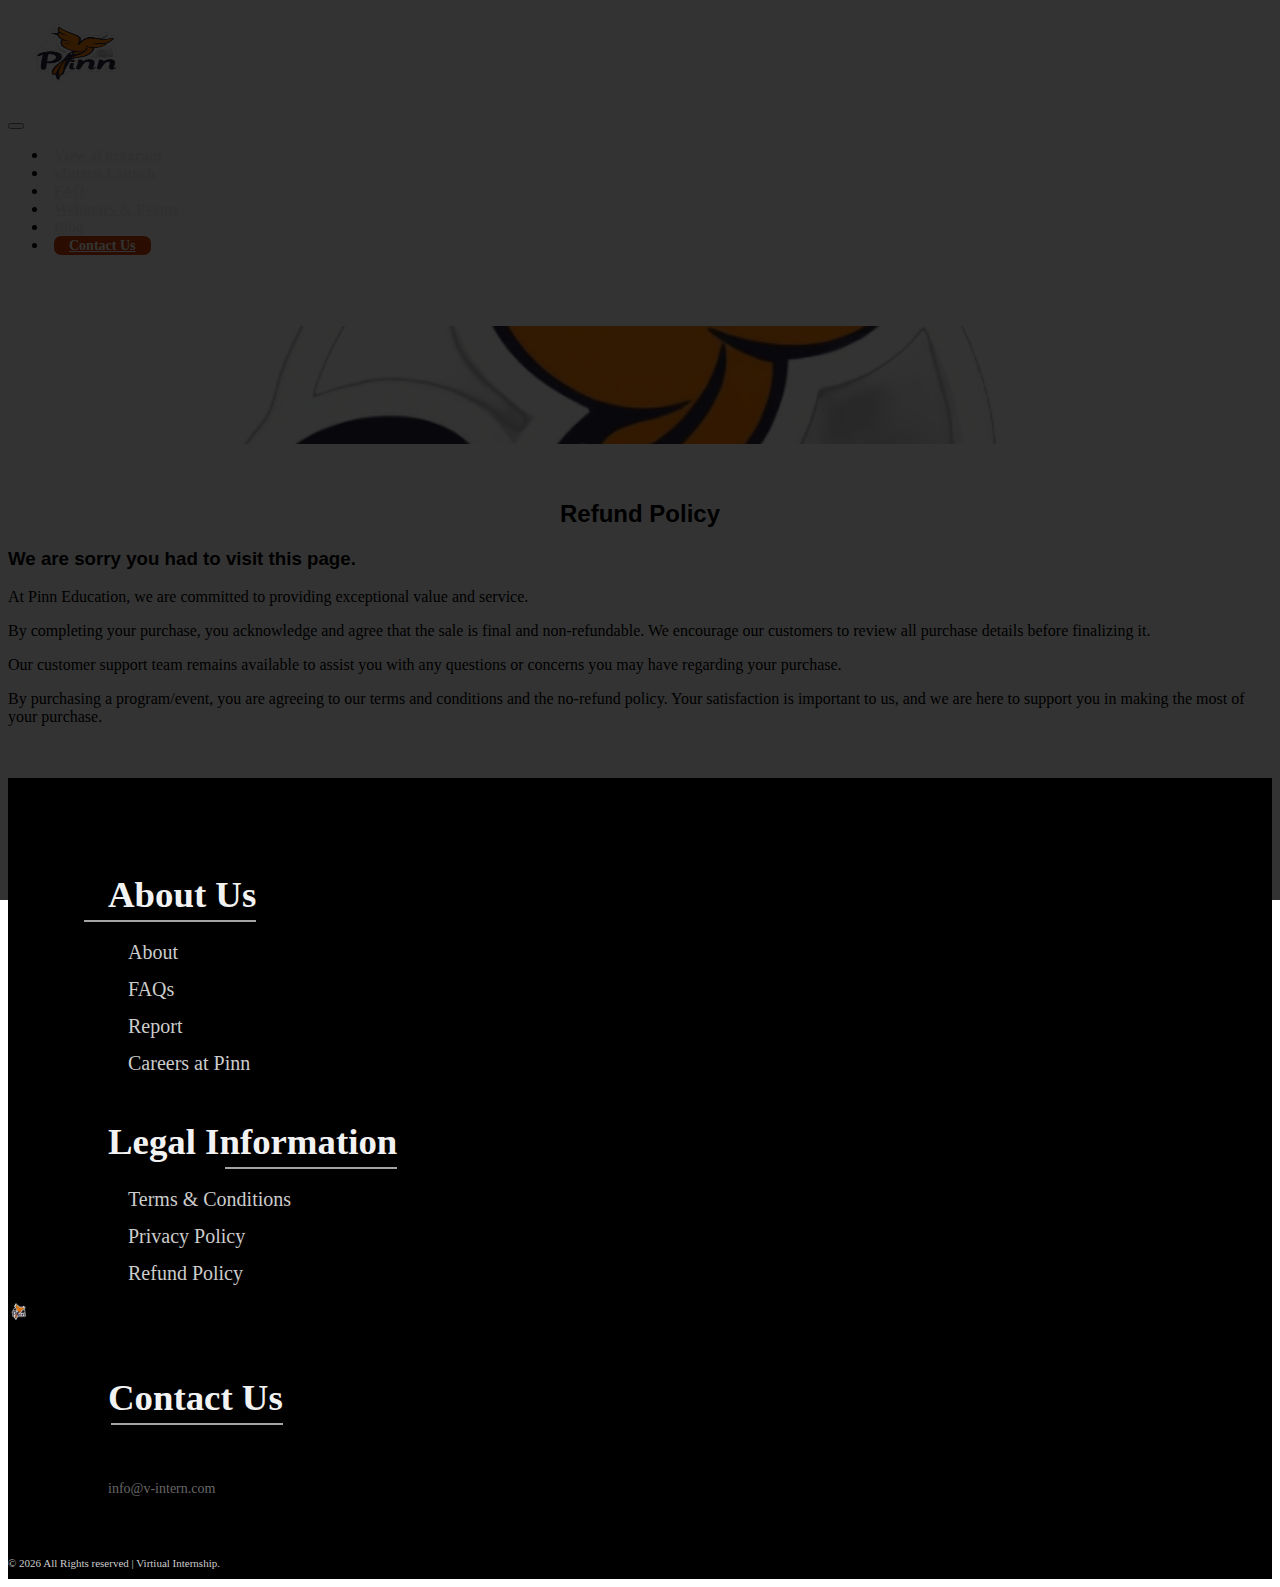
<file: refund-policy.html>
<!DOCTYPE html>
<html>

  <head>
<!-- Google tag (gtag.js) -->
<script async src="https://www.googletagmanager.com/gtag/js?id=G-LSZ31Y42NW"></script>
<script>
  window.dataLayer = window.dataLayer || [];
  function gtag(){dataLayer.push(arguments);}
  gtag('js', new Date());

  gtag('config', 'G-LSZ31Y42NW');
</script>
  <meta charset="UTF-8">
  <meta name="viewport" content="width=device-width, initial-scale=1, shrink-to-fit=no">
  <title>Refund Policy | Virtiual Internship</title>
  <link rel="icon" href="images/logo.png"/>
  <link href="https://cdn.jsdelivr.net/npm/bootstrap@5.0.2/dist/css/bootstrap.min.css" rel="stylesheet" integrity="sha384-EVSTQN3/azprG1Anm3QDgpJLIm9Nao0Yz1ztcQTwFspd3yD65VohhpuuCOmLASjC" crossorigin="anonymous">
  <link rel="stylesheet" href="https://use.fontawesome.com/releases/v5.5.0/css/all.css" integrity="sha384-B4dIYHKNBt8Bc12p+WXckhzcICo0wtJAoU8YZTY5qE0Id1GSseTk6S+L3BlXeVIU" crossorigin="anonymous">
  <link rel="stylesheet" href="css/styles.css">
  <link rel="stylesheet" href="css/counter.css">
    <link rel="stylesheet" href="css/program.css" />
    <link rel="stylesheet" href="css/modelpop.css" />


<link rel="icon" href="fevicon/favicon.ico"/>
<link rel="apple-touch-icon" sizes="180x180" href="fevicon/apple-touch-icon.png">
<link rel="icon" type="image/png" sizes="192x192" href="fevicon/android-chrome-192x192.png">
<link rel="icon" type="image/png" sizes="512x512" href="fevicon/favicon-512x512.png">
<link rel="icon" type="image/png" sizes="32x32" href="fevicon/favicon-32x32.png">
<link rel="icon" type="image/png" sizes="16x16" href="fevicon/favicon-16x16.png">
<link rel="manifest" href="manifest.json">
<meta name="google-site-verification" content="" />
<meta name="theme-color" content="#d24200">
<meta name="keywords" content="Virtual Internship, education, high school students, high school jobs, works, experience, virtual, internship, intern, programs, online, grade 7, grade 8, grade 9, grade 10, grade 11, grade 12, o level, hsc, jsc, ssc, a level, graduation."/>
<meta name="description" content="In Virtual Careers, we are providing virtual work experience programs with leading global companies for high school students like Proshtuti, eptOnline, ZiiP, and many more!"/>
<meta name="subject" content="Pinn Education | University Admission Experts">
<meta name="copyright"content="Virtiual Internship">
<meta name="language" content="ES">
<meta name="robots" content="index,follow" />
<meta name="revised" content="2024-09-09T08:13:15.028Z" />
<meta name="abstract" content="Pinn Education | University Admission Experts">
<meta name="topic" content="Pinn Education | University Admission Experts">
<meta name="summary" content="">
<meta name="Classification" content="Educational">
<meta name="author" content="Pinn Education, info@v-intern.com">
<meta name="designer" content="Virtiual Internship">
<meta name="copyright" content="Virtiual Internship">
<meta name="reply-to" content="info@v-intern.com">
<meta name="owner" content="Virtiual Internship">
<meta name="url" content="https://v-intern.com/">
<meta name="identifier-URL" content="https://v-intern.com/">
<meta name="directory" content="submission">
<meta name="category" content="Educational">
<meta name="coverage" content="Worldwide">
<meta name="distribution" content="Global">
<meta name="rating" content="General">
<meta name="og:title" content="Pinn Education | University Admission Experts"/>
<meta name="og:type" content="Educational"/>
<meta name="og:url" content="https://v-intern.com/"/>
<meta name="og:image" content="fevicon/favicon.ico">
<meta name="og:site_name" content="Pinn Education | University Admission Experts"/>
<meta name="og:description" content="In Virtual Careers, we are providing virtual work experience programs with leading global companies for high school students like Proshtuti, eptOnline, ZiiP, and many more!"/>
<meta name="fb:page_id" content="" />
<meta name="og:email" content="info@v-intern.com"/>


        <script type="application/ld+json">
        {
          "@context": "https://schema.org",
          "@type": "HighSchool",
          "name": "Virtiual Internship",
          "alternateName": "Virtiual Internship",
          "url": "https://v-intern.com/",
          "logo": "https://v-intern.com/images/logo.png",
          "contactPoint": {
            "@type": "ContactPoint",
            "telephone": "",
            "contactType": "customer service",
            "contactOption": "TollFree",
            "areaServed": ["BD","IN","NP","US"],
            "availableLanguage": ["en","Hindi","Bengali"]
          },
          "sameAs": [
            "https://www.facebook.com//",
            "https://www.instagram.com//",
            "https://www.linkedin.com/company/",
            "https://www.youtube.com/@/",
            "https://v-intern.com/"
          ]
        }
        </script>




 <style type="text/css">


 </style>

      </head>

    <body>
<!-- Start Preloader -->
      <div id="preloader">
        <img src="loader.gif" alt="Loading...">
    </div>
   
<!-- End Preloader -->


      
<!-- Top Notification Bar 
  <p style="color: white;"><b></b>Summer Research Program 2024 Deadline Fall24 June 25th, 2024. </b><small><a href="https://apply.yrjournal.org">Apply Now</a></small></p>

      <br>
<div class="notification-top-bar">
  <p style="color: white;"><b>We're so close to our anniversary in October 🥳.</b></p>
</div><br><br> -->
<!-- End Top Notification Bar -->

      <!-- Start Open Model Popup
 <script src="https://ajax.googleapis.com/ajax/libs/jquery/2.1.0/jquery.min.js"></script>
<a href="#openModal"></a>

<div id="openModal" class="modalDialog">
  <div>
    <a href="#close" title="Close" class="close">X</a>
    <center>

    <p style="color:white; background-color: red;" href="apply.yrjournal.org"><a href="https://apply.yrjournal.org" style="color: white;text-decoration: none;">Winter Research Program 24 Early Deadline October 15, 2024.</a></p>
    
    <p><a href="https://apply.yrjournal.org">
<img src="https://yrjournal.org/market/wrp24.png" alt="https://apply.yrjournal.org" width="90%" height="60%">
</a></p>

     <a href="https://apply.yrjournal.org" style="background-color:red;color: white; text-decoration: none;">Apply Now</a>
     </center>
  </div>
</div>

<script type="text/javascript">
$(document).ready(function() {
  console.log($('a[href="#openModal"]')[0]);
  $('a[href="#openModal"]')[0].click();
});

</script>  -->

      
      <!-- End Open Model Popup -->



      
        <!-- start nav bar  -->
        <nav class="navbar navbar-expand-lg navbar-light sticky">
            <div class="container">
         <div class="d-flex align-items-center">
                <a class="navbar-brand text-uppercase" href="/">
                    <img src="images/logo.png" width="140" height="100" class="d-inline-block align-top" loading="lazy">
                </a>
             </div>
                <button class="navbar-toggler" type="button" data-bs-toggle="collapse" data-bs-target="#navbarSupportedContent"
                    aria-controls="navbarSupportedContent" aria-expanded="false" aria-label="Toggle navigation">
                    <span class="navbar-toggler-icon"></span>
                </button>
                <div class="collapse navbar-collapse" id="navbarSupportedContent">
                    <ul class="navbar-nav ms-auto">
                       <li class="nav-item">
                            <a class="nav-link" href="program">View al program</a>
                        </li>
                        <li class="nav-item">
                            <a class="nav-link" href="vlaunch">vIntern Launch</a>
                        </li>
                        <li class="nav-item">
                            <a class="nav-link" href="faq">FAQ</a>
                        </li>
                        <li class="nav-item">
                            <a class="nav-link" href="events">Webinars & Events</a>
                        </li>
                        <li class="nav-item">
                            <a class="nav-link" href="blog/">Blog</a>
                        </li>
                        <li class="nav-item">
                            <a class="nav-link pub-btn" href="contact">Contact Us</a>
                        </li>
                    </ul>
                </div>
            </div>
        </nav>

        <!--End NavBar section-->
      <br>
<marquee></marquee>
      <br>

                    <!-- START: Stats -->
    <section class="stats py-5 position-relative" id="stats">
      <div class="container">
        <div class="row gy-5 align-items-center text-center text-light">
            <h2>Refund Policy</h2>
            <p>From USA to Finland, and many more... <br>
                Pinn helps students reach their ultimate college admissions goals.</p><center>
     <a class="pub-btn" type="button" href="contact" style="width:auto;">Speak with an Advisor!</a></center>
        </div>
      </div>
    </section>
    <!-- END: Stats -->
             <br> <br>
        <section class="container">
          <center>
          <h2>Refund Policy</h2></center>
            <div class="my-16 content">
                <div class="mx-8 space-y-4">
                    <h3>We are sorry you had to visit this page.</h3>
                    <p class="text-sm">At Pinn Education, we are committed to providing exceptional value and service.</p>
                    <p class="text-sm">By completing your purchase, you acknowledge and agree that the sale is final and non-refundable. We encourage our customers to review all purchase details before finalizing it.</p>
                    <p class="text-sm">Our customer support team remains available to assist you with any questions or concerns you may have regarding your purchase.</p>
                    <p class="text-sm">By purchasing a program/event, you are agreeing to our terms and conditions and the no-refund policy. Your satisfaction is important to us, and we are here to support you in making the most of your purchase.</p>
                </div>
            </div>
        </section>


<br><br>
      <!--start footer section-->
        <footer>
            <div class="container">
                <div class="row">
                    <div class="col-sm-4 pb-4">
                        <h4>About Us</h4>
                        <p><a href="about-us">About</a></p>
                        <p><a href="faq">FAQs</a></p>
                        <p><a href="reports">Report</a></p>
                        <p><a href="join-vintern">Careers at Pinn</a> </p>
                    </div>

                    <div class="col-sm-4 pb-3">
                        <h4>Legal Information</h4>
                        <p><a href="terms-conditions">Terms & Conditions</a></p>
                        <p><a href="privacy-policy">Privacy Policy</a></p>
                        <p><a href="refund-policy">Refund Policy</a></p>
                    </div>
        
                    <div class="col-sm-4 pb-5">
                        <img src="images/logo.png" class="img-fluid">
                        <h4>Contact Us</h4>
                        <p><a href="https://www.facebook.com/"><i class="fab fa-facebook-square"></i></a> <a href="https://www.instagram.com//"><i class="fab fa-instagram"></i></a> <a href="https://www.linkedin.com/company//"><i class="fab fa-linkedin"></i> </a></p>
                        
                        <p><i class="far fa-envelope" style="color: white;"></i> info@v-intern.com</p>

                        
                    </div>
                </div>
                <div class="rights">
                     &copy; <script>document.write(new Date().getFullYear());</script> All Rights reserved | Virtiual Internship.
                </div>
        
            </div>
        </footer>
        <!--End footer section-->



        <!--        start js files-->
        <script src="js/jquery-3.3.1.min.js"></script>
      <script src="https://cdnjs.cloudflare.com/ajax/libs/gsap/3.9.1/gsap.min.js"></script>
        <script src="https://cdn.jsdelivr.net/npm/bootstrap@5.0.2/dist/js/bootstrap.bundle.min.js"
          integrity="sha384-MrcW6ZMFYlzcLA8Nl+NtUVF0sA7MsXsP1UyJoMp4YLEuNSfAP+JcXn/tWtIaxVXM" crossorigin="anonymous"></script>
        <script src="js/plugins.js"></script>
        <script src="js/script.js"></script>
        <script src="js/coffeti.js"></script>
      <script src="js/program.js"></script>
        <script type="text/javascript"> 
            //confetti.start();

          document.addEventListener('DOMContentLoaded', function() {
    // Hide the preloader and show the content once the page is fully loaded
    window.addEventListener('load', function() {
        const preloader = document.getElementById('preloader');
        const content = document.getElementById('content');

        preloader.style.display = 'none';
        content.style.display = 'block';
    });

    // Button to change the color of the bottom bar
    const colorButton = document.getElementById('colorButton');
    const bottomBar = document.getElementById('bottomBar');

    colorButton.addEventListener('click', function() {
        // Generate a random color
        const randomColor = '#' + Math.floor(Math.random() * 16777215).toString(16);
        bottomBar.style.backgroundColor = randomColor;
    });
});


        </script>


           <script type="text/javascript">

        const items = document.querySelectorAll('.accordion button');

function toggleAccordion() {
  const itemToggle = this.getAttribute('aria-expanded');

  for (i = 0; i < items.length; i++) {
    items[i].setAttribute('aria-expanded', 'false');
  }

  if (itemToggle == 'false') {
    this.setAttribute('aria-expanded', 'true');
  }
}

items.forEach((item) => item.addEventListener('click', toggleAccordion));

 
    </script>
    </body>
</html>
</file>
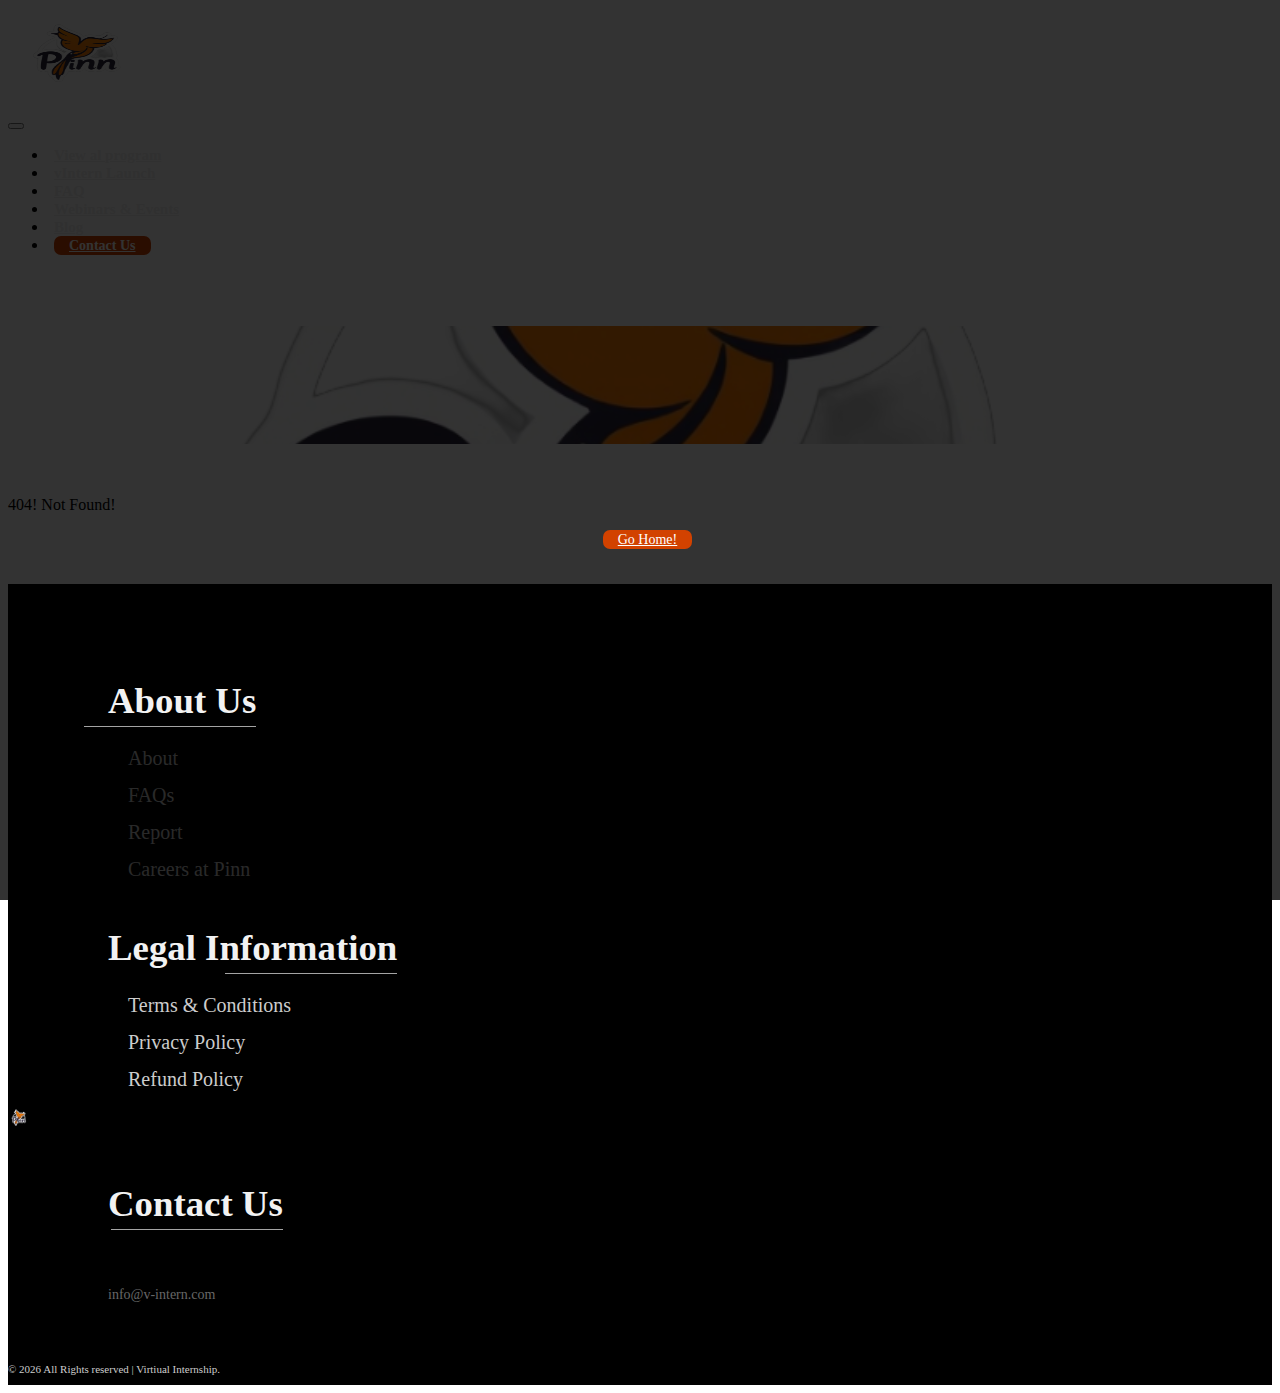
<file: reports.html>
<!DOCTYPE html>
<html>

  <head>
<!-- Google tag (gtag.js) -->
<script async src="https://www.googletagmanager.com/gtag/js?id=G-LSZ31Y42NW"></script>
<script>
  window.dataLayer = window.dataLayer || [];
  function gtag(){dataLayer.push(arguments);}
  gtag('js', new Date());

  gtag('config', 'G-LSZ31Y42NW');
</script>
  <meta charset="UTF-8">
  <meta name="viewport" content="width=device-width, initial-scale=1, shrink-to-fit=no">
  <title>Reports | Virtiual Internship</title>
  <link rel="icon" href="images/logo.png"/>
  <link href="https://cdn.jsdelivr.net/npm/bootstrap@5.0.2/dist/css/bootstrap.min.css" rel="stylesheet" integrity="sha384-EVSTQN3/azprG1Anm3QDgpJLIm9Nao0Yz1ztcQTwFspd3yD65VohhpuuCOmLASjC" crossorigin="anonymous">
  <link rel="stylesheet" href="https://use.fontawesome.com/releases/v5.5.0/css/all.css" integrity="sha384-B4dIYHKNBt8Bc12p+WXckhzcICo0wtJAoU8YZTY5qE0Id1GSseTk6S+L3BlXeVIU" crossorigin="anonymous">
  <link rel="stylesheet" href="css/styles.css">
  <link rel="stylesheet" href="css/counter.css">
    <link rel="stylesheet" href="css/program.css" />
    <link rel="stylesheet" href="css/modelpop.css" />


<link rel="icon" href="fevicon/favicon.ico"/>
<link rel="apple-touch-icon" sizes="180x180" href="fevicon/apple-touch-icon.png">
<link rel="icon" type="image/png" sizes="192x192" href="fevicon/android-chrome-192x192.png">
<link rel="icon" type="image/png" sizes="512x512" href="fevicon/favicon-512x512.png">
<link rel="icon" type="image/png" sizes="32x32" href="fevicon/favicon-32x32.png">
<link rel="icon" type="image/png" sizes="16x16" href="fevicon/favicon-16x16.png">
<link rel="manifest" href="manifest.json">
<meta name="google-site-verification" content="" />
<meta name="theme-color" content="#d24200">
<meta name="keywords" content="Virtual Internship, education, high school students, high school jobs, works, experience, virtual, internship, intern, programs, online, grade 7, grade 8, grade 9, grade 10, grade 11, grade 12, o level, hsc, jsc, ssc, a level, graduation."/>
<meta name="description" content="In Virtual Careers, we are providing virtual work experience programs with leading global companies for high school students like Proshtuti, eptOnline, ZiiP, and many more!"/>
<meta name="subject" content="Pinn Education | University Admission Experts">
<meta name="copyright"content="Virtiual Internship">
<meta name="language" content="ES">
<meta name="robots" content="index,follow" />
<meta name="revised" content="2024-09-09T08:13:15.028Z" />
<meta name="abstract" content="Pinn Education | University Admission Experts">
<meta name="topic" content="Pinn Education | University Admission Experts">
<meta name="summary" content="">
<meta name="Classification" content="Educational">
<meta name="author" content="Virtiual Internship, info@v-intern.com">
<meta name="designer" content="Virtiual Internship">
<meta name="copyright" content="Virtiual Internship">
<meta name="reply-to" content="info@v-intern.com">
<meta name="owner" content="Virtiual Internship">
<meta name="url" content="https://v-intern.com/">
<meta name="identifier-URL" content="https://v-intern.com/">
<meta name="directory" content="submission">
<meta name="category" content="Educational">
<meta name="coverage" content="Worldwide">
<meta name="distribution" content="Global">
<meta name="rating" content="General">
<meta name="og:title" content="Pinn Education | University Admission Experts"/>
<meta name="og:type" content="Educational"/>
<meta name="og:url" content="https://v-intern.com/"/>
<meta name="og:image" content="fevicon/favicon.ico">
<meta name="og:site_name" content="Pinn Education | University Admission Experts"/>
<meta name="og:description" content="In Virtual Careers, we are providing virtual work experience programs with leading global companies for high school students like Proshtuti, eptOnline, ZiiP, and many more!"/>
<meta name="fb:page_id" content="" />
<meta name="og:email" content="info@v-intern.com"/>


        <script type="application/ld+json">
        {
          "@context": "https://schema.org",
          "@type": "HighSchool",
          "name": "Virtiual Internship",
          "alternateName": "v-intern",
          "url": "https://v-intern.com/",
          "logo": "https://v-intern.com/images/logo.png",
          "contactPoint": {
            "@type": "ContactPoint",
            "telephone": "",
            "contactType": "customer service",
            "contactOption": "TollFree",
            "areaServed": ["BD","IN","NP","US"],
            "availableLanguage": ["en","Hindi","Bengali"]
          },
          "sameAs": [
            "https://www.facebook.com//",
            "https://www.instagram.com//",
            "https://www.linkedin.com/company/",
            "https://www.youtube.com/@/",
            "https://v-intern.com/"
          ]
        }
        </script>




 <style type="text/css">


 </style>

      </head>

    <body>
<!-- Start Preloader -->
      <div id="preloader">
        <img src="loader.gif" alt="Loading...">
    </div>
   
<!-- End Preloader -->


      
<!-- Top Notification Bar 
  <p style="color: white;"><b></b>Summer Research Program 2024 Deadline Fall24 June 25th, 2024. </b><small><a href="https://apply.yrjournal.org">Apply Now</a></small></p>

      <br>
<div class="notification-top-bar">
  <p style="color: white;"><b>We're so close to our anniversary in October 🥳.</b></p>
</div><br><br> -->
<!-- End Top Notification Bar -->

      <!-- Start Open Model Popup
 <script src="https://ajax.googleapis.com/ajax/libs/jquery/2.1.0/jquery.min.js"></script>
<a href="#openModal"></a>

<div id="openModal" class="modalDialog">
  <div>
    <a href="#close" title="Close" class="close">X</a>
    <center>

    <p style="color:white; background-color: red;" href="apply.yrjournal.org"><a href="https://apply.yrjournal.org" style="color: white;text-decoration: none;">Winter Research Program 24 Early Deadline October 15, 2024.</a></p>
    
    <p><a href="https://apply.yrjournal.org">
<img src="https://yrjournal.org/market/wrp24.png" alt="https://apply.yrjournal.org" width="90%" height="60%">
</a></p>

     <a href="https://apply.yrjournal.org" style="background-color:red;color: white; text-decoration: none;">Apply Now</a>
     </center>
  </div>
</div>

<script type="text/javascript">
$(document).ready(function() {
  console.log($('a[href="#openModal"]')[0]);
  $('a[href="#openModal"]')[0].click();
});

</script>  -->

      
      <!-- End Open Model Popup -->



      
        <!-- start nav bar  -->
        <nav class="navbar navbar-expand-lg navbar-light sticky">
            <div class="container">
         <div class="d-flex align-items-center">
                <a class="navbar-brand text-uppercase" href="/">
                    <img src="images/logo.png" width="140" height="100" class="d-inline-block align-top" loading="lazy">
                </a>
             </div>
                <button class="navbar-toggler" type="button" data-bs-toggle="collapse" data-bs-target="#navbarSupportedContent"
                    aria-controls="navbarSupportedContent" aria-expanded="false" aria-label="Toggle navigation">
                    <span class="navbar-toggler-icon"></span>
                </button>
                <div class="collapse navbar-collapse" id="navbarSupportedContent">
                    <ul class="navbar-nav ms-auto">
                       <li class="nav-item">
                            <a class="nav-link" href="program">View al program</a>
                        </li>
                        <li class="nav-item">
                            <a class="nav-link" href="vlaunch">vIntern Launch</a>
                        </li>
                        <li class="nav-item">
                            <a class="nav-link" href="faq">FAQ</a>
                        </li>
                        <li class="nav-item">
                            <a class="nav-link" href="events">Webinars & Events</a>
                        </li>
                        <li class="nav-item">
                            <a class="nav-link" href="blog/">Blog</a>
                        </li>
                        <li class="nav-item">
                            <a class="nav-link pub-btn" href="contact">Contact Us</a>
                        </li>
                    </ul>
                </div>
            </div>
        </nav>

        <!--End NavBar section-->
      <br>
<marquee></marquee>
      <br>

                    <!-- START: Stats -->
    <section class="stats py-5 position-relative" id="stats">
      <div class="container">
        <div class="row gy-5 align-items-center text-center text-light">
            <h2>404</h2>
            <p>From USA to Finland, and many more... <br>
                Pinn helps students reach their ultimate college admissions goals.</p><center>
     <a class="pub-btn" type="button" href="contact" style="width:auto;">Speak with an Advisor!</a></center>
        </div>
      </div>
    </section>
    <!-- END: Stats -->
      <br><br>       
      <section class="container">
        <div class="container">
          <p>404! Not Found!</p>

          <center>
     <a class="pub-btn" type="button" href="/" style="width:auto;">Go Home!</a></center>
          
        </div>
        
      </section>


<br><br>
      <!--start footer section-->
        <footer>
            <div class="container">
                <div class="row">
                    <div class="col-sm-4 pb-4">
                        <h4>About Us</h4>
                        <p><a href="about-us">About</a></p>
                        <p><a href="faq">FAQs</a></p>
                        <p><a href="reports">Report</a></p>
                        <p><a href="join-vintern">Careers at Pinn</a> </p>
                    </div>

                    <div class="col-sm-4 pb-3">
                        <h4>Legal Information</h4>
                        <p><a href="terms-conditions">Terms & Conditions</a></p>
                        <p><a href="privacy-policy">Privacy Policy</a></p>
                        <p><a href="refund-policy">Refund Policy</a></p>
                    </div>
        
                    <div class="col-sm-4 pb-5">
                        <img src="images/logo.png" class="img-fluid">
                        <h4>Contact Us</h4>
                        <p><a href="https://www.facebook.com/"><i class="fab fa-facebook-square"></i></a> <a href="https://www.instagram.com//"><i class="fab fa-instagram"></i></a> <a href="https://www.linkedin.com/company//"><i class="fab fa-linkedin"></i> </a></p>
                        
                        <p><i class="far fa-envelope" style="color: white;"></i> info@v-intern.com</p>

                        
                    </div>
                </div>
                <div class="rights">
                     &copy; <script>document.write(new Date().getFullYear());</script> All Rights reserved | Virtiual Internship.
                </div>
        
            </div>
        </footer>
        <!--End footer section-->



        <!--        start js files-->
        <script src="js/jquery-3.3.1.min.js"></script>
      <script src="https://cdnjs.cloudflare.com/ajax/libs/gsap/3.9.1/gsap.min.js"></script>
        <script src="https://cdn.jsdelivr.net/npm/bootstrap@5.0.2/dist/js/bootstrap.bundle.min.js"
          integrity="sha384-MrcW6ZMFYlzcLA8Nl+NtUVF0sA7MsXsP1UyJoMp4YLEuNSfAP+JcXn/tWtIaxVXM" crossorigin="anonymous"></script>
        <script src="js/plugins.js"></script>
        <script src="js/script.js"></script>
        <script src="js/coffeti.js"></script>
      <script src="js/program.js"></script>
        <script type="text/javascript"> 
            //confetti.start();

          document.addEventListener('DOMContentLoaded', function() {
    // Hide the preloader and show the content once the page is fully loaded
    window.addEventListener('load', function() {
        const preloader = document.getElementById('preloader');
        const content = document.getElementById('content');

        preloader.style.display = 'none';
        content.style.display = 'block';
    });

});


        </script>


           <script type="text/javascript">

        const items = document.querySelectorAll('.accordion button');

function toggleAccordion() {
  const itemToggle = this.getAttribute('aria-expanded');

  for (i = 0; i < items.length; i++) {
    items[i].setAttribute('aria-expanded', 'false');
  }

  if (itemToggle == 'false') {
    this.setAttribute('aria-expanded', 'true');
  }
}

items.forEach((item) => item.addEventListener('click', toggleAccordion));

 
    </script>
    </body>
</html>
</file>
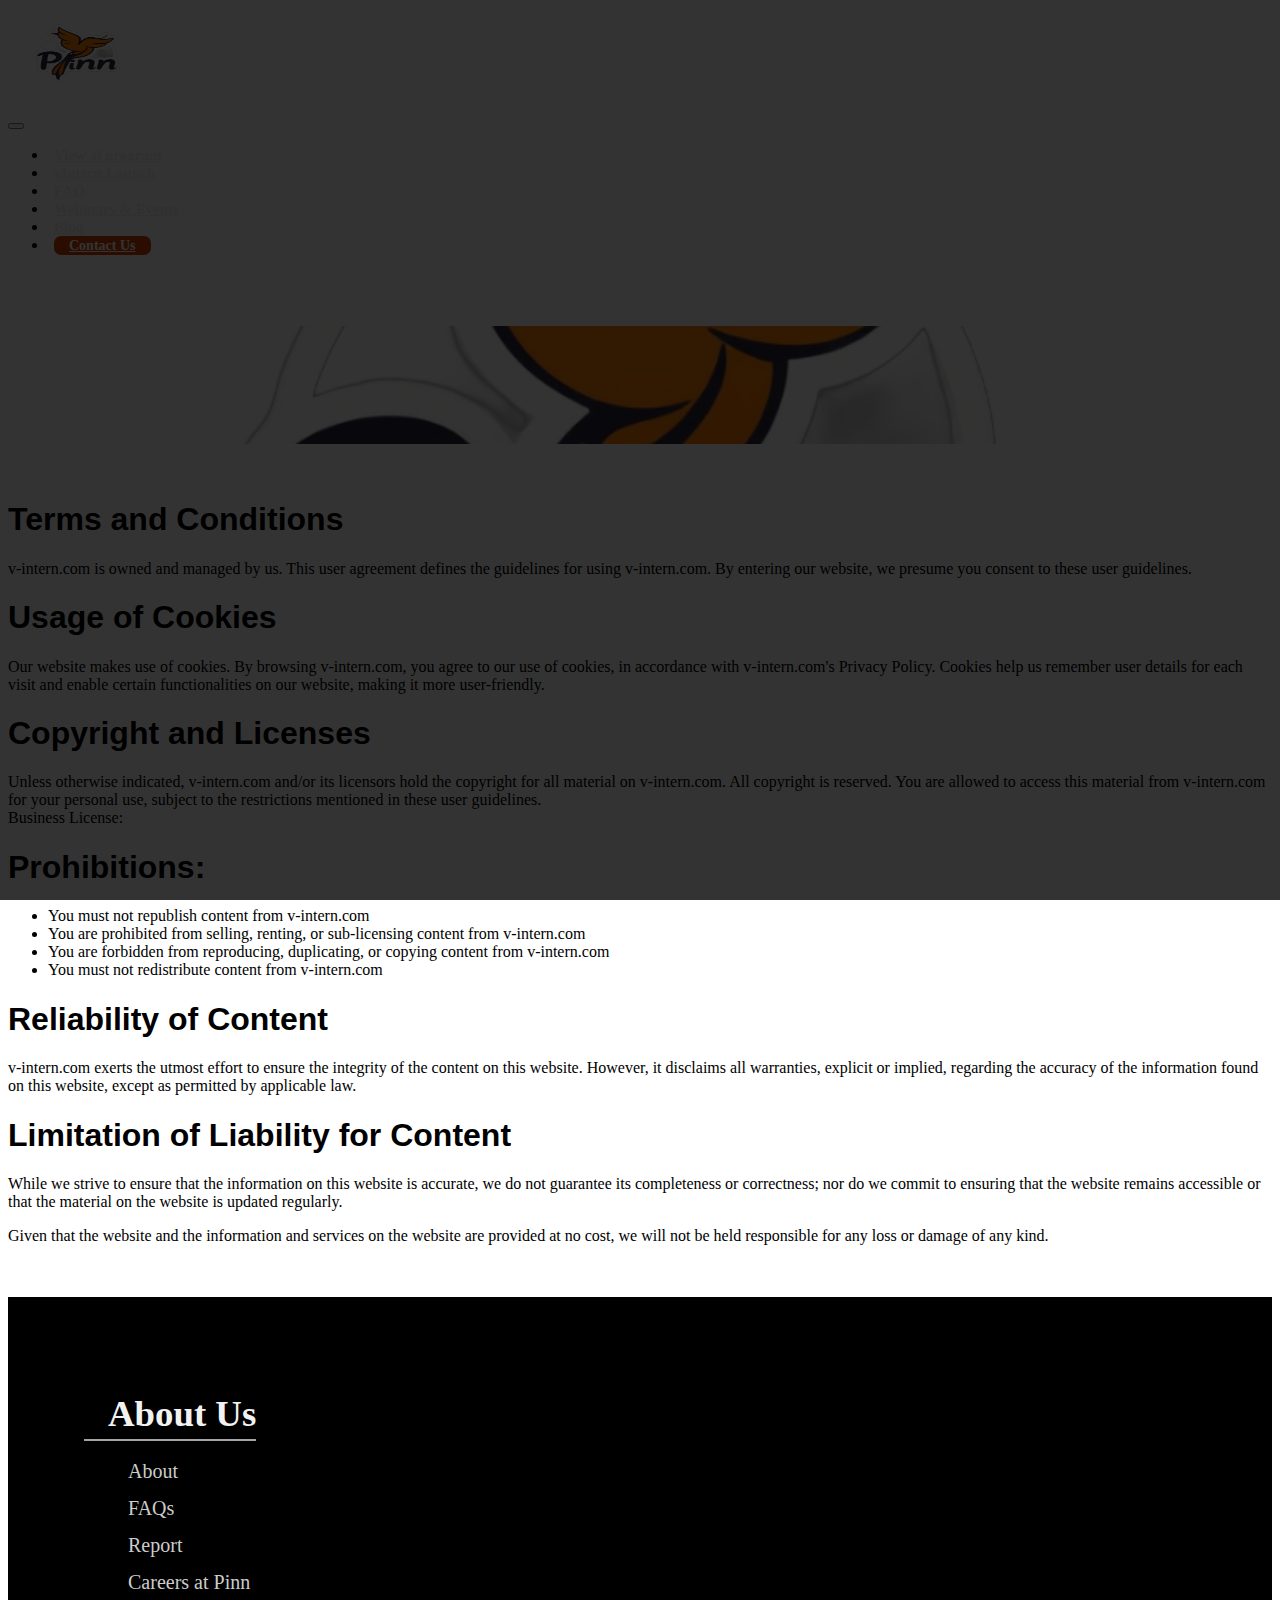
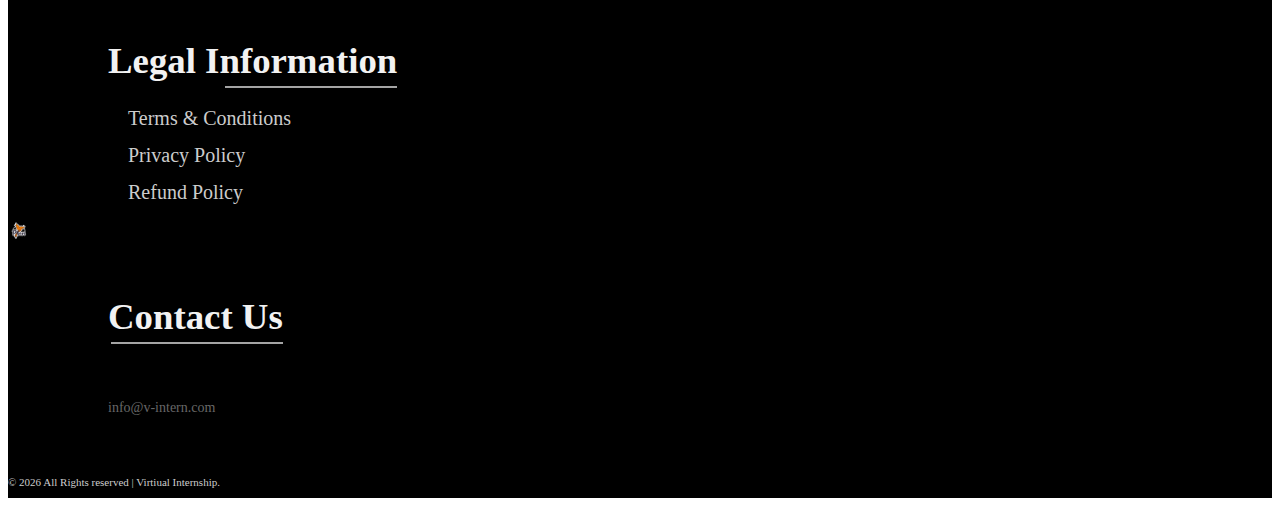
<file: terms-conditions.html>
<!DOCTYPE html>
<html>

  <head>
<!-- Google tag (gtag.js) -->
<script async src="https://www.googletagmanager.com/gtag/js?id=G-LSZ31Y42NW"></script>
<script>
  window.dataLayer = window.dataLayer || [];
  function gtag(){dataLayer.push(arguments);}
  gtag('js', new Date());

  gtag('config', 'G-LSZ31Y42NW');
</script>

  <meta charset="UTF-8">
  <meta name="viewport" content="width=device-width, initial-scale=1, shrink-to-fit=no">
  <title>Terms & Conditions | Virtiual Internship</title>
  <link rel="icon" href="images/logo.png"/>
  <link href="https://cdn.jsdelivr.net/npm/bootstrap@5.0.2/dist/css/bootstrap.min.css" rel="stylesheet" integrity="sha384-EVSTQN3/azprG1Anm3QDgpJLIm9Nao0Yz1ztcQTwFspd3yD65VohhpuuCOmLASjC" crossorigin="anonymous">
  <link rel="stylesheet" href="https://use.fontawesome.com/releases/v5.5.0/css/all.css" integrity="sha384-B4dIYHKNBt8Bc12p+WXckhzcICo0wtJAoU8YZTY5qE0Id1GSseTk6S+L3BlXeVIU" crossorigin="anonymous">
  <link rel="stylesheet" href="css/styles.css">
  <link rel="stylesheet" href="css/counter.css">
    <link rel="stylesheet" href="css/program.css" />
    <link rel="stylesheet" href="css/modelpop.css" />


<link rel="icon" href="fevicon/favicon.ico"/>
<link rel="apple-touch-icon" sizes="180x180" href="fevicon/apple-touch-icon.png">
<link rel="icon" type="image/png" sizes="192x192" href="fevicon/android-chrome-192x192.png">
<link rel="icon" type="image/png" sizes="512x512" href="fevicon/favicon-512x512.png">
<link rel="icon" type="image/png" sizes="32x32" href="fevicon/favicon-32x32.png">
<link rel="icon" type="image/png" sizes="16x16" href="fevicon/favicon-16x16.png">
<link rel="manifest" href="manifest.json">
<meta name="google-site-verification" content="" />
<meta name="theme-color" content="#d24200">
<meta name="keywords" content="Virtual Internship, education, high school students, high school jobs, works, experience, virtual, internship, intern, programs, online, grade 7, grade 8, grade 9, grade 10, grade 11, grade 12, o level, hsc, jsc, ssc, a level, graduation."/>
<meta name="description" content="In Virtual Careers, we are providing virtual work experience programs with leading global companies for high school students like Proshtuti, eptOnline, ZiiP, and many more!"/>
<meta name="subject" content="Pinn Education | University Admission Experts">
<meta name="copyright"content="Virtiual Internship">
<meta name="language" content="ES">
<meta name="robots" content="index,follow" />
<meta name="revised" content="2024-09-09T08:13:15.028Z" />
<meta name="abstract" content="Pinn Education | University Admission Experts">
<meta name="topic" content="Pinn Education | University Admission Experts">
<meta name="summary" content="">
<meta name="Classification" content="Educational">
<meta name="author" content="Virtiual Internship, info@v-intern.com">
<meta name="designer" content="Virtiual Internship">
<meta name="copyright" content="Virtiual Internship">
<meta name="reply-to" content="info@v-intern.com">
<meta name="owner" content="Virtiual Internship">
<meta name="url" content="https://v-intern.com/">
<meta name="identifier-URL" content="https://v-intern.com/">
<meta name="directory" content="submission">
<meta name="category" content="Educational">
<meta name="coverage" content="Worldwide">
<meta name="distribution" content="Global">
<meta name="rating" content="General">
<meta name="og:title" content="Pinn Education | University Admission Experts"/>
<meta name="og:type" content="Educational"/>
<meta name="og:url" content="https://v-intern.com/"/>
<meta name="og:image" content="fevicon/favicon.ico">
<meta name="og:site_name" content="Pinn Education | University Admission Experts"/>
<meta name="og:description" content="In Virtual Careers, we are providing virtual work experience programs with leading global companies for high school students like Proshtuti, eptOnline, ZiiP, and many more!"/>
<meta name="fb:page_id" content="" />
<meta name="og:email" content="info@v-intern.com"/>


        <script type="application/ld+json">
        {
          "@context": "https://schema.org",
          "@type": "HighSchool",
          "name": "Virtiual Internship",
          "alternateName": "Virtiual Internship",
          "url": "https://v-intern.com/",
          "logo": "https://v-intern.com/images/logo.png",
          "contactPoint": {
            "@type": "ContactPoint",
            "telephone": "",
            "contactType": "customer service",
            "contactOption": "TollFree",
            "areaServed": ["BD","IN","NP","US"],
            "availableLanguage": ["en","Hindi","Bengali"]
          },
          "sameAs": [
            "https://www.facebook.com//",
            "https://www.instagram.com//",
            "https://www.linkedin.com/company/",
            "https://www.youtube.com/@/",
            "https://v-intern.com/"
          ]
        }
        </script>




 <style type="text/css">


 </style>

      </head>

    <body>
<!-- Start Preloader -->
      <div id="preloader">
        <img src="loader.gif" alt="Loading...">
    </div>
   
<!-- End Preloader -->


      
<!-- Top Notification Bar 
  <p style="color: white;"><b></b>Summer Research Program 2024 Deadline Fall24 June 25th, 2024. </b><small><a href="https://apply.v-intern.com">Apply Now</a></small></p>

      <br>
<div class="notification-top-bar">
  <p style="color: white;"><b>We're so close to our anniversary in October 🥳.</b></p>
</div><br><br> -->
<!-- End Top Notification Bar -->

      <!-- Start Open Model Popup
 <script src="https://ajax.googleapis.com/ajax/libs/jquery/2.1.0/jquery.min.js"></script>
<a href="#openModal"></a>

<div id="openModal" class="modalDialog">
  <div>
    <a href="#close" title="Close" class="close">X</a>
    <center>

    <p style="color:white; background-color: red;" href="apply.v-intern.com"><a href="https://apply.v-intern.com" style="color: white;text-decoration: none;">Winter Research Program 24 Early Deadline October 15, 2024.</a></p>
    
    <p><a href="https://apply.v-intern.com">
<img src="https://v-intern.com/market/wrp24.png" alt="https://apply.v-intern.com" width="90%" height="60%">
</a></p>

     <a href="https://apply.v-intern.com" style="background-color:red;color: white; text-decoration: none;">Apply Now</a>
     </center>
  </div>
</div>

<script type="text/javascript">
$(document).ready(function() {
  console.log($('a[href="#openModal"]')[0]);
  $('a[href="#openModal"]')[0].click();
});

</script>  -->

      
      <!-- End Open Model Popup -->



      
        <!-- start nav bar  -->
        <nav class="navbar navbar-expand-lg navbar-light sticky">
            <div class="container">
         <div class="d-flex align-items-center">
                <a class="navbar-brand text-uppercase" href="/">
                    <img src="images/logo.png" width="140" height="100" class="d-inline-block align-top" loading="lazy">
                </a>
             </div>
                <button class="navbar-toggler" type="button" data-bs-toggle="collapse" data-bs-target="#navbarSupportedContent"
                    aria-controls="navbarSupportedContent" aria-expanded="false" aria-label="Toggle navigation">
                    <span class="navbar-toggler-icon"></span>
                </button>
                <div class="collapse navbar-collapse" id="navbarSupportedContent">
                    <ul class="navbar-nav ms-auto">
                       <li class="nav-item">
                            <a class="nav-link" href="program">View al program</a>
                        </li>
                        <li class="nav-item">
                            <a class="nav-link" href="vlaunch">vIntern Launch</a>
                        </li>
                        <li class="nav-item">
                            <a class="nav-link" href="faq">FAQ</a>
                        </li>
                        <li class="nav-item">
                            <a class="nav-link" href="events">Webinars & Events</a>
                        </li>
                        <li class="nav-item">
                            <a class="nav-link" href="blog/">Blog</a>
                        </li>
                        <li class="nav-item">
                            <a class="nav-link pub-btn" href="contact">Contact Us</a>
                        </li>
                    </ul>
                </div>
            </div>
        </nav>

        <!--End NavBar section-->
      <br>
<marquee></marquee>
      <br>

                    <!-- START: Stats -->
    <section class="stats py-5 position-relative" id="stats">
      <div class="container">
        <div class="row gy-5 align-items-center text-center text-light">
            <h2>Terms & Conditions</h2>
            <p>From USA to Finland, and many more... <br>
                Pinn helps students reach their ultimate college admissions goals.</p><center>
     <a class="pub-btn" type="button" href="contact" style="width:auto;">Speak with an Advisor!</a></center>
        </div>
      </div>
    </section>
    <!-- END: Stats -->
        <br> <br>     

<section class="container">
    
    <div class="mx-8 space-y-4">
        <h1 class="header text-center w-full">Terms and Conditions</h1>
        <p class="text-sm ">v-intern.com is owned and managed by us. This user agreement defines the guidelines for using v-intern.com. By entering our website, we presume you consent to these user guidelines.</p>

        <h1 class="subheader">Usage of Cookies</h1>
        <p class="text-sm ">Our website makes use of cookies. By browsing v-intern.com, you agree to our use of cookies, in accordance with v-intern.com's Privacy Policy. Cookies help us remember user details for each visit and enable certain functionalities on our website, making it more user-friendly.</p>

        <h1 class="subheader">Copyright and Licenses</h1>
        <p class="text-sm ">Unless otherwise indicated, v-intern.com and/or its licensors hold the copyright for all material on v-intern.com. All copyright is reserved. You are allowed to access this material from v-intern.com for your personal use, subject to the restrictions mentioned in these user guidelines.<br>Business License: </p>

        <h1 class="subheader">Prohibitions:</h1>
        <p class="text-sm "></p>
        <ul class="text-sm ">
            <li>You must not republish content from v-intern.com</li>
            <li>You are prohibited from selling, renting, or sub-licensing content from v-intern.com</li>
            <li>You are forbidden from reproducing, duplicating, or copying content from v-intern.com</li>
            <li>You must not redistribute content from v-intern.com</li>
        </ul>
        <p></p>
        <h1 class="subheader">Reliability of Content</h1>
        <p class="text-sm ">v-intern.com exerts the utmost effort to ensure the integrity of the content on this website. However, it disclaims all warranties, explicit or implied, regarding the accuracy of the information found on this website, except as permitted by applicable law.</p>
        

        <h1 class="subheader">Limitation of Liability for Content</h1>
        <p class="text-sm ">While we strive to ensure that the information on this website is accurate, we do not guarantee its completeness or correctness; nor do we commit to ensuring that the website remains accessible or that the material on the website is updated regularly.</p>
        <p class="text-sm ">Given that the website and the information and services on the website are provided at no cost, we will not be held responsible for any loss or damage of any kind.</p>
    </div>
</section>

<br><br>
      <!--start footer section-->
        <footer>
            <div class="container">
                <div class="row">
                    <div class="col-sm-4 pb-4">
                        <h4>About Us</h4>
                        <p><a href="about-us">About</a></p>
                        <p><a href="faq">FAQs</a></p>
                        <p><a href="reports">Report</a></p>
                        <p><a href="join-vintern">Careers at Pinn</a> </p>
                    </div>

                    <div class="col-sm-4 pb-3">
                        <h4>Legal Information</h4>
                        <p><a href="terms-conditions">Terms & Conditions</a></p>
                        <p><a href="privacy-policy">Privacy Policy</a></p>
                        <p><a href="refund-policy">Refund Policy</a></p>
                    </div>
        
                    <div class="col-sm-4 pb-5">
                        <img src="images/logo.png" class="img-fluid">
                        <h4>Contact Us</h4>
                        <p><a href="https://www.facebook.com/"><i class="fab fa-facebook-square"></i></a> <a href="https://www.instagram.com//"><i class="fab fa-instagram"></i></a> <a href="https://www.linkedin.com/company//"><i class="fab fa-linkedin"></i> </a></p>
                        
                        <p><i class="far fa-envelope" style="color: white;"></i> info@v-intern.com</p>

                        
                    </div>
                </div>
                <div class="rights">
                     &copy; <script>document.write(new Date().getFullYear());</script> All Rights reserved | Virtiual Internship.
                </div>
        
            </div>
        </footer>
        <!--End footer section-->



        <!--        start js files-->
        <script src="js/jquery-3.3.1.min.js"></script>
      <script src="https://cdnjs.cloudflare.com/ajax/libs/gsap/3.9.1/gsap.min.js"></script>
        <script src="https://cdn.jsdelivr.net/npm/bootstrap@5.0.2/dist/js/bootstrap.bundle.min.js"
          integrity="sha384-MrcW6ZMFYlzcLA8Nl+NtUVF0sA7MsXsP1UyJoMp4YLEuNSfAP+JcXn/tWtIaxVXM" crossorigin="anonymous"></script>
        <script src="js/plugins.js"></script>
        <script src="js/script.js"></script>
        <script src="js/coffeti.js"></script>
      <script src="js/program.js"></script>
        <script type="text/javascript"> 
            //confetti.start();

          document.addEventListener('DOMContentLoaded', function() {
    // Hide the preloader and show the content once the page is fully loaded
    window.addEventListener('load', function() {
        const preloader = document.getElementById('preloader');
        const content = document.getElementById('content');

        preloader.style.display = 'none';
        content.style.display = 'block';
    });

    // Button to change the color of the bottom bar
    const colorButton = document.getElementById('colorButton');
    const bottomBar = document.getElementById('bottomBar');

    colorButton.addEventListener('click', function() {
        // Generate a random color
        const randomColor = '#' + Math.floor(Math.random() * 16777215).toString(16);
        bottomBar.style.backgroundColor = randomColor;
    });
});


        </script>


           <script type="text/javascript">

        const items = document.querySelectorAll('.accordion button');

function toggleAccordion() {
  const itemToggle = this.getAttribute('aria-expanded');

  for (i = 0; i < items.length; i++) {
    items[i].setAttribute('aria-expanded', 'false');
  }

  if (itemToggle == 'false') {
    this.setAttribute('aria-expanded', 'true');
  }
}

items.forEach((item) => item.addEventListener('click', toggleAccordion));

 
    </script>
    </body>
</html>
</file>
<file: css/styles.css>
@import url("https://fonts.cdnfonts.com/css/sofia-pro");

h1,
h2,
h3,
h4,
h5,
h6 {
  font-family: "Sofia Pro", sans-serif;
}
 
/* start Preloader */
#preloader {
    position: fixed;
    top: 0;
    left: 0;
    width: 100%;
    height: 100%;
    background: rgba(255, 255, 255, 0.8);
    display: flex;
    justify-content: center;
    align-items: center;
    z-index: 9999;
}

#preloader img {
    width: 100px;
    height: 100px;
}

/* End Preloader */


/* start nav bar */

.navbar {
  background-color: #fff !important;
  z-index: 5555;
}

.navbar-brand {
  margin-top: 5px;
}

.navbar .nav-link {
  color: #eee;
  font-weight: bold;
  margin: 0 6px;
  font-size: 15px;
}


/* feat issues section */

.feat-issues {
  height: 500px;
}

.circle {
  background-color: rgba(0, 210, 0, 0.8);
  height: 320px;
  width: 320px;
  border-radius: 50%;
  position: absolute;
  left: -150px;
  top: 180px;
}

.back-text {
  font-weight: 900;
  font-size: 200px;
  position: absolute;
  opacity: 0.03;
  margin-left: 65px;
  margin-top: -60px;
  z-index: -1;
}

.feat-issues h3 {
  font-size: 65px;
  font-weight: 900;
  margin-top: 180px;
  z-index: 2;
  position: relative;
}

.feat-issues img {
  position: relative;
  transition: 0.5s ease-in-out;
}

.feat-issues img:hover {
  transform: scale(1.1);
  background-color: rgba(0, 210, 0, 1.0);
}

@media (max-width: 767px) {
  .circle {
    top: 70px !important;
  }
  .feat-issues h3 {
    margin-top: 50px;
  }
  .feat-issues .img-1 {
    width: 130px !important;
  }
  .feat-issues .img-2 {
    width: 110px !important;
  }
  .feat-issues .img-3 {
    width: 110px !important;
  }
  .feat-issues a.all {
    margin-top: 15px !important;
  }
}

.feat-issues a.all {
  text-decoration: none;
  color: #33db33;
  font-size: 13px;
  margin-top: 175px;
  display: block;
}

/* quote section */

.quote {
  padding: 60px 0;
  font-family: Bely !important;
}

.sign {
  font-size: 75px !important;
  margin-bottom: -50px !important;
  font-family: fantasy !important;
  opacity: 0.2;
}

.quote p {
  font-family: Bely !important;
  font-weight: 900;
  font-size: 20px;
}

@media (min-width: 992px) {
  .quote p {
    width: 50%;
    margin: auto;
    font-size: 35px !important;
  }
}
.quote span {
  color: rgb(210, 66, 0);
  font-family: Bely !important;
}

/* features section */

.feats {
  padding: 70px 0;
  background-color: rgba(0, 210, 0, 0.9);
  border-radius: 50px;
  margin: 0 30px;
}

@media (max-width: 767px) {
  .feats {
    margin: 0 10px !important;
  }
  .feats h4 {
    font-size: 18px !important;
  }
  .feat {
    text-align: center;
    margin: auto !important;
    margin-bottom: 25px !important;
  }
}

.feat {
  max-width: 85%;
}

.feats h4 {
  color: #fff;
  font-size: 26px;
  font-weight: 900;
}

.feats p {
  color: #ccc;
  font-size: 13px;
}

/*guidelines*/
.guidelines {
  padding: 70px 0;
}

.guidelines .warning {
  background-color: rgba(0, 210, 0, 0.8);
  color: #fff;
  display: inline-grid;
  border-radius: 50%;
  width: 20px;
  height: 28px;
  text-align: center;
  margin-right: 10px;
}

/* team section */

.team {
  padding: 50px 0;
}

.team-box {
  background: #f2f2f2;
  padding: 30px;
  border-radius: 40px;
}

.team-box i {
  border-radius: 15px;
  background-color: #fff;
  padding: 15px;
  margin-bottom: 15px !important;
  font-size: 32px;
  margin-top: 15px;
  color: #000 !important;
}

.team img {
  border-radius: 50%;
  width: 80%;
  margin-bottom: 10px;
}

.team-box p {
  font-size: 12px;
}

.team h3 {
  font-size: 22px;
}

.team h5 {
  font-size: 13px;
  color: #bbb;
  text-transform: uppercase;
}

.team i {
  color: #676767;
  margin-bottom: 30px;
}

/*start footer section*/

footer {
  padding-top: 50px;
  background: #000;
}

footer h4 {
  color: #f2f2f2;
  position: relative;
  margin-left: 100px;
  font-size: 2.3rem;
  margin-top: 45px;
  margin-bottom: 25px;
  font-family: -webkit-pictograph;
}

footer h4::after {
  content: "";
  background-color: #f2f2f2ad;
  width: 172px;
  height: 1.5px;
  position: absolute;
  margin-left: -172px;
  top: 47px;
}

footer p {
  color: #676767;
  font-size: 14px;
  margin-left: 100px;
}

footer img {
  height: 28px !important;
}

footer .jobs {
  margin-left: 150px;
  margin-top: 90px;
  margin-bottom: 60px;
}

@media (max-width: 992px) {
  footer .jobs,
  footer h4,
  footer p {
    margin-left: 15px;
  }
  footer .jobs {
    margin-top: 25px;
  }
}

footer .jobs p {
  font-size: 17px;
}

footer .jobs p span {
  color: #f2f2f2;
}

footer a {
  text-decoration: none;
  margin: 0 20px;
  font-size: 20px;
  color: #ccc;
}

footer a:hover {
  color: rgb(210, 66, 0);
}

footer p:hover {
  transform: scale(1.1);

}

.rights {
  color: #ccc;
  margin-top: -5px;
  font-size: 11px;
  padding-bottom: 10px;
  margin-top: 60px;
}

.cir-ripple {
  background-color: rgba(0, 210, 0, 0.8);

  animation: ripple 0.7s linear infinite;
}

@keyframes ripple {
  0% {
    box-shadow: 0 0 0 0 rgba(0, 210, 0, 0.3),
                0 0 0 1em rgba(0, 210, 0, 0.3),
                0 0 0 3em rgba(0, 210, 0, 0.3),
                0 0 0 5em rgba(0, 210, 0, 0.3);
  }
  100% {
    box-shadow: 0 0 0 1em rgba(0, 210, 0, 0.3),
                0 0 0 3em rgba(0, 210, 0, 0.3),
                0 0 0 5em rgba(0, 210, 0, 0.3),
                0 0 0 8em rgba(0, 210, 0, 0);
  }
}


/* START: Testimonials Section */

.testimonials {
  padding-bottom: 8rem;
}

.testimonials .carousel-indicators {
  bottom: -60px;
}

.testimonials .carousel-indicators button {
  width: 11px;
  height: 10px;
  border-radius: 50%;
}

.testimonials .carousel-indicators button:focus-visible {
  outline: none;
}

/* .carousel-inner .card {
  width: 100%;
  margin-inline: auto;
} */

.carousel-inner .card .card-text {
  /* text-align: justify; */
  line-height: 1.7;
}
/* ****Advisory Team Animation**** */

.empty-front > .flip-card {
  height: 0px !important;
}

.flip-card.rotate180 {
  height: 363.506px !important;
}

.flip-card {
  background-color: transparent;
  width: 100%;
  /* height: 360px; */
  /* perspective: 1000px; */
}

.flip-card-inner {
  position: relative;
  width: 100%;
  height: 100%;
  text-align: center;
  transition: transform 0.8s;
  transform-style: preserve-3d;
}

/* .flip-card:hover .flip-card-inner {
  transform: rotateY(180deg);
} */

.rotate180 {
  transform: rotateY(180deg);
}

.flip-card-front,
.flip-card-back {
  position: absolute;
  width: 100%;
  -webkit-backface-visibility: hidden;
  backface-visibility: hidden;
  /* height: 100%; */
  min-height: 350px;
}

.flip-card-back {
  transform: rotateY(180deg);
}

/* @media (max-width: 767.98px) {
  .flip-card {
    height: 400px;
  }
} */



.pub-btn {
  background: rgb(210, 66, 0);
  color: white !important;
  margin-left: 15px;
  border-radius: 7px;
  font-size: 14px !important;
  padding: 2px 15px !important;
  margin-top: 8px !important;
  position: relative;
  overflow: hidden;
}


.pub-btn div::before {
  content: "";
  position: absolute;
  top: 0;
  left: 0;
  z-index: 2;
  background: white;
  opacity: 0.3;
  height: 100%;
  width: 100%;
  transform: skewX(-45deg);
  background: rgba(194, 36, 4);
  transform-origin: left bottom;
  animation: shine 5s ease-in infinite;
}

@keyframes shine {
  0% {
    transform: skewX(-45deg) translateX(-100%);
  }
  /* 20% {
    transform: skewX(-45deg) translateX(100%);
  } */
  30% {
    transform: skewX(-45deg) translateX(-100%);
  }
  45% {
    transform: skewX(-45deg) translateX(100%);
  }
  100% {
    transform: skewX(-45deg) translateX(100%);
  }
}

@media (max-width: 992px) {
  .pub-btn {
    width: 80px;
  }
}


.pub-btn:hover {
  background: rgb(245, 186, 10);
  color: white !important;
}


/* START AD | Sanaul Haque */
.popup-container {          
  position: fixed;
  width: 100%;
  height: 100%;
  background: rgba(0, 0, 0, 0.64);
  display: flex;
  justify-content: center;
  align-items: center;
  opacity: 0;
  pointer-events: none;
  z-index: 5555;
  transition: 2s ease-in-out;
  
}
.popup-container.active {
  opacity: 1;
  pointer-events: auto;
}
.popup-container .popup-box {
  width: 500px;
  background: #f2f2f2;
  border-radius: 6px;
  box-shadow: 0 0 10px rgba(0, 0, 0, .1);
  padding: 30px;
  transform: scale(0);
  transition: 2s ease-in-out;

}
.popup-container.active .popup-box {
  transform: scale(1);
  transition-delay: .25s;
}
.popup-box h2 {
  color: #333;
  line-height: 1;
  text-align: left;
}
.popup-box p {
  color: #333;
  margin: 12px 0 20px;
}
.links{
  display: flex;
  justify-content: center;
}
.links .first{
  margin-right: 5px;
}
.links .sec{
  margin-left: 5px;
}
.popup-box a {
  text-decoration: none;
  width: 245px;
  padding: 10px;
  text-align: center;
  background: none;
  border-radius: 6px;
  border: 3px solid #fa3044e3;
  transition: .5s ease-in-out;
  box-shadow: 0 0 10px rgba(0, 0, 0, .1);
  cursor: pointer;
  font-size: 18px;
  color: #1d1c1c;
  font-weight: 500;
}
.popup-box a:hover{
  background: #fa3044e3;
}
.popup-box .close-btn{
  font-family: Comic sans MS, sans-serif;
  color: #333;
  right: 0;
  font-size: 25px;
  margin-left: 95%;
  margin-bottom: 30px;
  cursor: pointer;
  border-radius: 5px;
  padding: 5px;
}
.popup-box hr{
  border: 1px solid #fff;
  margin-bottom: 15px;
}
@media only screen and (max-width: 530px){
  .popup-box .links{
    flex-direction: column;
    align-items: center;
  }
  .links .first{
    margin-right: 0;
    margin-bottom: 5px;
    width: 100%;
  }
  .links .sec{
    margin-left: 0;
    margin-top: 5px;
    width: 100%;

  }
}
/* END AD */
</file>
<file: css/counter.css>
#counter{
  text-align: center;
  display: flex;
  align-items: center;
  justify-content: center;
  background: #e6e6e7;
  padding: 30px 0px;
  width: 100%;
} 
#counter .item{
  background: #fff;
  width: 180px;
  padding: 30px 20px;
  margin: 5px;
  text-align: center;
  border-radius: 15px;
  -webkit-box-shadow: 0px 0px 38px -8px rgba(0,0,0,0.34);
-moz-box-shadow: 0px 0px 38px -8px rgba(0,0,0,0.34);
box-shadow: 0px 0px 38px -8px rgba(0,0,0,0.34);
} 
#counter .item .count{
  color: #0e851c;
  margin-bottom: 5px;
  font-size: 30px;
}
#counter .item h3{
  color: #4f4e28;
  text-transform: capitalize;
  font-size: 16px;
}
</file>
<file: css/program.css>
html{
  scroll-behavior: smooth;
}
.active-animation {
  opacity: 1 !important;
  visibility: visible !important;
  -webkit-transform: translateY(0) !important;
  transform: translateY(0) !important;
} 
/* Start Landing */
.landing .text h2 {
  font-size: 28px;
}
@media (min-width: 992px) {
  .landing .text p {
    text-align: justify;
  }
}
.landing .text p {
  color: #555;
  font-size: 15px;
}
.landing .image {
  animation: landing-image 2s linear infinite;
}
@keyframes landing-image {
  0%,
  100% {
    transform: translateY(0);
  }
  50% {
    transform: translateY(-40px);
  }
}
.landing .image img {
  filter: hue-rotate(45deg);
}
.apply {
  background-color: #fa5968;
  transition: 0.3s;
}
.apply:hover {
  transform: scale(1.1);
  background-color: #6acbfc;
}
/* End Landing */

/*Start Comparing*/
.comparing > .container {
  padding: 70px 40px;
  background: black;
}
@media (min-width: 992px) {
  .comparing > .container {
    border-radius: 50px !important;
  }
}
.comparing > .container .seniors,
.comparing > .container .juniors {
  border-left: #fa5968 solid 2px;
}
.comparing > .container p {
  text-align: justify;
}
/*End comparing*/

/* Start Timeline */
.timeline {
  padding: 50px 0;
}

.timeline .container {
  width: 90%;
  max-width: 1200px;
  margin: 0 auto;
  text-align: center;
}

.timeline h1 {
  font-size: 2.5rem;
  line-height: 1.25;
}

.timeline h2 {
  font-size: 2rem;
  color: white;
  font-weight: bold;
}

/* TIMELINE
–––––––––––––––––––––––––––––––––––––––––––––––––– */

.timeline {
  position: relative;
  white-space: nowrap;
  max-width: 1400px;
  padding: 0 10px;
  margin: 20px auto;
  display: grid;
  grid-template-columns: 320px auto;
  grid-gap: 20px;
}

.timeline .info {
  display: flex;
  flex-direction: column;
  justify-content: center;
  padding: 20px 40px;
  color: var(--white);
  background: black;
  white-space: normal;
  border-radius: 50px;
}

.timeline .info img {
  margin-bottom: 20px;
}

.timeline .info p {
  margin-top: 10px;
  color: white;
}

.timeline .info a {
  text-decoration: none;
}

.timeline ol::-webkit-scrollbar {
  height: 12px;
}

.timeline ol::-webkit-scrollbar-thumb,
.timeline ol::-webkit-scrollbar-track {
  border-radius: 92px;
}

.timeline ol::-webkit-scrollbar-thumb {
  background: black;
}

.timeline ol::-webkit-scrollbar-track {
  background: white;
}

.timeline ol {
  font-size: 0;
  padding: 250px 0;
  transition: all 1s;
  overflow-x: auto;
  scroll-snap-type: x mandatory;
  scrollbar-color: black white;
}

.timeline ol li {
  position: relative;
  display: inline-block;
  list-style-type: none;
  width: 160px;
  height: 5px;
  background: grey;
  scroll-snap-align: start;
}

.timeline ol li:last-child {
  width: 340px;
}

.timeline ol li:not(:first-child) {
  margin-left: 14px;
}

.timeline ol li:not(:last-child)::after {
  content: "";
  position: absolute;
  top: 50%;
  left: calc(100% + 1px);
  bottom: 0;
  width: 16px;
  height: 16px;
  transform: translateY(-50%);
  border-radius: 50%;
  background: #fa5968;
  z-index: 1;
}

.timeline ol li div {
  position: absolute;
  left: calc(100% + 7px);
  width: 280px;
  padding: 15px;
  font-size: 1rem;
  white-space: normal;
  color: var(--black);
  background: #f2f2f2;
  border-radius: 0 10px 10px 10px;
}

.timeline ol li div::before {
  content: "";
  position: absolute;
  top: 100%;
  left: 0;
  width: 0;
  height: 0;
  border-style: solid;
}

.timeline ol li:nth-child(odd) div {
  top: -16px;
  transform: translateY(-100%);
  border-radius: 10px 10px 10px 0;
}

.timeline ol li:nth-child(odd) div::before {
  top: 100%;
  border-width: 8px 8px 0 0;
  border-color: #f2f2f2 transparent transparent transparent;
}

.timeline ol li:nth-child(even) div {
  top: calc(100% + 16px);
}

.timeline ol li:nth-child(even) div::before {
  top: -8px;
  border-width: 8px 0 0 8px;
  border-color: transparent transparent transparent #f2f2f2;
}

.timeline time {
  display: block;
  font-size: 1.4rem;
  font-weight: bold;
  margin-bottom: 8px;
  color: #fa5968;
}

/* GENERAL MEDIA QUERIES
–––––––––––––––––––––––––––––––––––––––––––––––––– */
@media screen and (max-width: 800px) {
  .timeline {
    display: block;
  }

  .timeline::before,
  .timeline::after {
    width: 50px;
  }

  .timeline::before {
    left: 0;
  }
}
/* End Timeline */

/* Start Statistics */
.stats {
  background-size: cover;
  background-position: 40% 40%;
  background-attachment: fixed;
  background-image: url("../images/logo.png");
}
@media (max-width: 575.98px) {
  .stats {
    background-position-x: 60%;
  }
}
.stats:before {
  content: "";
  position: absolute;
  top: 0;
  left: 0;
  width: 100%;
  height: 100%;
  z-index: -1;
  background-color: rgba(0, 0, 0, 0.8);
  z-index: auto;
}
.stats .container {
  -webkit-transform: translateY(30px);
  transform: translateY(30px);
  -webkit-transition: all 1s;
  transition: all 1s;
  /* Animation */
  opacity: 0;
  visibility: hidden;
}
.stats .box {
  border-left: 3px solid white;
}
.stats .box > span {
  font-size: 3em;
}
/* End Statistics */
</file>
<file: css/modelpop.css>
.notification-top-bar {
              position: fixed;
              top: 0;
              left: 0;
              height: 40px;
              line-height: 40px;
              width: 100%;
              background: black;
              text-align: center;
              color: #FFFFFF;
              font-family: sans-serif;
              font-weight: lighter;
              font-size: 14px;
            }
            .notification-top-bar p {
              padding: 0;
              margin: 0;
            }
            .notification-top-bar p a {
              padding: 5px 10px;
              border-radius: 3px;
              background: #FFF;
              color: #1ABC9C;
              font-weight: bold;
              text-decoration: none;
            } 

.modalDialog {
  position: fixed;
  top: 0;
  right: 0;
  bottom: 0;
  left: 0;
  z-index: 99999;
  opacity: 0;
  -webkit-transition: opacity 400ms ease-in;
  -moz-transition: opacity 400ms ease-in;
  transition: opacity 400ms ease-in;
  pointer-events: none;
}
.modalDialog:target {
  opacity: 1;
  pointer-events: auto;
}
.modalDialog > div {
  width: 400px;
  position: relative;
  margin: 10% auto;
  padding: 5px 20px 13px 20px;
  border-radius: 10px;
  background: #fff;
  background: transparent;
}
.close {
  background: green;
  color: #FFFFFF;
  line-height: 25px;
  position: absolute;
  right: -12px;
  text-align: center;
  top: -10px;
  width: 30px;
  text-decoration: none;
  font-weight: bold;
  -webkit-border-radius: 12px;
  -moz-border-radius: 12px;
  border-radius: 12px;
  -moz-box-shadow: 1px 1px 3px #000;
  -webkit-box-shadow: 1px 1px 3px #000;
  box-shadow: 1px 1px 3px #000;
}
.close:hover {
  background: red;
}


 .accordion .accordion-item {
  border-bottom: 1px solid rgb(210, 66, 0);
}

.accordion .accordion-item button[aria-expanded='true'] {
  border-bottom: 1px solid rgb(210, 66, 0);
}

.accordion button {
  position: relative;
  display: block;
  text-align: left;
  width: 100%;
  padding: 1em 0;
  color: rgb(210, 66, 0);
  font-size: 1.15rem;
  font-weight: 400;
  border: none;
  background: none;
  outline: none;
}

.accordion button:hover,
.accordion button:focus {
  cursor: pointer;
  color: rgb(194, 36, 4);
}

.accordion button:hover::after,
.accordion button:focus::after {
  cursor: pointer;
  color: rgb(245, 186, 10);
  border: 1px solid rgb(245, 186, 10);
}

.accordion button .accordion-title {
  padding: 1em 1.5em 1em 0;
}

.accordion button .icon {
  display: inline-block;
  position: absolute;
  top: 18px;
  right: 0;
  width: 22px;
  height: 22px;
  border: 1px solid;
  border-radius: 22px;
}

.accordion button .icon::before {
  display: block;
  position: absolute;
  content: '';
  top: 9px;
  left: 5px;
  width: 10px;
  height: 2px;
  background: currentColor;
}
.accordion button .icon::after {
  display: block;
  position: absolute;
  content: '';
  top: 5px;
  left: 9px;
  width: 2px;
  height: 10px;
  background: currentColor;
}

.accordion button[aria-expanded='true'] {
  color: rgb(245, 186, 10);
}
.accordion button[aria-expanded='true'] .icon::after {
  width: 0;
}
.accordion button[aria-expanded='true'] + .accordion-content {
  opacity: 1;
  max-height: 9em;
  transition: all 200ms linear;
  will-change: opacity, max-height;
}
.accordion .accordion-content {
  opacity: 0;
  max-height: 0;
  overflow: hidden;
  transition: opacity 200ms linear, max-height 200ms linear;
  will-change: opacity, max-height;
}
.accordion .accordion-content p {
  font-size: 1rem;
  font-weight: 300;
  margin: 2em 0;
}
</file>
<file: css/contact.css>
html {
  scroll-behavior: smooth;
}

@import url("https://fonts.cdnfonts.com/css/sofia-pro");

h1,
h2,
h3,
h4,
h5,
h6 {
  font-family: "Sofia Pro", sans-serif;
}

/* start nav bar */

.navbar-brand {
  margin-top: 5px;
}

.navbar .nav-link {
  color: #eee;
  font-weight: bold;
  margin: 0 6px;
  font-size: 15px;
}

.navbar-light .navbar-nav .active > .nav-link,
.navbar-light .navbar-nav .nav-link.active,
.navbar-light .navbar-nav .nav-link.show,
.navbar-light .navbar-nav .show > .nav-link {
  color: #04b50a;
}

.pub-btn {
  background: rgb(210, 66, 0);
  color: white !important;
  margin-left: 15px;
  border-radius: 7px;
  font-size: 14px !important;
  padding: 2px 15px !important;
  margin-top: 8px !important;
}

@media (max-width: 992px) {
  .pub-btn {
    width: 80px;
  }
}

/*start contact section*/

.contact-us {
  padding: 60px 0;
}

.contact-us .inner {
  background-color: rgba(210, 66, 0, 0.8);
  border-radius: 50px;
}

.contact-us .left {
  background-color: rgba(210, 66, 0, 0.5);
  height: 100%;
  border-radius: 50px 0px 0px 50px;
}
.contact-us .right {
  background-color: #f2f2f2;
  border-radius: 0px 50px 50px 0px;
}

@media (max-width: 767px) {
  .contact-us .left {
    border-radius: 50px 50px 0 0 !important;
  }
  .contact-us .right {
    border-radius: 0 0 50px 50px !important;
  }
  .contact-us .text {
    padding-left: 30px !important;
  }
  .contact-us form {
    padding-left: 15px !important;
  }
}

.contact-us .text {
  padding-top: 75px;
  padding-left: 60px;
}

.contact-us .text h3 {
  color: rgba(0, 210, 0, 0.8);
}

.contact-us .text p {
  font-size: 12px;
  color: #ccc;
  padding-right: 20px;
  margin-bottom: 50px;
}

.contact-us .text a {
  text-decoration: none;
  display: block;
  color: #f2f2f2;
  margin-top: 20px;
  font-size: 14px;
}

.contact-us i {
  margin-right: 8px;
  font-size: 17px;
}

.contact-us img {
  width: 50px;
  margin: 50px 0;
}

.contact-us form {
  padding-top: 75px;
  padding-left: 35px;
}

.contact-us input,
textarea {
  width: 85%;
  border: none;
  border-bottom: 1px solid #ccc;
  padding: 3px 6px;
  margin-bottom: 25px;
  font-size: 12px;
  background: none;
}

textarea {
  height: 80px;
}

.contact-us input::placeholder,
textarea::placeholder {
  font-size: 12px;
  color: #aaa;
}

.contact-us input.btn {
  color: white;
  background: rgb(210, 66, 0);
  font-weight: bold;
  width: 115px;
  border-radius: 25px;
}



.rights {
  color: #ccc;
  margin-top: -5px;
  font-size: 11px;
  padding-bottom: 10px;
  margin-top: 60px;
}

/*
*
*
*
*
*
*
*
/******************** start publish page *********************/

.description {
  padding: 50px 0;
}

.description h2,
.features h2 {
  font-weight: 400;
  margin-bottom: 25px;
  font-size: 2.7rem;
  font-family: -webkit-pictograph;
}

.description p {
  width: 90%;
}

.criteria {
  padding: 50px 0;
}

.criteria h2 {
  text-align: center;
  font-family: -webkit-pictograph;
  font-size: 2.5rem;
  font-weight: 600;
  margin-bottom: 40px;
}

.criteria .cri {
  background-color: #f2f2f2;
  border-radius: 15px;
  padding: 20px;
}

.cri img {
  width: 40px;
  border-radius: 15px !important;
  margin-bottom: 12px;
  background-color: #fff;
}

.cri p {
  margin-top: 10px;
}


@media (min-width: 1100px) {
  .cri {
    height: 235px;
  }
  .cri p {
    padding: 0 5px;
  }
}

@media (max-width: 1100px) {
  .features .col-xs-12,
  .features .col-sm-6 {
    margin-bottom: 25px;
  }
}

/*start features section*/

.features {
  padding-bottom: 50px;
  padding-top: 50px;
  background-color: #f2f2f2;
}

.features .icon-box {
  background-color: rgba(0, 210, 0, 0.8);
  width: 80px;
  text-align: center;
  border-radius: 20px;
  padding: 10px;
}

.features .icon-box p {
  color: #fff;
  background-color: rgba(250, 48, 67, 0.8);
  border-radius: 10px;
  font-size: 11px;
  margin-left: 10px;
  margin-right: 10px;
  font-weight: bold;
  margin-top: auto;
}

.features img {
  width: 35px;
  margin-top: -5px;
}

.features p {
  margin-left: 30px;
  margin-top: 15px;
  font-weight: bold;
}

@media (max-width: 992px) {
  .features p {
    margin-left: 0 !important;
  }
}

.guidelines {
  padding: 70px 0;
}

.guidelines .warning {
  background-color: rgba(0, 210, 0, 0.8);
  color: #fff;
  display: inline-grid;
  border-radius: 50%;
  width: 20px;
  height: 28px;
  text-align: center;
  margin-right: 10px;
}

.guidelines a {
  color: #000;
  text-decoration: none;
  font-weight: bold;
}

.guidelines a.btn:hover {
  color: rgba(0, 210, 0, 0.2);
  background-color: rgba(0, 210, 0, 0.8);
}

#publish-form {
  background-color: #f2f2f2;
}

#publish-form form {
  padding-top: 40px !important;
  padding-left: 0 !important;
}

#publish-form input,
#publish-form textarea {
  margin-bottom: unset;
}
</file>
